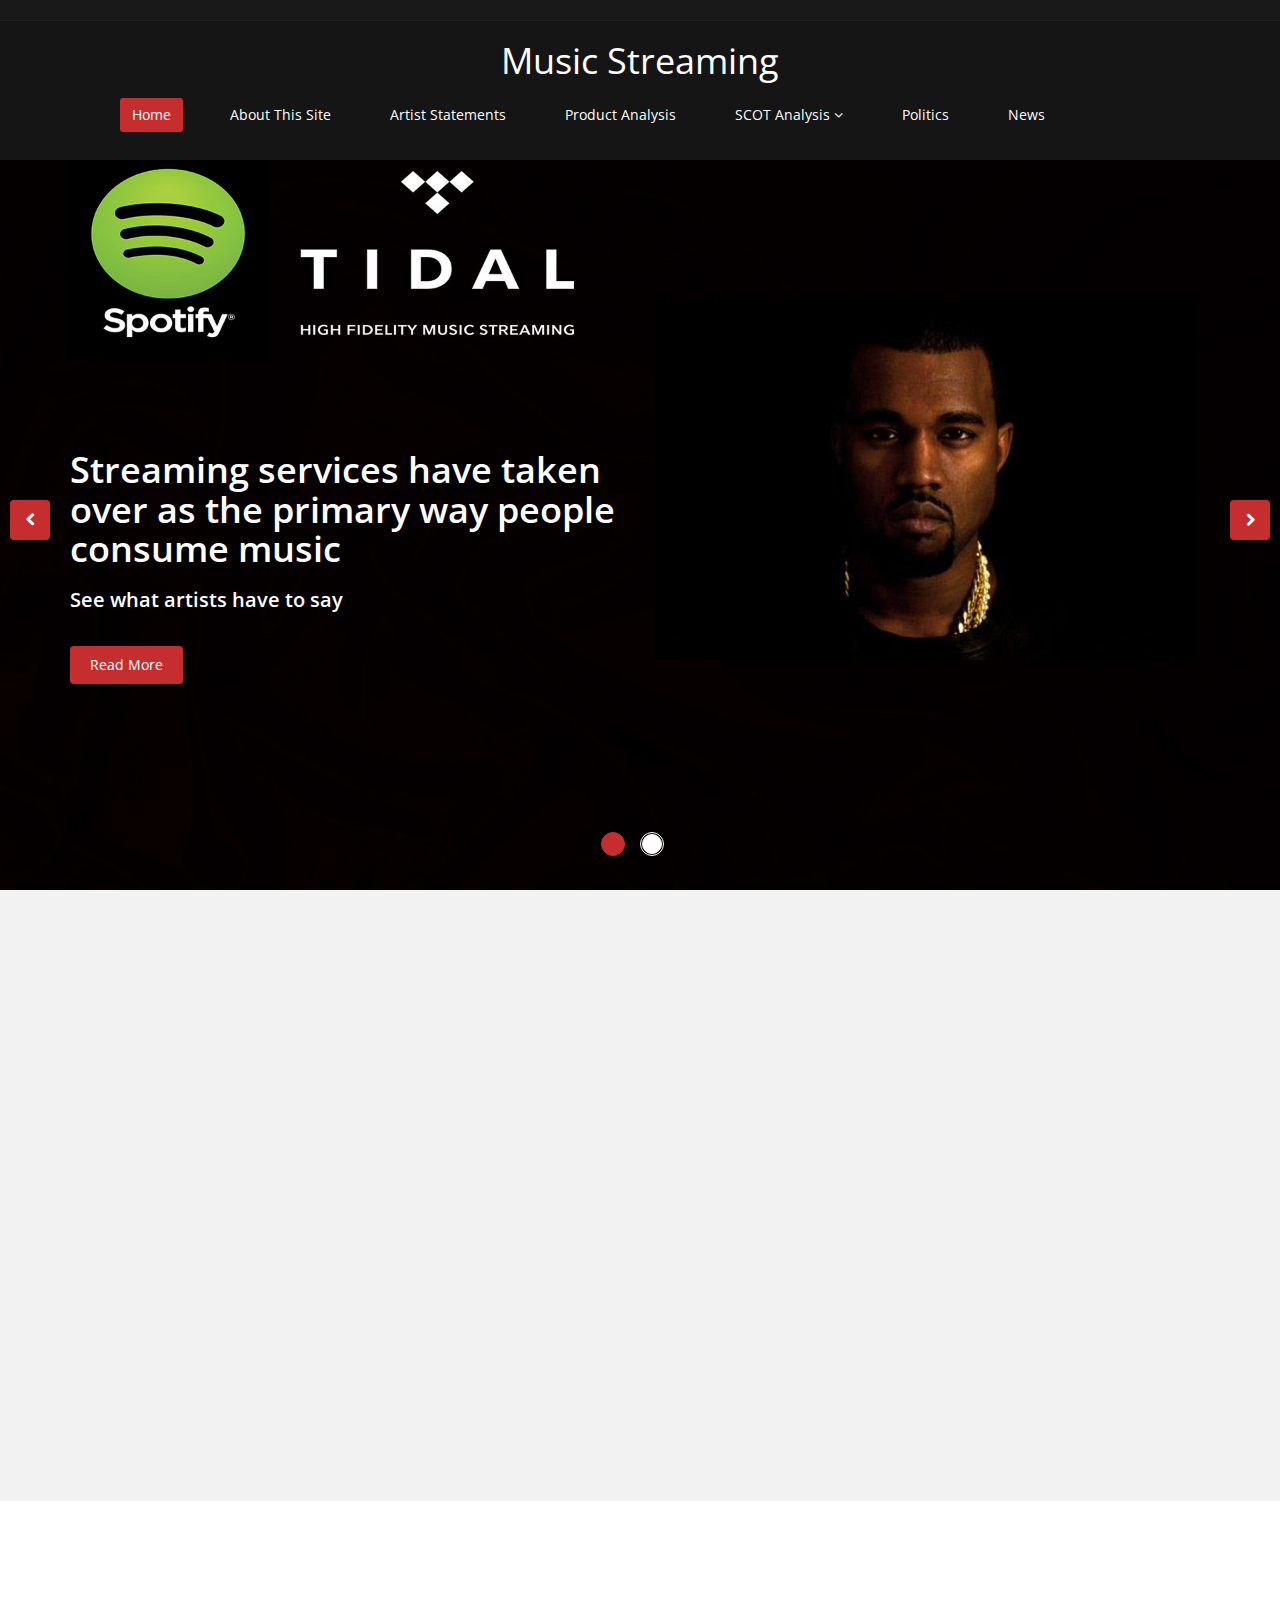
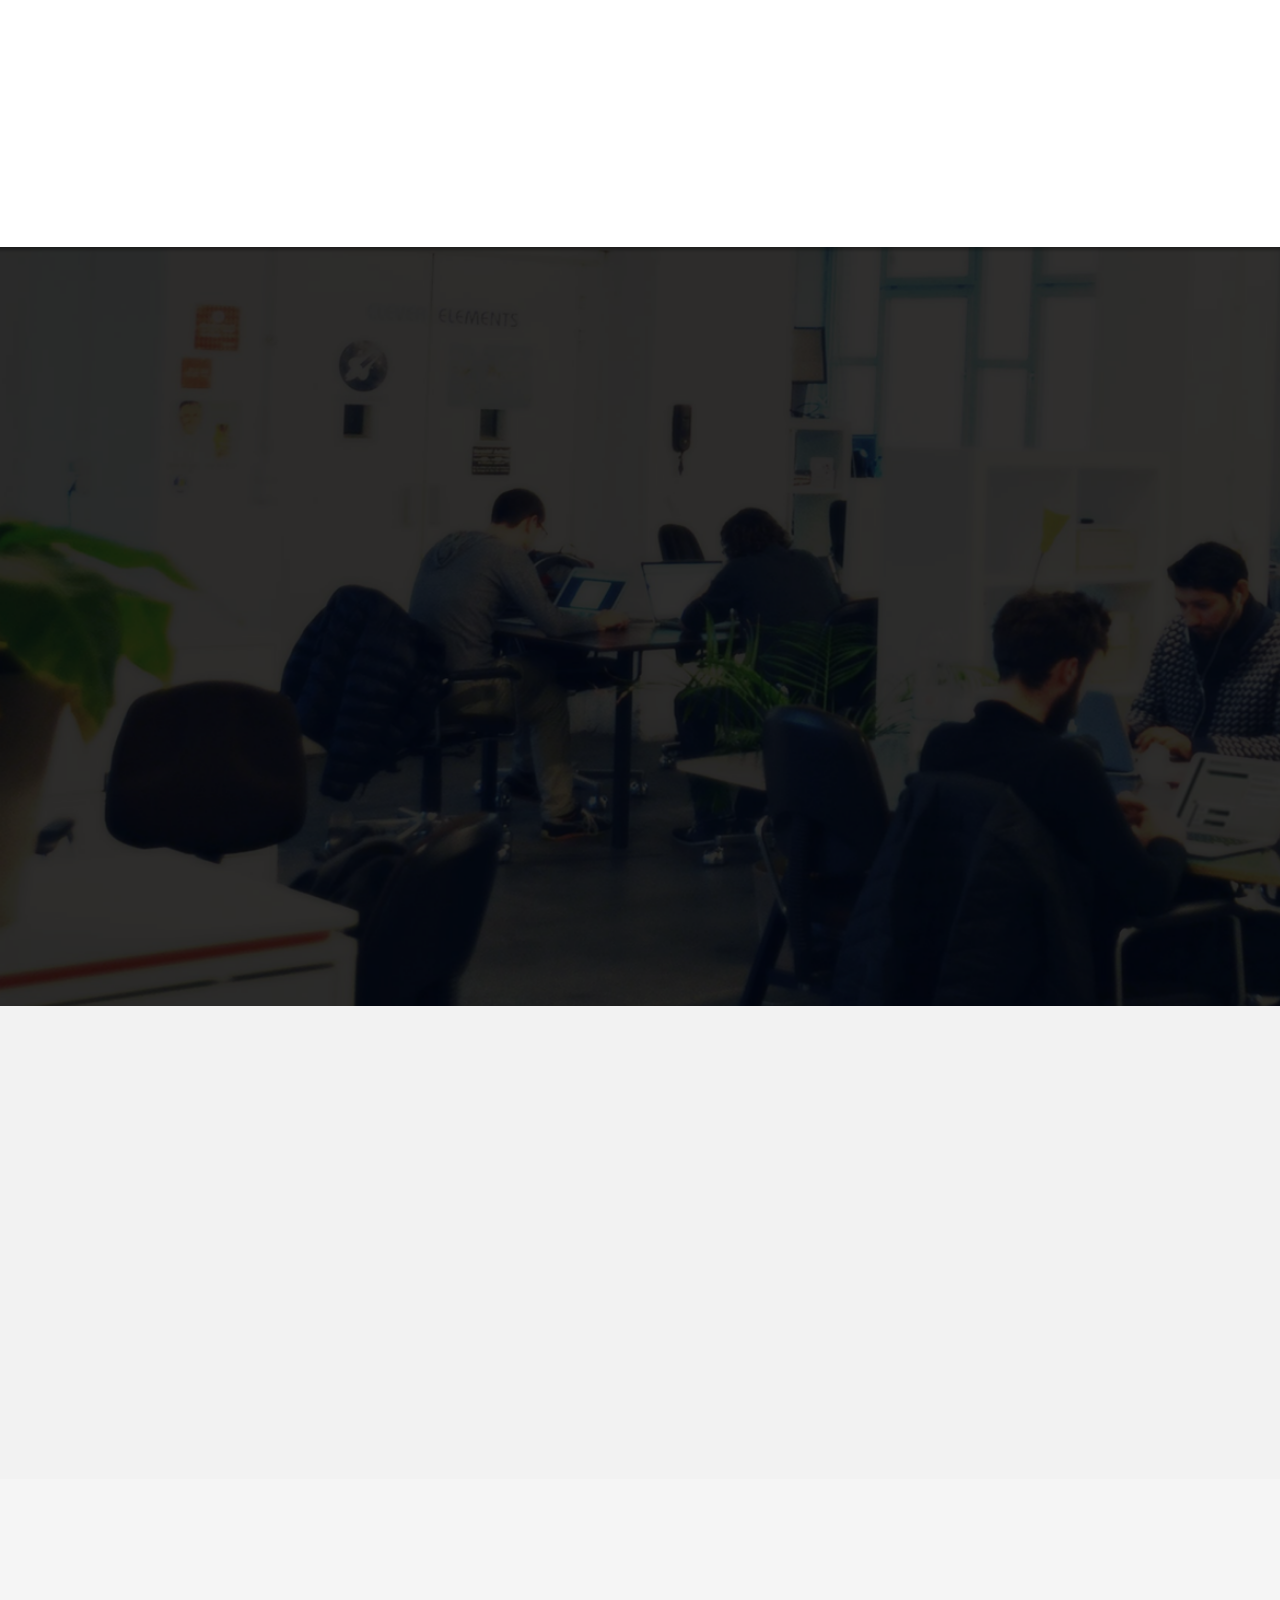
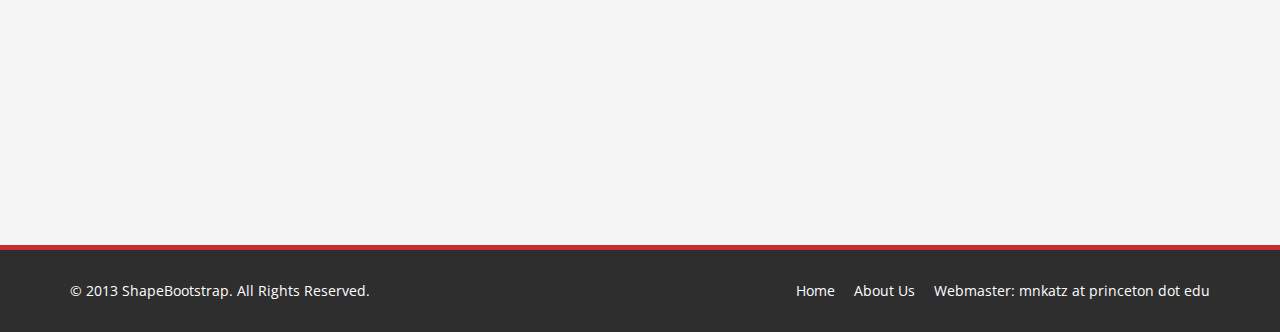
<file: index.html>
<!DOCTYPE html>
<html lang="en">
<head>
    <meta charset="utf-8">
    <meta name="viewport" content="width=device-width, initial-scale=1.0">
    <meta name="description" content="">
    <meta name="author" content="">
    <title>Home | Music Streaming Analysis</title>
	
	<!-- core CSS -->
    <link href="css/bootstrap.min.css" rel="stylesheet">
    <link href="css/font-awesome.min.css" rel="stylesheet">
    <link href="css/animate.min.css" rel="stylesheet">
    <link href="css/prettyPhoto.css" rel="stylesheet">
    <link href="css/main.css" rel="stylesheet">
    <link href="css/responsive.css" rel="stylesheet">
    <!--[if lt IE 9]>
    <script src="js/html5shiv.js"></script>
    <script src="js/respond.min.js"></script>
    <![endif]-->       
    <link rel="shortcut icon" href="images/ico/favicon.ico">
    <link rel="apple-touch-icon-precomposed" sizes="144x144" href="images/ico/apple-touch-icon-144-precomposed.png">
    <link rel="apple-touch-icon-precomposed" sizes="114x114" href="images/ico/apple-touch-icon-114-precomposed.png">
    <link rel="apple-touch-icon-precomposed" sizes="72x72" href="images/ico/apple-touch-icon-72-precomposed.png">
    <link rel="apple-touch-icon-precomposed" href="images/ico/apple-touch-icon-57-precomposed.png">
</head><!--/head-->

<body class="homepage">

    <header id="header">
        <div class="top-bar">
            <div class="container">
                <div class="row">
                </div>
            </div><!--/.container-->
        </div><!--/.top-bar-->

        <nav class="navbar navbar-inverse" role="banner">
            <div class="container">
                <div style="text-align: center">
                    <a class="navbar-brand" href="index.html">Music Streaming</a>
                </div>
				
                <div class="collapse navbar-collapse">
                    <ul class="nav navbar-nav">
                        <li class="active"><a href="index.html">Home</a></li>
                        <li><a href="about-site.html">About This Site</a></li>
                        <li><a href="artist-statements.html">Artist Statements</a></li>
                        <li><a href="product-analysis.html">Product Analysis</a></li>
                        <li class="dropdown">
                            <a href="#" class="dropdown-toggle" data-toggle="dropdown">SCOT Analysis <i class="fa fa-angle-down"></i></a>
                            <ul class="dropdown-menu">
                                <li><a href="what-is-scot.html">What is SCOT?</a></li>
                                <li><a href="streaming-services.html">Streaming Services</a></li>
                                <li><a href="artists.html">Artists</a></li>
                                <li><a href="consumers.html">Consumers</a></li>
                                <li><a href="record-companies.html">Record Companies</a></li>
                                <li><a href="regulatory-agencies.html">Regulatory Agencies</a></li>
                            </ul>
                        </li>
                        <li><a href="politics.html">Politics</a></li> 
                        <li><a href="news.html">News</a></li>                        
                    </ul>
                </div>
            </div><!--/.container-->
        </nav><!--/nav-->
		
    </header><!--/header-->

    <section id="main-slider" class="no-margin">
        <div class="carousel slide">
            <ol class="carousel-indicators">
                <li data-target="#main-slider" data-slide-to="0" class="active"></li>
                <li data-target="#main-slider" data-slide-to="1"></li>
            </ol>
            <div class="carousel-inner">

                <div class="item active" style="background-image: url(images/slider/black_photo.jpg)">
                    <div class="container">
                        <div class="row slide-margin">
                            <div class="col-sm-6">
                                <div class="carousel-content">
                                    <h1 class="animation animated-item-1">Streaming services have taken over as the primary way people consume music</h1>
                                    <h2 class="animation animated-item-2">See what artists have to say</h2>
                                    <a class="btn-slide animation animated-item-3" href="artist-statements.html">Read More</a>
                                </div>
                            </div>

                            <div class="col-sm-6 hidden-xs animation animated-item-4">
                                <div class="slider-img">
                                    <img src="images/slider/yeezy.png" class="img-responsive">
                                </div>
                            </div>

                        </div>
                    </div>
                </div><!--/.item-->

                <div class="item" style="background-image: url(images/slider/bg2.jpg)">
                    <div class="container">
                        <div class="row slide-margin">
                            <div class="col-sm-6">
                                <div class="carousel-content">
                                    <h1 class="animation animated-item-1">The development of streaming services affects everyone</h1>
                                    <h2 class="animation animated-item-2">See SCOT Analysis to research relevant social groups</h2>
                                    <a class="btn-slide animation animated-item-3" href="what-is-scot.html">Read More</a>
                                </div>
                            </div>

                            <div class="col-sm-6 hidden-xs animation animated-item-4">
                                <div class="slider-img">
                                    <img src="images/slider/img2.png" class="img-responsive">
                                </div>
                            </div>

                        </div>
                    </div>
                </div><!--/.item-->

            </div><!--/.carousel-inner-->
        </div><!--/.carousel-->
        <a class="prev hidden-xs" href="#main-slider" data-slide="prev">
            <i class="fa fa-chevron-left"></i>
        </a>
        <a class="next hidden-xs" href="#main-slider" data-slide="next">
            <i class="fa fa-chevron-right"></i>
        </a>
    </section><!--/#main-slider-->

    <section id="feature" >
        <div class="container">
           <div class="center wow fadeInDown">
                <h2>The Ideal Listening Technology</h2>
                <p class="lead">In order to understand the challenges that arise from music technologies, we must envision the features of the ideal technology that incorporates the concerns of all people</p>
            </div>

            <div class="row">
                <div class="features">
                    <div class="col-md-4 col-sm-6 wow fadeInDown" data-wow-duration="1000ms" data-wow-delay="600ms">
                        <div class="feature-wrap">
                            <img src="images/musician1.png"/>
                            <h2>Benefits Artists</h2>
                            <h3>The service "fairly" compensates artists</h3>
                        </div>
                    </div><!--/.col-md-4-->

                    <div class="col-md-4 col-sm-6 wow fadeInDown" data-wow-duration="1000ms" data-wow-delay="600ms">
                        <div class="feature-wrap">
                            <img src="images/music-note.png"/>
                            <h2>Large Library</h2>
                            <h3>The service has every song that consumers desire</h3>
                        </div>
                    </div><!--/.col-md-4-->

                    <div class="col-md-4 col-sm-6 wow fadeInDown" data-wow-duration="1000ms" data-wow-delay="600ms">
                        <div class="feature-wrap">
                            <img src="images/cheap.png"/>
                            <h2>Inexpensive</h2>
                            <h3>The service costs consumers little or nothing</h3>
                        </div>
                    </div><!--/.col-md-4-->
                
                    <div class="col-md-4 col-sm-6 wow fadeInDown" data-wow-duration="1000ms" data-wow-delay="600ms">
                        <div class="feature-wrap">
                            <img src="images/profit.png"/>
                            <h2>Profitable for Service</h2>
                            <h3>The service/company makes a profit</h3>
                        </div>
                    </div><!--/.col-md-4-->

                    <div class="col-md-4 col-sm-6 wow fadeInDown" data-wow-duration="1000ms" data-wow-delay="600ms">
                        <div class="feature-wrap">
                            <img src="images/record.png"/>
                            <h2>Record Company Compensation</h2>
                            <h3>Record companies profit off of distribution</h3>
                        </div>
                    </div><!--/.col-md-4-->

                    <div class="col-md-4 col-sm-6 wow fadeInDown" data-wow-duration="1000ms" data-wow-delay="600ms">
                        <div class="feature-wrap">
                            <img src="images/anywhere.png"/>
                            <h2>Accessible Anywhere</h2>
                            <h3>The service is accessible everywhere</h3>
                        </div>
                    </div><!--/.col-md-4-->
                </div><!--/.services-->
            </div><!--/.row-->    
        </div><!--/.container-->
    </section><!--/#feature-->

    <section id="recent-works">
        <div class="container">
            <div class="center wow fadeInDown">
                <h2>How Do We Make This Happen?</h2>
                <p class="lead">As you can see, fulfilling all of those needs is impossible. However, we can look at the <br> development of these technologies through various frameworks, and perhaps <br> take a look at how we might achieve "rhetorical closure."</p>
            </div><!--/.row-->
        </div><!--/.container-->
    </section><!--/#recent-works-->

    <section id="services" class="service-item">
	   <div class="container">
            <div class="center wow fadeInDown">
                <h2>SCOT Analysis</h2>
                 <p class="lead">We used the Social Construction of Technology framework to analyze the development of streaming technologies, <br> analyzing the desires of each relevant social group. Click <a href=what-is-scot.html>here </a> to read more about SCOT.</p>
            </div>

            <div class="row">

                <div class="col-sm-6 col-md-4">
                    <div class="media services-wrap wow fadeInDown">
                        <div class="pull-left">
                        </div>
                        <div class="media-body">
                            <h3 class="media-heading">Artists</h3>
                            <p>Read more about the artists' perspectives <a href="artists.html">here.</a></p>
                        </div>
                    </div>
                </div>

                <div class="col-sm-6 col-md-4">
                    <div class="media services-wrap wow fadeInDown">
                        <div class="pull-left">
                        </div>
                        <div class="media-body">
                            <h3 class="media-heading">Record Companies</h3>
                            <p>Check out the record companies' perspective <a href="record-companies.html">here.</a></p>
                        </div>
                    </div>
                </div>

                <div class="col-sm-6 col-md-4">
                    <div class="media services-wrap wow fadeInDown">
                        <div class="pull-left">
                        </div>
                        <div class="media-body">
                            <h3 class="media-heading">Regulatory Agencies</h3>
                            <p>Check out the regulatory agencies' perspective <a href="regulatory-agencies.html">here.</a></p>
                        </div>
                    </div>
                </div>  

                <div class="col-sm-6 col-md-4">
                    <div class="media services-wrap wow fadeInDown">
                        <div class="pull-left">
                        </div>
                        <div class="media-body">
                            <h3 class="media-heading">Streaming Services</h3>
                            <p>Read the streaming services' perspectives <a href="streaming-services.html">here.</a></p>
                        </div>
                    </div>
                </div>

                <div class="col-sm-6 col-md-4">
                    <div class="media services-wrap wow fadeInDown">
                        <div class="pull-left">
                        </div>
                        <div class="media-body">
                            <h3 class="media-heading">Consumers</h3>
                            <p>Check out the consumer's perspective <a href="consumers.html">here.</a></p>
                        </div>
                    </div>
                </div>                                               
            </div><!--/.row-->
        </div><!--/.container-->
    </section><!--/#services-->

    <section id="middle">
        <div class="container">
            <div class="center wow fadeInDown">
                <h2>Product Analysis</h2>
                 <p class="lead">Various streaming services have emerged in the effort to create the perfect music streaming technology. <br> Read about them <a href="product-analysis.html">here</a>.</p>
            </div>

             <div class="col-md-4 col-sm-6 wow fadeInDown" data-wow-duration="1000ms" data-wow-delay="600ms">
                <div class="feature-wrap">
                    <a href="http://www.spotify.com"><img src="images/spotify.png"/></a>
                </div>
            </div><!--/.col-md-4-->

             <div class="col-md-4 col-sm-6 wow fadeInDown" data-wow-duration="1000ms" data-wow-delay="600ms">
                <div class="feature-wrap">
                    <a href="http://www.tidal.com/us"><img src="images/tidal.png"/></a>
                </div>
            </div><!--/.col-md-4-->

             <div class="col-md-4 col-sm-6 wow fadeInDown" data-wow-duration="1000ms" data-wow-delay="600ms">
                <div class="feature-wrap">
                    <a href="http://www.soundcloud.com"><img src="images/soundcloud.png"/></a>
                </div>
            </div><!--/.col-md-4-->
        </div><!--/.container-->
    </section><!--/#middle-->


    <section id="bottom">
        <div class="container wow fadeInDown" data-wow-duration="1000ms" data-wow-delay="600ms">
            <div class="row">
                <div class="col-md-3 col-sm-6">
                    <div class="widget">
                        <h3>Site Links</h3>
                        <ul>
                            <li><a href="about-site.html">About The Site</a></li>
                            <li><a href="artist-statements.html">Artist Statements</a></li>
                            <li><a href="product-analysis.html">Product Analysis</a></li>
                            <li><a href="politics.html">Politics</a></li>
                            <li><a href="News">News</a></li>
                        </ul>
                    </div>    
                </div><!--/.col-md-3-->

                <div class="col-md-3 col-sm-6">
                    <div class="widget">
                        <h3>SCOT Resources</h3>
                        <ul>
                            <li><a href="what-is-scot.html">What Is SCOT?</a></li>
                            <li><a href="streaming-services.html">Streaming Services</a></li>
                            <li><a href="artists.html">Artists</a></li>
                            <li><a href="consumers.html">Consumers</a></li>
                            <li><a href="record-companies.html">Record Companies</a></li>
                            <li><a href="regulatory-agencies.html">Regulatory Agencies</a></li>
                        </ul>
                    </div>    
                </div><!--/.col-md-3-->

                <div class="col-md-3 col-sm-6">
                    <div class="widget">
                        <h3>Bibliography</h3>
                        <ul>
                            <li><a href="works-cited.html">Works Cited</a></li>
                            <li><a href="image-sources.html">Image Sources</a></li>
                        </ul>
                    </div>    
                </div><!--/.col-md-3-->
            </div>
        </div>
    </section><!--/#bottom-->

    <footer id="footer" class="midnight-blue">
        <div class="container">
            <div class="row">
                <div class="col-sm-6">
                    &copy; 2013 <a target="_blank" href="http://shapebootstrap.net/" title="Free Twitter Bootstrap WordPress Themes and HTML templates">ShapeBootstrap</a>. All Rights Reserved.
                </div>
                <div class="col-sm-6">
                    <ul class="pull-right">
                        <li><a href="#">Home</a></li>
                        <li><a href="about-site.html">About Us</a></li>
                        <li><a href="#">Webmaster: mnkatz at princeton dot edu</a></li>
                    </ul>
                </div>
            </div>
        </div>
    </footer><!--/#footer-->

    <script src="js/jquery.js"></script>
    <script src="js/bootstrap.min.js"></script>
    <script src="js/jquery.prettyPhoto.js"></script>
    <script src="js/jquery.isotope.min.js"></script>
    <script src="js/main.js"></script>
    <script src="js/wow.min.js"></script>
</body>
</html>
</file>
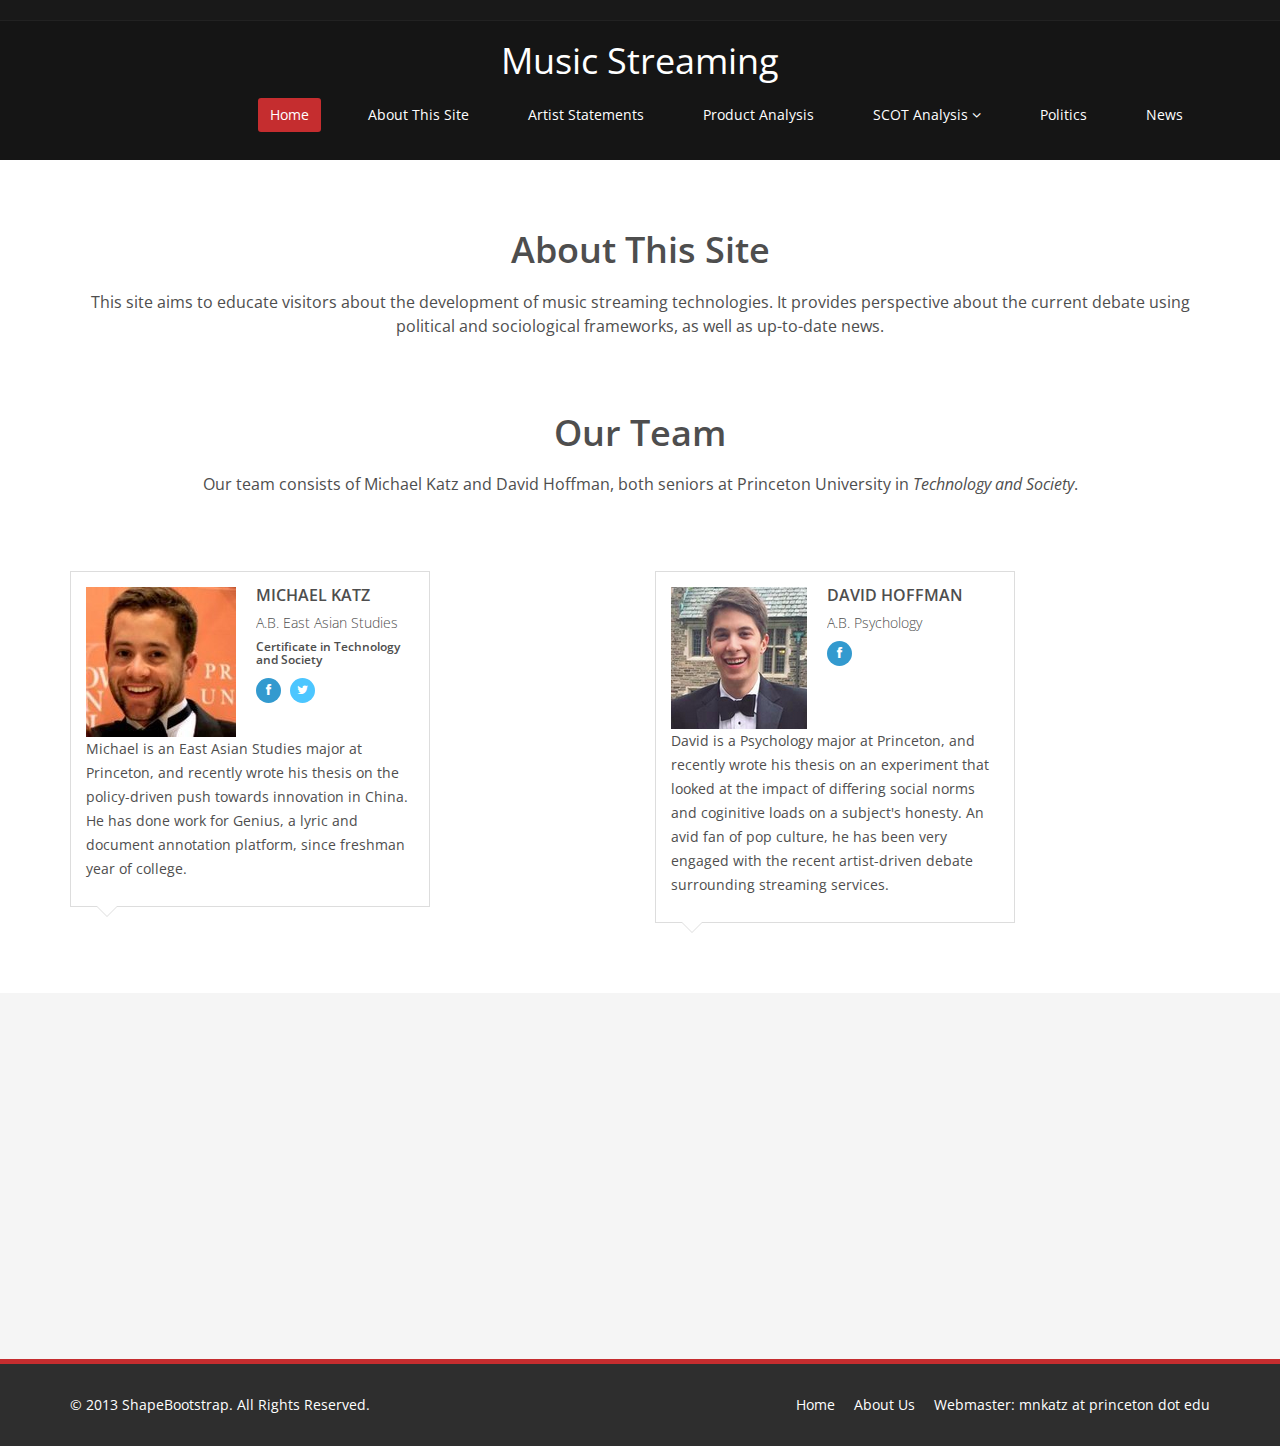
<file: about-site.html>
<!DOCTYPE html>
<html lang="en">
<head>
    <meta charset="utf-8">
    <meta name="viewport" content="width=device-width, initial-scale=1.0">
    <meta name="description" content="">
    <meta name="author" content="">
    <title>About Us | Corlate</title>
	
	<!-- core CSS -->
    <link href="css/bootstrap.min.css" rel="stylesheet">
    <link href="css/font-awesome.min.css" rel="stylesheet">
    <link href="css/prettyPhoto.css" rel="stylesheet">
    <link href="css/animate.min.css" rel="stylesheet">
	<link href="css/main.css" rel="stylesheet">
    <link href="css/responsive.css" rel="stylesheet">
	
    <!--[if lt IE 9]>
    <script src="js/html5shiv.js"></script>
    <script src="js/respond.min.js"></script>
    <![endif]-->       
    <link rel="shortcut icon" href="images/ico/favicon.ico">
    <link rel="apple-touch-icon-precomposed" sizes="144x144" href="images/ico/apple-touch-icon-144-precomposed.png">
    <link rel="apple-touch-icon-precomposed" sizes="114x114" href="images/ico/apple-touch-icon-114-precomposed.png">
    <link rel="apple-touch-icon-precomposed" sizes="72x72" href="images/ico/apple-touch-icon-72-precomposed.png">
    <link rel="apple-touch-icon-precomposed" href="images/ico/apple-touch-icon-57-precomposed.png">
</head><!--/head-->

<body>

    <header id="header">
        <div class="top-bar">
            <div class="container">
                <div class="row">
                </div>
            </div><!--/.container-->
        </div><!--/.top-bar-->

        <nav class="navbar navbar-inverse" role="banner">
            <div class="container">
                <div style="text-align: center">
                    <a class="navbar-brand" href="index.html">Music Streaming</a>
                </div>
				
                <div class="collapse navbar-collapse navbar-right">
                    <ul class="nav navbar-nav">
                        <li class="active"><a href="index.html">Home</a></li>
                        <li><a href="about-site.html">About This Site</a></li>
                        <li><a href="artist-statements.html">Artist Statements</a></li>
                        <li><a href="product-analysis.html">Product Analysis</a></li>
                        <li class="dropdown">
                            <a href="#" class="dropdown-toggle" data-toggle="dropdown">SCOT Analysis <i class="fa fa-angle-down"></i></a>
                            <ul class="dropdown-menu">
                                <li><a href="what-is-scot.html">What is SCOT?</a></li>
                                <li><a href="streaming-services.html">Streaming Services</a></li>
                                <li><a href="artists.html">Artists</a></li>
                                <li><a href="consumers.html">Consumers</a></li>
                                <li><a href="record-companies.html">Record Companies</a></li>
                                <li><a href="record-companies.html">Regulatory Agencies</a></li>
                            </ul>
                        </li>
                        <li><a href="politics.html">Politics</a></li> 
                        <li><a href="news.html">News</a></li>                        
                    </ul>
                </div>
            </div><!--/.container-->
        </nav><!--/nav-->
	</header><!--/header-->

    <section id="about-us">
        <div class="container">
			<div class="center wow fadeInDown">
				<h2>About This Site</h2>
				<p class="lead">This site aims to educate visitors about the development of music streaming technologies. It provides perspective about the current debate using political and sociological frameworks, as well as up-to-date news.</p>
			</div>
			

			<!-- our-team -->
			<div class="team">
				<div class="center wow fadeInDown">
					<h2>Our Team</h2>
					<p class="lead">Our team consists of Michael Katz and David Hoffman, both seniors at Princeton University in <em>Technology and Society</em>.</p>
				</div>

				<div class="row clearfix">
					<div class="col-md-4 col-sm-6">	
						<div class="single-profile-top wow fadeInDown" data-wow-duration="1000ms" data-wow-delay="300ms">
							<div class="media">
								<div class="pull-left">
									<a href="#"><img class="media-object" src="images/katz.jpg" alt=""></a>
								</div>
								<div class="media-body">
									<h4>Michael Katz</h4>
									<h5>A.B. East Asian Studies</h5>
									<h6>Certificate in Technology and Society</h6>
									
									<ul class="social_icons">
										<li><a href="facebook.com/mnkatz"><i class="fa fa-facebook"></i></a></li>
										<li><a href="twitter.com/MiguelKatz"><i class="fa fa-twitter"></i></a></li> 
									</ul>
								</div>
							</div><!--/.media -->
							<p>Michael is an East Asian Studies major at Princeton, and recently wrote his thesis on the policy-driven push towards innovation in China. He has done work for Genius, a lyric and document annotation platform, since freshman year of college.</p>
						</div>
					</div><!--/.col-lg-4 -->
					
					
					<div class="col-md-4 col-sm-6 col-md-offset-2">	
						<div class="single-profile-top wow fadeInDown" data-wow-duration="1000ms" data-wow-delay="300ms">
							<div class="media">
								<div class="pull-left">
									<a href="#"><img class="media-object" src="images/Hoffman.png" alt=""></a>
								</div>
								<div class="media-body">
									<h4>David Hoffman</h4>
									<h5>A.B. Psychology</h5>
									<ul class="social_icons">
										<li><a href="https://www.facebook.com/david.hoffman.908"><i class="fa fa-facebook"></i></a></li>
									</ul>
								</div>
							</div><!--/.media -->
							<p>David is a Psychology major at Princeton, and recently wrote his thesis on an experiment that looked at the impact of differing social norms and coginitive loads on a subject's honesty. An avid fan of pop culture, he has been very engaged with the recent artist-driven debate surrounding streaming services.</p>
						</div>
					</div><!--/.col-lg-4 -->					
				</div> <!--/.row -->    
			</div><!--section-->
		</div><!--/.container-->
    </section><!--/about-us-->
	
    <section id="bottom">
        <div class="container wow fadeInDown" data-wow-duration="1000ms" data-wow-delay="600ms">
            <div class="row">
                <div class="col-md-3 col-sm-6">
                    <div class="widget">
                        <h3>Site Links</h3>
                        <ul>
                            <li><a href="about-site.html">About The Site</a></li>
                            <li><a href="artist-statements.html">Artist Statements</a></li>
                            <li><a href="product-analysis.html">Product Analysis</a></li>
                            <li><a href="politics.html">Politics</a></li>
                            <li><a href="News">News</a></li>
                        </ul>
                    </div>    
                </div><!--/.col-md-3-->

                <div class="col-md-3 col-sm-6">
                    <div class="widget">
                        <h3>SCOT Resources</h3>
                        <ul>
                            <li><a href="what-is-scot.html">What Is SCOT?</a></li>
                            <li><a href="streaming-services.html">Streaming Services</a></li>
                            <li><a href="artists.html">Artists</a></li>
                            <li><a href="consumers.html">Consumers</a></li>
                            <li><a href="record-companies.html">Record Companies</a></li>
                            <li><a href="regulatory-agencies.html">Regulatory Agencies</a></li>
                        </ul>
                    </div>    
                </div><!--/.col-md-3-->

                <div class="col-md-3 col-sm-6">
                    <div class="widget">
                        <h3>Bibliography</h3>
                        <ul>
                            <li><a href="works-cited.html">Works Cited</a></li>
                            <li><a href="image-sources.html">Image Sources</a></li>
                        </ul>
                    </div>    
                </div><!--/.col-md-3-->
            </div>
        </div>
    </section><!--/#bottom-->

    <footer id="footer" class="midnight-blue">
        <div class="container">
            <div class="row">
                <div class="col-sm-6">
                    &copy; 2013 <a target="_blank" href="http://shapebootstrap.net/" title="Free Twitter Bootstrap WordPress Themes and HTML templates">ShapeBootstrap</a>. All Rights Reserved.
                </div>
                <div class="col-sm-6">
                    <ul class="pull-right">
                        <li><a href="#">Home</a></li>
                        <li><a href="about-site.html">About Us</a></li>
                        <li><a href="#">Webmaster: mnkatz at princeton dot edu</a></li>
                    </ul>
                </div>
            </div>
        </div>
    </footer><!--/#footer-->
    

    <script src="js/jquery.js"></script>
    <script type="text/javascript">
        $('.carousel').carousel()
    </script>
    <script src="js/bootstrap.min.js"></script>
    <script src="js/jquery.prettyPhoto.js"></script>
    <script src="js/jquery.isotope.min.js"></script>
    <script src="js/main.js"></script>
    <script src="js/wow.min.js"></script>
</body>
</html>
</file>
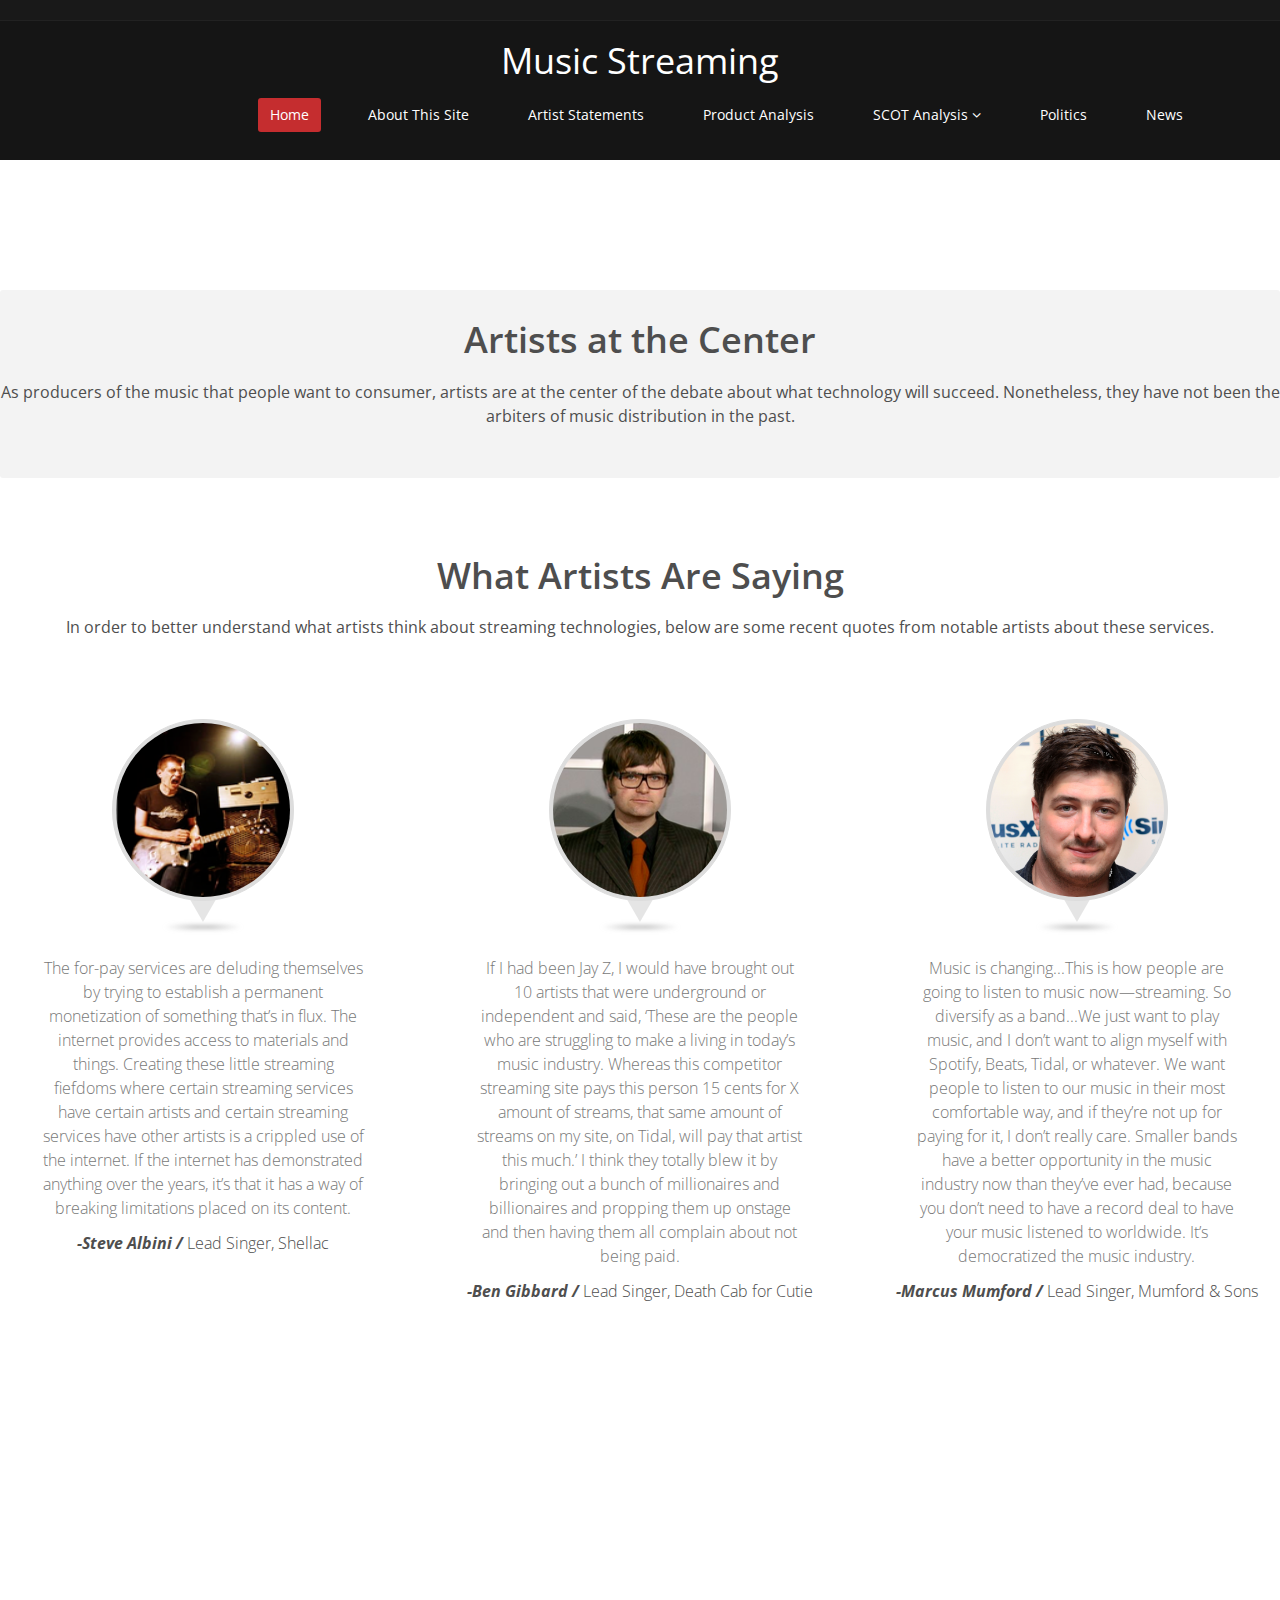
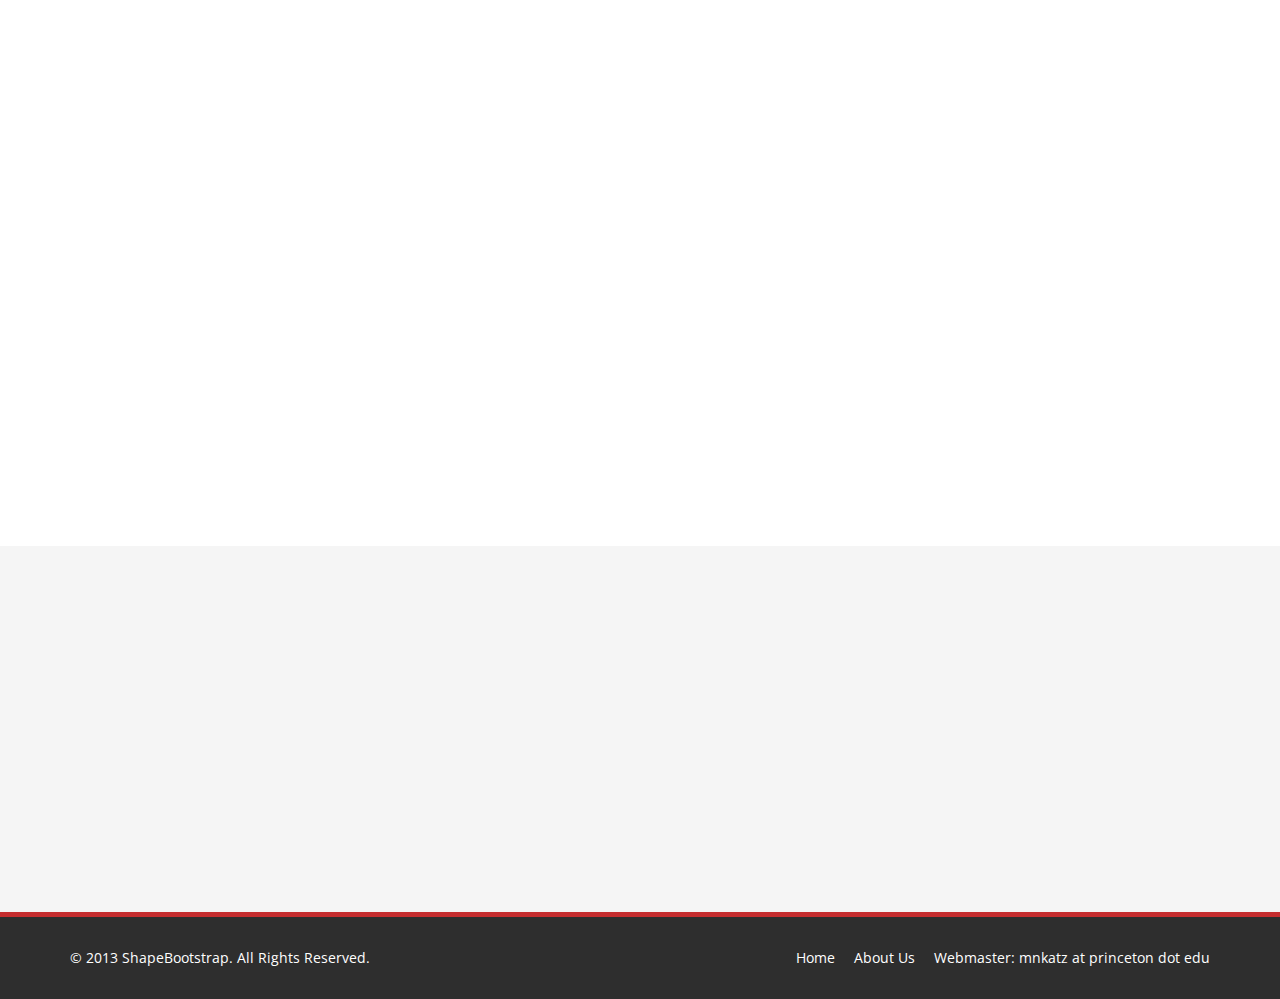
<file: artist-statements.html>
<!DOCTYPE html>
<html lang="en">
<head>
    <meta charset="utf-8">
    <meta name="viewport" content="width=device-width, initial-scale=1.0">
    <meta name="description" content="">
    <meta name="author" content="">
    <title>Services | Corlate</title>
    
    <!-- core CSS -->
    <link href="css/bootstrap.min.css" rel="stylesheet">
    <link href="css/font-awesome.min.css" rel="stylesheet">
    <link href="css/prettyPhoto.css" rel="stylesheet">
    <link href="css/animate.min.css" rel="stylesheet">
    <link href="css/main.css" rel="stylesheet">
    <link href="css/responsive.css" rel="stylesheet">
    
    <!--[if lt IE 9]>
    <script src="js/html5shiv.js"></script>
    <script src="js/respond.min.js"></script>
    <![endif]-->       
    <link rel="shortcut icon" href="images/ico/favicon.ico">
    <link rel="apple-touch-icon-precomposed" sizes="144x144" href="images/ico/apple-touch-icon-144-precomposed.png">
    <link rel="apple-touch-icon-precomposed" sizes="114x114" href="images/ico/apple-touch-icon-114-precomposed.png">
    <link rel="apple-touch-icon-precomposed" sizes="72x72" href="images/ico/apple-touch-icon-72-precomposed.png">
    <link rel="apple-touch-icon-precomposed" href="images/ico/apple-touch-icon-57-precomposed.png">
</head><!--/head-->

<body>

    <header id="header">
        <div class="top-bar">
            <div class="container">
                <div class="row">
                </div>
            </div><!--/.container-->
        </div><!--/.top-bar-->

        <nav class="navbar navbar-inverse" role="banner">
            <div class="container">
                <div style="text-align: center">
                    <a class="navbar-brand" href="index.html">Music Streaming</a>
                </div>
                
                <div class="collapse navbar-collapse navbar-right">
                    <ul class="nav navbar-nav">
                        <li class="active"><a href="index.html">Home</a></li>
                        <li><a href="about-site.html">About This Site</a></li>
                        <li><a href="artist-statements.html">Artist Statements</a></li>
                        <li><a href="product-analysis.html">Product Analysis</a></li>
                        <li class="dropdown">
                            <a href="#" class="dropdown-toggle" data-toggle="dropdown">SCOT Analysis <i class="fa fa-angle-down"></i></a>
                            <ul class="dropdown-menu">
                                <li><a href="what-is-scot.html">What is SCOT?</a></li>
                                <li><a href="streaming-services.html">Streaming Services</a></li>
                                <li><a href="artists.html">Artists</a></li>
                                <li><a href="consumers.html">Consumers</a></li>
                                <li><a href="record-companies.html">Record Companies</a></li>
                                <li><a href="regulatory-agencies.html">Regulatory Agencies</a></li>
                            </ul>
                        </li>
                        <li><a href="politics.html">Politics</a></li> 
                        <li><a href="news.html">News</a></li>                        
                    </ul>
                </div>
            </div><!--/.container-->
        </nav><!--/nav-->
        
    </header><!--/header-->

    <section id="feature" class="transparent-bg">

            <div class="get-started center wow fadeInDown">
                <h2>Artists at the Center</h2>
                <p class="lead">As producers of the music that people want to consumer, artists are at the center of the debate about what technology will succeed. Nonetheless, they have not been the arbiters of music distribution in the past.</p>
            </div><!--/.get-started-->

            <div class="clients-area center wow fadeInDown">
                <h2>What Artists Are Saying</h2>
                <p class="lead">In order to better understand what artists think about streaming technologies, below are some recent quotes from notable artists about these services.</p>
            </div>

            <div class="row">
                <div class="col-md-4 wow fadeInDown">
                    <div class="clients-comments text-center">
                        <img src="images/albini.png" class="img-circle" alt="">
                        <h3>The for-pay services are deluding themselves by trying to establish a permanent monetization of something that’s in flux. The internet provides access to materials and things. Creating these little streaming fiefdoms where certain streaming services have certain artists and certain streaming services have other artists is a crippled use of the internet. If the internet has demonstrated anything over the years, it’s that it has a way of breaking limitations placed on its content.</h3>
                        <h4><span>-Steve Albini /</span> Lead Singer, Shellac </h4>
                    </div>
                </div>
                <div class="col-md-4 wow fadeInDown">
                    <div class="clients-comments text-center">
                        <img src="images/gibbard-circle.png" class="img-circle" alt="">
                        <h3>If I had been Jay Z, I would have brought out 10 artists that were underground or independent and said, ‘These are the people who are struggling to make a living in today’s music industry. Whereas this competitor streaming site pays this person 15 cents for X amount of streams, that same amount of streams on my site, on Tidal, will pay that artist this much.’ I think they totally blew it by bringing out a bunch of millionaires and billionaires and propping them up onstage and then having them all complain about not being paid.</h3>
                        <h4><span>-Ben Gibbard /</span>  Lead Singer, Death Cab for Cutie</h4>
                    </div>
                </div>
                <div class="col-md-4 wow fadeInDown">
                    <div class="clients-comments text-center">
                        <img src="images/mumford.png" class="img-circle" alt="">
                        <h3>Music is changing...This is how people are going to listen to music now—streaming. So diversify as a band...We just want to play music, and I don’t want to align myself with Spotify, Beats, Tidal, or whatever. We want people to listen to our music in their most comfortable way, and if they’re not up for paying for it, I don’t really care. Smaller bands have a better opportunity in the music industry now than they’ve ever had, because you don’t need to have a record deal to have your music listened to worldwide. It’s democratized the music industry.</h3>
                        <h4><span>-Marcus Mumford /</span>  Lead Singer, Mumford & Sons </h4>
                    </div>
                </div>
           </div>

           <div class="row">
                <div class="col-md-4 wow fadeInDown">
                    <div class="clients-comments text-center">
                        <img src="images/yorke.png" class="img-circle" alt="">
                        <h3>"I feel like as musicians we need to fight the Spotify thing. I feel that in some ways what's happening in the mainstream is the last gasp of the old industry. Once that does finally die, which it will, something else will happen...To me this isn't the mainstream, this is is like the last fart, the last desperate fart of a dying corpse. What happens next is the important part. It's like this mind trick going on, people are like 'with technology, it's all going to become one in the cloud and all creativity is going to become one thing and no one is going to get paid and it's this big super intelligent thing'. Bullshit.</h3>
                        <h4><span>-Thom Yorke /</span>  Lead Singer, Radiohead</h4>
                    </div>
                </div>
                <div class="col-md-4 wow fadeInDown">
                    <div class="clients-comments text-center">
                        <img src="images/bjork.png" class="img-circle" alt="">
                        <h3>To work on something for two or three years and then just, Oh, here it is for free. It’s not about the money; it’s about respect, you know? Respect for the craft and the amount of work you put into it. But maybe Netflix is a good model. You go first to the cinema and after a while it will come on ­Netflix. Maybe that’s the way to go with streaming. It’s first physical and then maybe you can stream it later.</h3>
                        <h4><span>-Bjork </span></h4>
                    </div>
                </div>
                <div class="col-md-4 wow fadeInDown">
                    <div class="clients-comments text-center">
                        <img src="images/grimes.png" class="img-circle" alt="">
                        <h3>People have characterized tidal negatively but I promise it’s 100% artist friendly, and fan friendly since yall have the option to pay the same rate as other streaming...respect to everyone involved for doing the right thing for struggling artists – this kind of thing is so important, especially for indie music!</h3>
                        <h4><span>-Grimes </span></h4>
                    </div>
                </div>
           </div>

        </div><!--/.container-->
    </section><!--/#feature-->


    <section id="bottom">
        <div class="container wow fadeInDown" data-wow-duration="1000ms" data-wow-delay="600ms">
            <div class="row">
                <div class="col-md-3 col-sm-6">
                    <div class="widget">
                        <h3>Site Links</h3>
                        <ul>
                            <li><a href="about-site.html">About The Site</a></li>
                            <li><a href="artist-statements.html">Artist Statements</a></li>
                            <li><a href="product-analysis.html">Product Analysis</a></li>
                            <li><a href="politics.html">Politics</a></li>
                            <li><a href="News">News</a></li>
                        </ul>
                    </div>    
                </div><!--/.col-md-3-->

                <div class="col-md-3 col-sm-6">
                    <div class="widget">
                        <h3>SCOT Resources</h3>
                        <ul>
                            <li><a href="what-is-scot.html">What Is SCOT?</a></li>
                            <li><a href="streaming-services.html">Streaming Services</a></li>
                            <li><a href="artists.html">Artists</a></li>
                            <li><a href="consumers.html">Consumers</a></li>
                            <li><a href="record-companies.html">Record Companies</a></li>
                            <li><a href="regulatory-agencies.html">Regulatory Agencies</a></li>
                        </ul>
                    </div>    
                </div><!--/.col-md-3-->

                <div class="col-md-3 col-sm-6">
                    <div class="widget">
                        <h3>Bibliography</h3>
                        <ul>
                            <li><a href="works-cited.html">Works Cited</a></li>
                            <li><a href="image-sources.html">Image Sources</a></li>
                        </ul>
                    </div>    
                </div><!--/.col-md-3-->
            </div>
        </div>
    </section><!--/#bottom-->

    <footer id="footer" class="midnight-blue">
        <div class="container">
            <div class="row">
                <div class="col-sm-6">
                    &copy; 2013 <a target="_blank" href="http://shapebootstrap.net/" title="Free Twitter Bootstrap WordPress Themes and HTML templates">ShapeBootstrap</a>. All Rights Reserved.
                </div>
                <div class="col-sm-6">
                    <ul class="pull-right">
                        <li><a href="#">Home</a></li>
                        <li><a href="about-site.html">About Us</a></li>
                        <li><a href="#">Webmaster: mnkatz at princeton dot edu</a></li>
                    </ul>
                </div>
            </div>
        </div>
    </footer><!--/#footer-->

    <script src="js/jquery.js"></script>
    <script src="js/bootstrap.min.js"></script>
    <script src="js/jquery.prettyPhoto.js"></script>
    <script src="js/jquery.isotope.min.js"></script>
    <script src="js/main.js"></script>
    <script src="js/wow.min.js"></script>
</body>
</html>
</file>
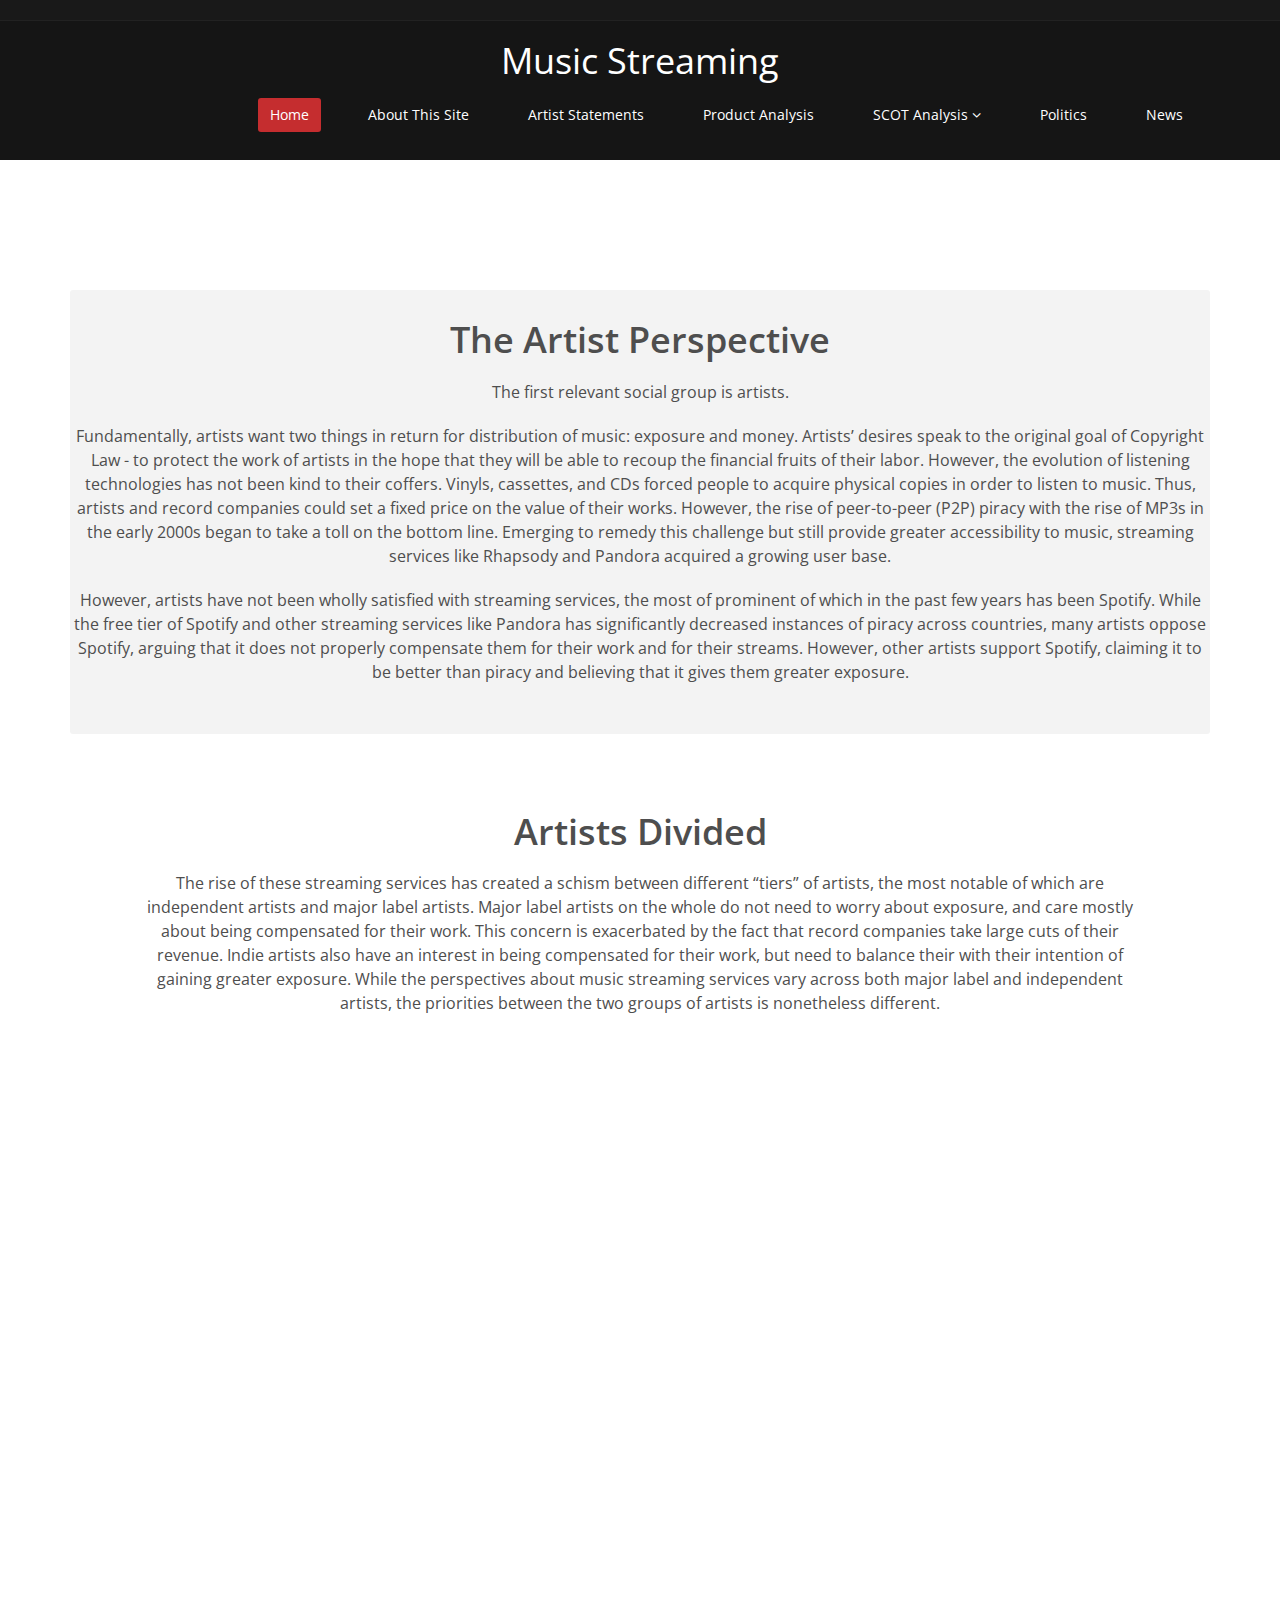
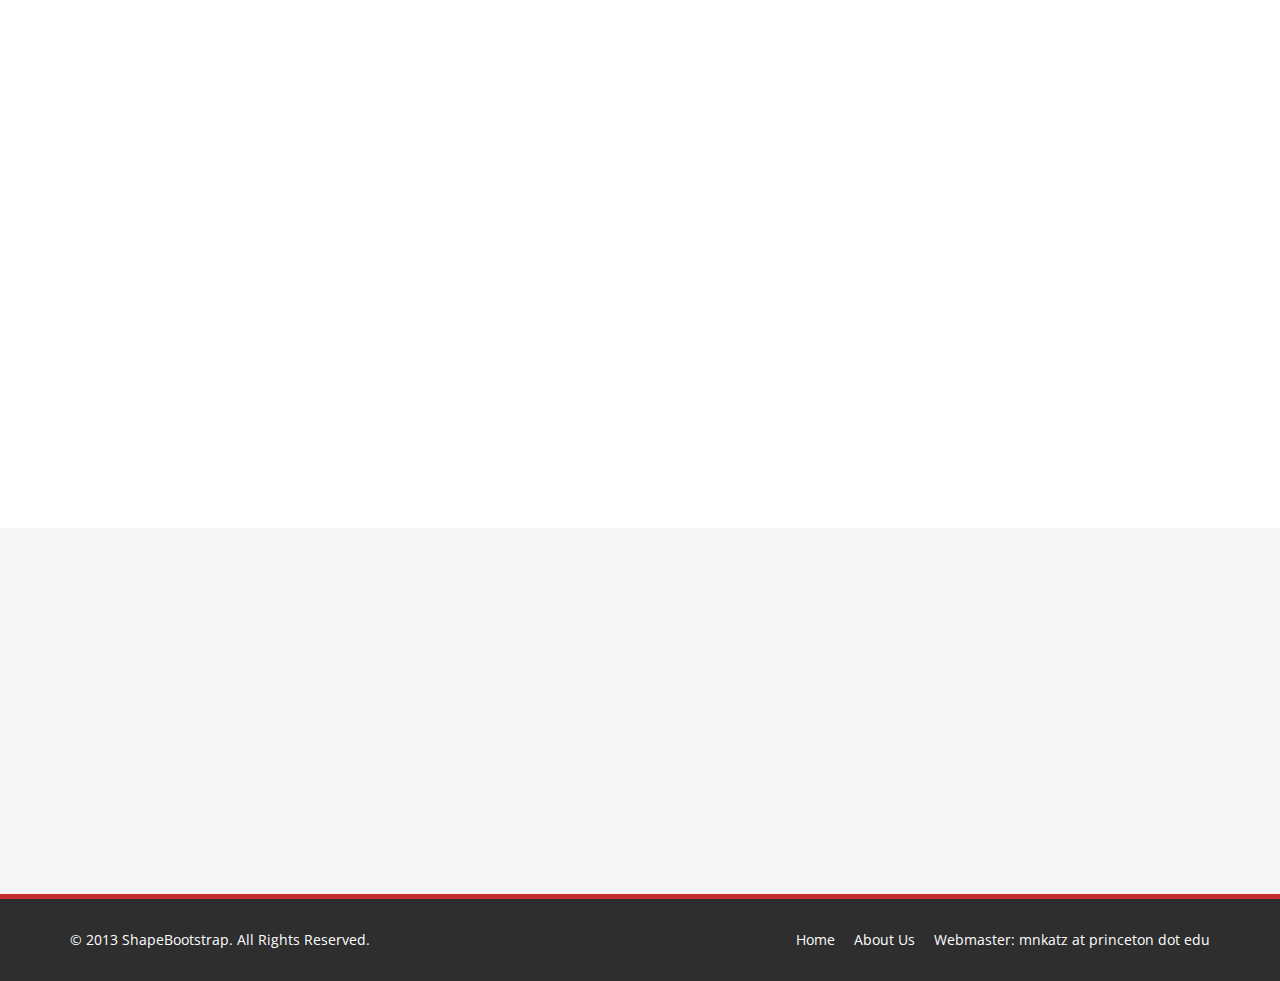
<file: artists.html>
<!DOCTYPE html>
<html lang="en">
<head>
    <meta charset="utf-8">
    <meta name="viewport" content="width=device-width, initial-scale=1.0">
    <meta name="description" content="">
    <meta name="author" content="">
    <title>Artists</title>
    
    <!-- core CSS -->
    <link href="css/bootstrap.min.css" rel="stylesheet">
    <link href="css/font-awesome.min.css" rel="stylesheet">
    <link href="css/prettyPhoto.css" rel="stylesheet">
    <link href="css/animate.min.css" rel="stylesheet">
    <link href="css/main.css" rel="stylesheet">
    <link href="css/responsive.css" rel="stylesheet">
    
    <!--[if lt IE 9]>
    <script src="js/html5shiv.js"></script>
    <script src="js/respond.min.js"></script>
    <![endif]-->       
    <link rel="shortcut icon" href="images/ico/favicon.ico">
    <link rel="apple-touch-icon-precomposed" sizes="144x144" href="images/ico/apple-touch-icon-144-precomposed.png">
    <link rel="apple-touch-icon-precomposed" sizes="114x114" href="images/ico/apple-touch-icon-114-precomposed.png">
    <link rel="apple-touch-icon-precomposed" sizes="72x72" href="images/ico/apple-touch-icon-72-precomposed.png">
    <link rel="apple-touch-icon-precomposed" href="images/ico/apple-touch-icon-57-precomposed.png">
</head><!--/head-->

<body>

    <header id="header">
        <div class="top-bar">
            <div class="container">
                <div class="row">
                </div>
            </div><!--/.container-->
        </div><!--/.top-bar-->

        <nav class="navbar navbar-inverse" role="banner">
            <div class="container">
                <div style="text-align: center">
                    <a class="navbar-brand" href="index.html">Music Streaming</a>
                </div>
                
                <div class="collapse navbar-collapse navbar-right">
                    <ul class="nav navbar-nav">
                        <li class="active"><a href="index.html">Home</a></li>
                        <li><a href="about-site.html">About This Site</a></li>
                        <li><a href="artist-statements.html">Artist Statements</a></li>
                        <li><a href="product-analysis.html">Product Analysis</a></li>
                        <li class="dropdown">
                            <a href="#" class="dropdown-toggle" data-toggle="dropdown">SCOT Analysis <i class="fa fa-angle-down"></i></a>
                            <ul class="dropdown-menu">
                                <li><a href="what-is-scot.html">What is SCOT?</a></li>
                                <li><a href="streaming-services.html">Streaming Services</a></li>
                                <li><a href="artists.html">Artists</a></li>
                                <li><a href="consumers.html">Consumers</a></li>
                                <li><a href="record-companies.html">Record Companies</a></li>
                                <li><a href="regulatory-agencies.html">Regulatory Agencies</a></li>
                            </ul>
                        </li>
                        <li><a href="politics.html">Politics</a></li> 
                        <li><a href="news.html">News</a></li>                        
                    </ul>
                </div>
            </div><!--/.container-->
        </nav><!--/nav-->
        
    </header><!--/header-->
        
        <section id="feature" class="transparent-bg">
         <div class="container">
            <div class="get-started center wow fadeInDown">
                <h2>The Artist Perspective</h2>
                <p class="lead">The first relevant social group is artists. </P>
                <p class="lead">Fundamentally, artists want two things in return for distribution of music: exposure and money. Artists’ desires speak to the original goal of Copyright Law - to protect the work of artists in the hope that they will be able to recoup the financial fruits of their labor. However, the evolution of listening technologies has not been kind to their coffers. Vinyls, cassettes, and CDs forced people to acquire physical copies in order to listen to music. Thus, artists and record companies could set a fixed price on the value of their works. However, the rise of peer-to-peer (P2P) piracy with the rise of MP3s in the early 2000s began to take a toll on the bottom line. Emerging to remedy this challenge but still provide greater accessibility to music, streaming services like Rhapsody and Pandora acquired a growing user base.</p>

                <p class ="lead">However, artists have not been wholly satisfied with streaming services, the most of prominent of which in the past few years has been Spotify. While the free tier of Spotify and other streaming services like Pandora has significantly decreased instances of piracy across countries, many artists oppose Spotify, arguing that it does not properly compensate them for their work and for their streams. However, other artists support Spotify, claiming it to be better than piracy and believing that it gives them greater exposure.</p>
            </div><!--/.get-started-->

            <div class="clients-area center wow fadeInDown">
                <h2>Artists Divided</h2>
                <p class="lead">The rise of these streaming services has created a schism between different “tiers” of artists, the most notable of which are independent artists and major label artists. Major label artists on the whole do not need to worry about exposure, and care mostly about being compensated for their work. This concern is exacerbated by the fact that record companies take large cuts of their revenue. Indie artists also have an interest in being compensated for their work, but need to balance their with their intention of gaining greater exposure. While the perspectives about music streaming services vary across both major label and independent artists, the priorities between the two groups of artists is nonetheless different.</p>
            </div>

        <div class="get-started center wow fadeInDown">
                <h2>How Spotify and Tidal Fit into the Artist Narrative</h2>
                <p class="lead">Access to music through streaming services reduced piracy, but Spotify did not satisfy all artists. Criticism emerged that Spotify did not fairly compensate artists, leading Thom Yorke to take off some of his catalogue and Taylor Swift to take her entire catalogue off of Spotify. In March 2014, a band called Vulfpeck released an entirely album called Sleepify, and said that if their fans streamed the album so much that it reached $20,000 in streaming royalties, they would put on a free tour. While they ended up making the 20k, Spotify removed the album and said it violated unspecified terms. The debate between artists and Spotify has continued since.</p>
                <p class="lead">However, in early 2015, Jay-Z acquired a music streaming service which he renamed Tidal. Tidal advertised better artist compensation, and had an online launch event during which many prominent artists went on stage and proclaimed all artists “co-owners” of Tidal. However, as “mindie” (mainstream indie) artists like Ben Gibbard and Lily Allen described, Tidal made a mistake by placing only rich artists on stage during their debut event. Additionally, Tidal only accommodates listeners who can afford to pay for music streaming, excluding the patronage of those who do not have the means to pay for such a service.</p>
                <p class="lead">We will have to see how the competition between Spotify and Tidal, along with the emergence of other technologies, plays out. Additionally, Apple acquired Beats, and looks to start another paid service.</p>
        </div><!--/.get-started-->

        <div class="clients-area center wow fadeInDown">
            <h2>More Info</h2>
            <p class="lead">To see how various artists feel about these services, go to the <a href="artist-statements.html">Artist Statements </a>page.</p>
        </div>

        <div class="clients-area center wow fadeInDown">
            <h2>Next</h2>
            <p class="lead">Click <a href="record-companies.html">here </a>to go to the next page - <a href="consumers.html">consumers</a>.</p>
        </div>
        </div>
    </section>
           
    <section id="bottom">
        <div class="container wow fadeInDown" data-wow-duration="1000ms" data-wow-delay="600ms">
            <div class="row">
                <div class="col-md-3 col-sm-6">
                    <div class="widget">
                        <h3>Site Links</h3>
                        <ul>
                            <li><a href="about-site.html">About The Site</a></li>
                            <li><a href="artist-statements.html">Artist Statements</a></li>
                            <li><a href="product-analysis.html">Product Analysis</a></li>
                            <li><a href="politics.html">Politics</a></li>
                            <li><a href="News">News</a></li>
                        </ul>
                    </div>    
                </div><!--/.col-md-3-->

                <div class="col-md-3 col-sm-6">
                    <div class="widget">
                        <h3>SCOT Resources</h3>
                        <ul>
                            <li><a href="what-is-scot.html">What Is SCOT?</a></li>
                            <li><a href="streaming-services.html">Streaming Services</a></li>
                            <li><a href="artists.html">Artists</a></li>
                            <li><a href="consumers.html">Consumers</a></li>
                            <li><a href="record-companies.html">Record Companies</a></li>
                            <li><a href="regulatory-agencies.html">Regulatory Agencies</a></li>
                        </ul>
                    </div>    
                </div><!--/.col-md-3-->

                <div class="col-md-3 col-sm-6">
                    <div class="widget">
                        <h3>Bibliography</h3>
                        <ul>
                            <li><a href="works-cited.html">Works Cited</a></li>
                            <li><a href="image-sources.html">Image Sources</a></li>
                        </ul>
                    </div>    
                </div><!--/.col-md-3-->
            </div>
        </div>
    </section><!--/#bottom-->

    <footer id="footer" class="midnight-blue">
        <div class="container">
            <div class="row">
                <div class="col-sm-6">
                    &copy; 2013 <a target="_blank" href="http://shapebootstrap.net/" title="Free Twitter Bootstrap WordPress Themes and HTML templates">ShapeBootstrap</a>. All Rights Reserved.
                </div>
                <div class="col-sm-6">
                    <ul class="pull-right">
                        <li><a href="#">Home</a></li>
                        <li><a href="about-site.html">About Us</a></li>
                        <li><a href="#">Webmaster: mnkatz at princeton dot edu</a></li>
                    </ul>
                </div>
            </div>
        </div>
    </footer><!--/#footer-->

    <script src="js/jquery.js"></script>
    <script type="text/javascript">
        $('.carousel').carousel()
    </script>
    <script src="js/bootstrap.min.js"></script>
    <script src="js/jquery.prettyPhoto.js"></script>
    <script src="js/jquery.isotope.min.js"></script>
    <script src="js/main.js"></script>
    <script src="js/wow.min.js"></script>
</body>
</html>
</file>
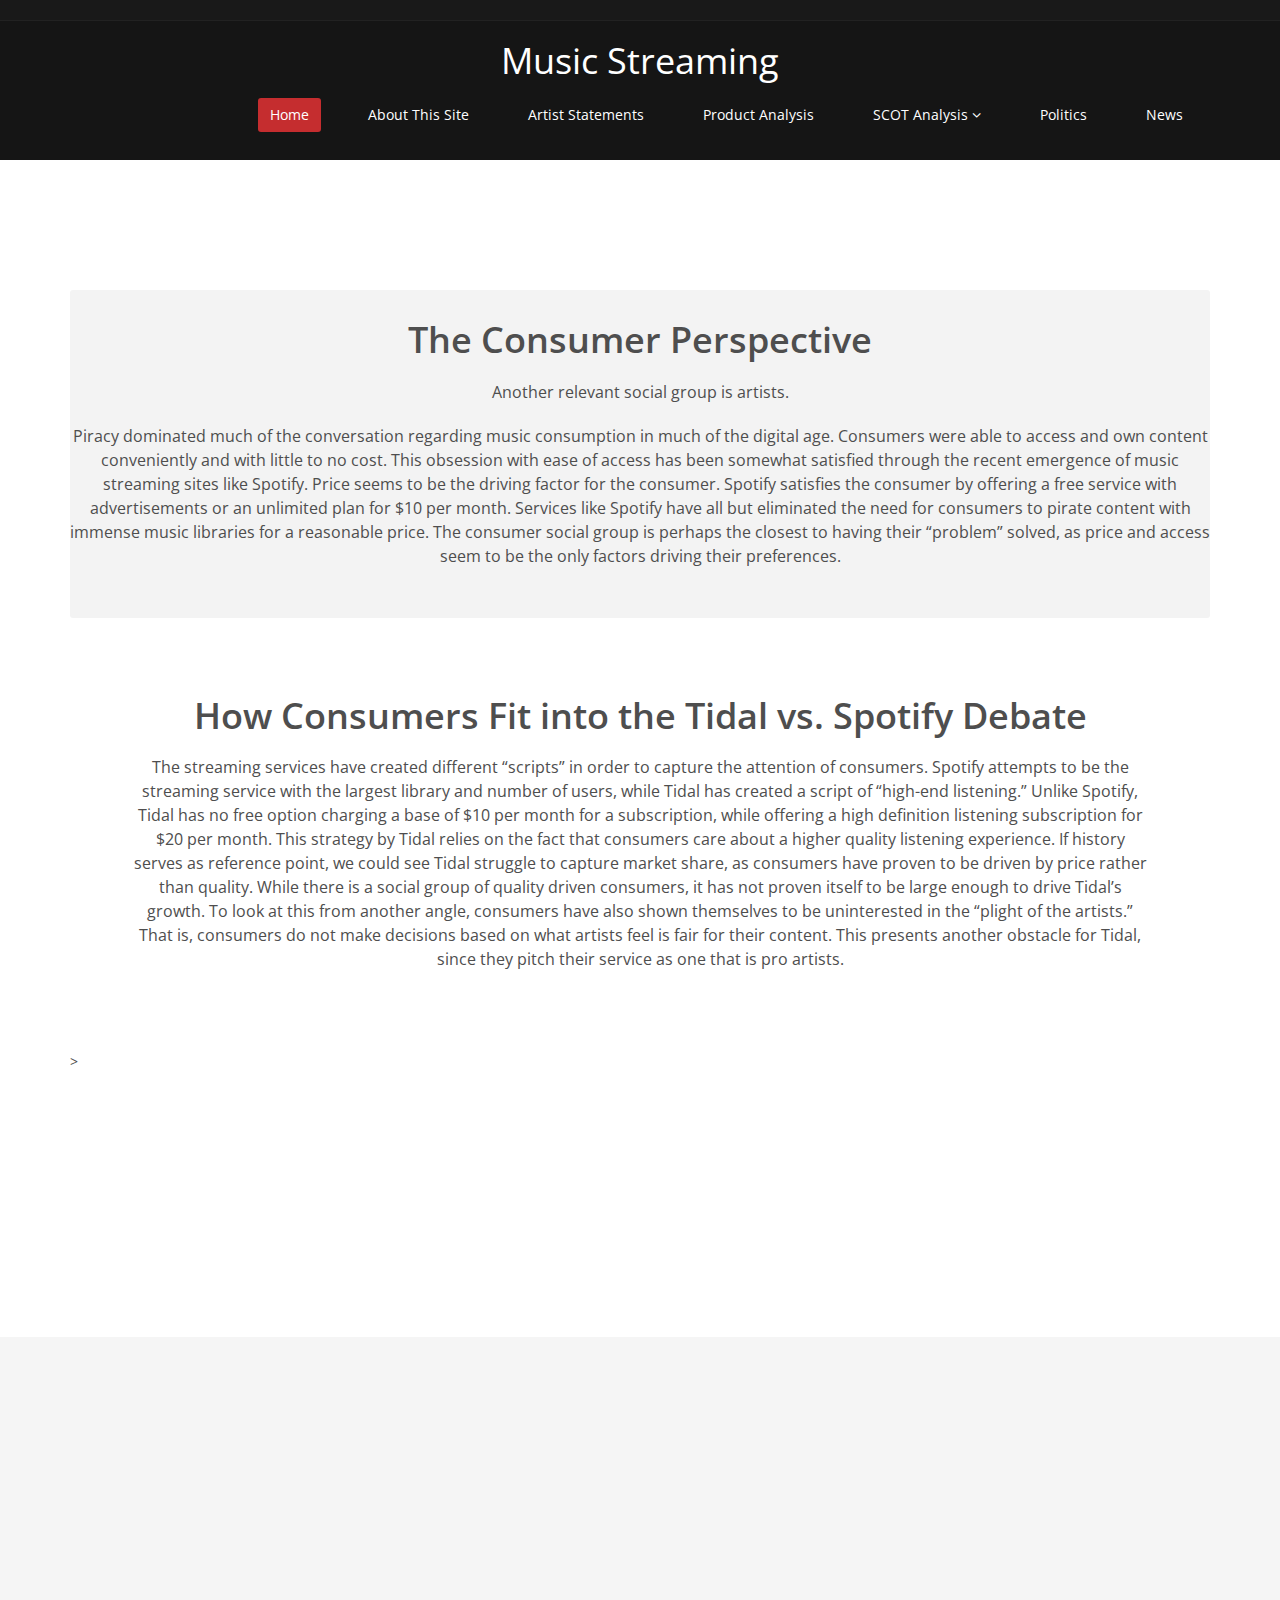
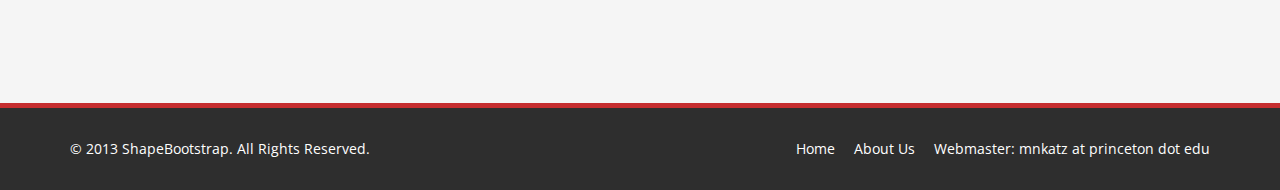
<file: consumers.html>
<!DOCTYPE html>
<html lang="en">
<head>
    <meta charset="utf-8">
    <meta name="viewport" content="width=device-width, initial-scale=1.0">
    <meta name="description" content="">
    <meta name="author" content="">
    <title>404 | Corlate</title>
    <link href="css/bootstrap.min.css" rel="stylesheet">
    <link href="css/font-awesome.min.css" rel="stylesheet">
    <link href="css/prettyPhoto.css" rel="stylesheet">
    <link href="css/animate.min.css" rel="stylesheet">
    <link href="css/main.css" rel="stylesheet">
    <link href="css/responsive.css" rel="stylesheet">
    <!--[if lt IE 9]>
    <script src="js/html5shiv.js"></script>
    <script src="js/respond.min.js"></script>
    <![endif]-->       
    <link rel="shortcut icon" href="images/ico/favicon.ico">
    <link rel="apple-touch-icon-precomposed" sizes="144x144" href="images/ico/apple-touch-icon-144-precomposed.png">
    <link rel="apple-touch-icon-precomposed" sizes="114x114" href="images/ico/apple-touch-icon-114-precomposed.png">
    <link rel="apple-touch-icon-precomposed" sizes="72x72" href="images/ico/apple-touch-icon-72-precomposed.png">
    <link rel="apple-touch-icon-precomposed" href="images/ico/apple-touch-icon-57-precomposed.png">
</head><!--/head-->
<body>

    <header id="header">
        <div class="top-bar">
            <div class="container">
                <div class="row">
                </div>
            </div><!--/.container-->
        </div><!--/.top-bar-->

        <nav class="navbar navbar-inverse" role="banner">
            <div class="container">
                <div style="text-align: center">
                    <a class="navbar-brand" href="index.html">Music Streaming</a>
                </div>
                
                <div class="collapse navbar-collapse navbar-right">
                    <ul class="nav navbar-nav">
                        <li class="active"><a href="index.html">Home</a></li>
                        <li><a href="about-site.html">About This Site</a></li>
                        <li><a href="artist-statements.html">Artist Statements</a></li>
                        <li><a href="product-analysis.html">Product Analysis</a></li>
                        <li class="dropdown">
                            <a href="#" class="dropdown-toggle" data-toggle="dropdown">SCOT Analysis <i class="fa fa-angle-down"></i></a>
                            <ul class="dropdown-menu">
                                <li><a href="what-is-scot.html">What is SCOT?</a></li>
                                <li><a href="streaming-services.html">Streaming Services</a></li>
                                <li><a href="artists.html">Artists</a></li>
                                <li><a href="consumers.html">Consumers</a></li>
                                <li><a href="record-companies.html">Record Companies</a></li>
                                <li><a href="regulatory-agencies.html">Regulatory Agencies</a></li>
                            </ul>
                        </li>
                        <li><a href="politics.html">Politics</a></li> 
                        <li><a href="news.html">News</a></li>                        
                    </ul>
                </div>
            </div><!--/.container-->
        </nav><!--/nav-->
        
    </header><!--/header-->
        
        <section id="feature" class="transparent-bg">
         <div class="container">
            <div class="get-started center wow fadeInDown">
                <h2>The Consumer Perspective</h2>
                <p class="lead">Another relevant social group is artists. </P>
                <p class="lead">Piracy dominated much of the conversation regarding music consumption in much of the digital age. Consumers were able to access and own content conveniently and with little to no cost. This obsession with ease of access has been somewhat satisfied through the recent emergence of music streaming sites like Spotify. Price seems to be the driving factor for the consumer. Spotify satisfies the consumer by offering a free service with advertisements or an unlimited plan for $10 per month. Services like Spotify have all but eliminated the need for consumers to pirate content with immense music libraries for a reasonable price. The consumer social group is perhaps the closest to having their “problem” solved, as price and access seem to be the only factors driving their preferences. </p>
            </div><!--/.get-started-->

            <div class="clients-area center wow fadeInDown">
                <h2>How Consumers Fit into the Tidal vs. Spotify Debate</h2>
                <p class="lead">The streaming services have created different “scripts” in order to capture the attention of consumers. Spotify attempts to be the streaming service with the largest library and number of users, while Tidal has created a script of “high-end listening.” Unlike Spotify, Tidal has no free option charging a base of $10 per month for a subscription, while offering a high definition listening subscription for $20 per month. This strategy by Tidal relies on the fact that consumers care about a higher quality listening experience. If history serves as reference point, we could see Tidal struggle to capture market share, as consumers have proven to be driven by price rather than quality. While there is a social group of quality driven consumers, it has not proven itself to be large enough to drive Tidal’s growth. To look at this from another angle, consumers have also shown themselves to be uninterested in the “plight of the artists.” That is, consumers do not make decisions based on what artists feel is fair for their content. This presents another obstacle for Tidal, since they pitch their service as one that is pro artists. </p>
            </div>>

        <div class="clients-area center wow fadeInDown">
            <h2>Next</h2>
            <p class="lead">Click <a href="record-companies.html">here </a>to go to the next page - <a href="record-companies.html">record companies</a>.</p>
        </div>
        </div>
    </section>

    <section id="bottom">
        <div class="container wow fadeInDown" data-wow-duration="1000ms" data-wow-delay="600ms">
            <div class="row">
                <div class="col-md-3 col-sm-6">
                    <div class="widget">
                        <h3>Site Links</h3>
                        <ul>
                            <li><a href="about-site.html">About The Site</a></li>
                            <li><a href="artist-statements.html">Artist Statements</a></li>
                            <li><a href="product-analysis.html">Product Analysis</a></li>
                            <li><a href="politics.html">Politics</a></li>
                            <li><a href="News">News</a></li>
                        </ul>
                    </div>    
                </div><!--/.col-md-3-->

                <div class="col-md-3 col-sm-6">
                    <div class="widget">
                        <h3>SCOT Resources</h3>
                        <ul>
                            <li><a href="what-is-scot.html">What Is SCOT?</a></li>
                            <li><a href="streaming-services.html">Streaming Services</a></li>
                            <li><a href="artists.html">Artists</a></li>
                            <li><a href="consumers.html">Consumers</a></li>
                            <li><a href="record-companies.html">Record Companies</a></li>
                            <li><a href="regulatory-agencies.html">Regulatory Agencies</a></li>
                        </ul>
                    </div>    
                </div><!--/.col-md-3-->

                <div class="col-md-3 col-sm-6">
                    <div class="widget">
                        <h3>Bibliography</h3>
                        <ul>
                            <li><a href="works-cited.html">Works Cited</a></li>
                            <li><a href="image-sources.html">Image Sources</a></li>
                        </ul>
                    </div>    
                </div><!--/.col-md-3-->
            </div>
        </div>
    </section><!--/#bottom-->

    <footer id="footer" class="midnight-blue">
        <div class="container">
            <div class="row">
                <div class="col-sm-6">
                    &copy; 2013 <a target="_blank" href="http://shapebootstrap.net/" title="Free Twitter Bootstrap WordPress Themes and HTML templates">ShapeBootstrap</a>. All Rights Reserved.
                </div>
                <div class="col-sm-6">
                    <ul class="pull-right">
                        <li><a href="#">Home</a></li>
                        <li><a href="about-site.html">About Us</a></li>
                        <li><a href="#">Webmaster: mnkatz at princeton dot edu</a></li>
                    </ul>
                </div>
            </div>
        </div>
    </footer><!--/#footer-->

    <script src="js/jquery.js"></script>
    <script src="js/bootstrap.min.js"></script>
    <script src="js/jquery.prettyPhoto.js"></script>
    <script src="js/jquery.isotope.min.js"></script>
    <script src="js/main.js"></script>
    <script src="js/wow.min.js"></script>
</body>
</html>
</file>
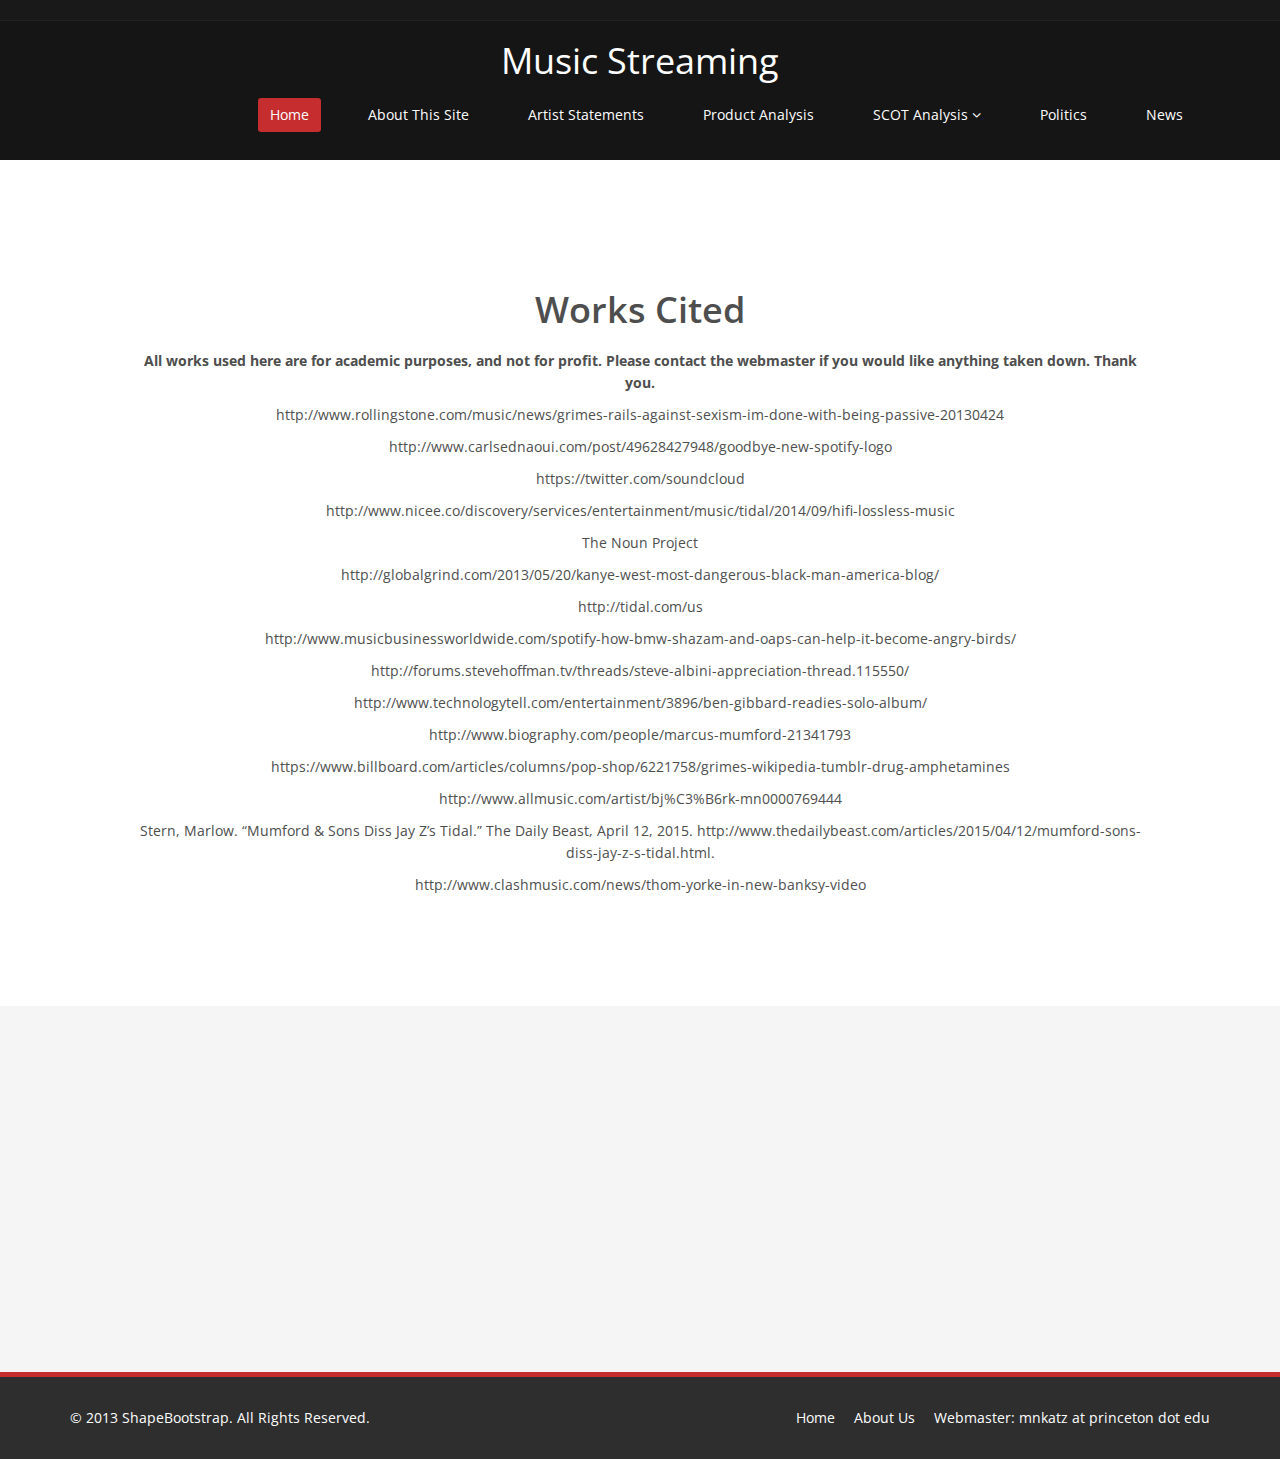
<file: image-sources.html>
<!DOCTYPE html>
<html lang="en">
<head>
    <meta charset="utf-8">
    <meta name="viewport" content="width=device-width, initial-scale=1.0">
    <meta name="description" content="">
    <meta name="author" content="">
    <title>Image Sources</title>
    
    <!-- core CSS -->
    <link href="css/bootstrap.min.css" rel="stylesheet">
    <link href="css/font-awesome.min.css" rel="stylesheet">
    <link href="css/prettyPhoto.css" rel="stylesheet">
    <link href="css/animate.min.css" rel="stylesheet">
    <link href="css/main.css" rel="stylesheet">
    <link href="css/responsive.css" rel="stylesheet">
    
    <!--[if lt IE 9]>
    <script src="js/html5shiv.js"></script>
    <script src="js/respond.min.js"></script>
    <![endif]-->       
    <link rel="shortcut icon" href="images/ico/favicon.ico">
    <link rel="apple-touch-icon-precomposed" sizes="144x144" href="images/ico/apple-touch-icon-144-precomposed.png">
    <link rel="apple-touch-icon-precomposed" sizes="114x114" href="images/ico/apple-touch-icon-114-precomposed.png">
    <link rel="apple-touch-icon-precomposed" sizes="72x72" href="images/ico/apple-touch-icon-72-precomposed.png">
    <link rel="apple-touch-icon-precomposed" href="images/ico/apple-touch-icon-57-precomposed.png">
</head><!--/head-->

<body>

    <header id="header">
        <div class="top-bar">
            <div class="container">
                <div class="row">
                </div>
            </div><!--/.container-->
        </div><!--/.top-bar-->

        <nav class="navbar navbar-inverse" role="banner">
            <div class="container">
                <div style="text-align: center">
                    <a class="navbar-brand" href="index.html">Music Streaming</a>
                </div>
                
                <div class="collapse navbar-collapse navbar-right">
                    <ul class="nav navbar-nav">
                        <li class="active"><a href="index.html">Home</a></li>
                        <li><a href="about-site.html">About This Site</a></li>
                        <li><a href="artist-statements.html">Artist Statements</a></li>
                        <li><a href="product-analysis.html">Product Analysis</a></li>
                        <li class="dropdown">
                            <a href="#" class="dropdown-toggle" data-toggle="dropdown">SCOT Analysis <i class="fa fa-angle-down"></i></a>
                            <ul class="dropdown-menu">
                                <li><a href="what-is-scot.html">What is SCOT?</a></li>
                                <li><a href="streaming-services.html">Streaming Services</a></li>
                                <li><a href="artists.html">Artists</a></li>
                                <li><a href="consumers.html">Consumers</a></li>
                                <li><a href="record-companies.html">Record Companies</a></li>
                                <li><a href="regulatory-agencies.html">Regulatory Agencies</a></li>
                            </ul>
                        </li>
                        <li><a href="politics.html">Politics</a></li> 
                        <li><a href="news.html">News</a></li>                        
                    </ul>
                </div>
            </div><!--/.container-->
        </nav><!--/nav-->
        
    </header><!--/header-->
        
        <section id="feature" class="transparent-bg">
         <div class="container">
            <div class="clients-area center wow fadeInDown">
                <h2>Works Cited</h2>
                <p> <b>All works used here are for academic purposes, and not for profit. Please contact the webmaster if you would like anything taken down. Thank you.</b>

                <p> http://www.rollingstone.com/music/news/grimes-rails-against-sexism-im-done-with-being-passive-20130424</p>

                <p>http://www.carlsednaoui.com/post/49628427948/goodbye-new-spotify-logo</p>

                <p>https://twitter.com/soundcloud</p>

                <p>http://www.nicee.co/discovery/services/entertainment/music/tidal/2014/09/hifi-lossless-music</p>

                <p>The Noun Project</p>

                <p>http://globalgrind.com/2013/05/20/kanye-west-most-dangerous-black-man-america-blog/</p>

                <p>http://tidal.com/us</p>

                <p>http://www.musicbusinessworldwide.com/spotify-how-bmw-shazam-and-oaps-can-help-it-become-angry-birds/</p>

                <p>http://forums.stevehoffman.tv/threads/steve-albini-appreciation-thread.115550/</p>

                <p>http://www.technologytell.com/entertainment/3896/ben-gibbard-readies-solo-album/</p>

                <p>http://www.biography.com/people/marcus-mumford-21341793</p>

                <p>https://www.billboard.com/articles/columns/pop-shop/6221758/grimes-wikipedia-tumblr-drug-amphetamines</p>

                <p>http://www.allmusic.com/artist/bj%C3%B6rk-mn0000769444</p>

                <p>Stern, Marlow. “Mumford & Sons Diss Jay Z’s Tidal.” The Daily Beast, April 12, 2015. http://www.thedailybeast.com/articles/2015/04/12/mumford-sons-diss-jay-z-s-tidal.html.</p>

                <p>http://www.clashmusic.com/news/thom-yorke-in-new-banksy-video</p>

        </div>
    </section>

           
    <section id="bottom">
        <div class="container wow fadeInDown" data-wow-duration="1000ms" data-wow-delay="600ms">
            <div class="row">
                <div class="col-md-3 col-sm-6">
                    <div class="widget">
                        <h3>Site Links</h3>
                        <ul>
                            <li><a href="about-site.html">About The Site</a></li>
                            <li><a href="artist-statements.html">Artist Statements</a></li>
                            <li><a href="product-analysis.html">Product Analysis</a></li>
                            <li><a href="politics.html">Politics</a></li>
                            <li><a href="News">News</a></li>
                        </ul>
                    </div>    
                </div><!--/.col-md-3-->

                <div class="col-md-3 col-sm-6">
                    <div class="widget">
                        <h3>SCOT Resources</h3>
                        <ul>
                            <li><a href="what-is-scot.html">What Is SCOT?</a></li>
                            <li><a href="streaming-services.html">Streaming Services</a></li>
                            <li><a href="artists.html">Artists</a></li>
                            <li><a href="consumers.html">Consumers</a></li>
                            <li><a href="record-companies.html">Record Companies</a></li>
                            <li><a href="regulatory-agencies.html">Regulatory Agencies</a></li>
                        </ul>
                    </div>    
                </div><!--/.col-md-3-->

                <div class="col-md-3 col-sm-6">
                    <div class="widget">
                        <h3>Bibliography</h3>
                        <ul>
                            <li><a href="works-cited.html">Works Cited</a></li>
                            <li><a href="image-sources.html">Image Sources</a></li>
                        </ul>
                    </div>    
                </div><!--/.col-md-3-->
            </div>
        </div>
    </section><!--/#bottom-->

    <footer id="footer" class="midnight-blue">
        <div class="container">
            <div class="row">
                <div class="col-sm-6">
                    &copy; 2013 <a target="_blank" href="http://shapebootstrap.net/" title="Free Twitter Bootstrap WordPress Themes and HTML templates">ShapeBootstrap</a>. All Rights Reserved.
                </div>
                <div class="col-sm-6">
                    <ul class="pull-right">
                        <li><a href="#">Home</a></li>
                        <li><a href="about-site.html">About Us</a></li>
                        <li><a href="#">Webmaster: mnkatz at princeton dot edu</a></li>
                    </ul>
                </div>
            </div>
        </div>
    </footer><!--/#footer-->

    <script src="js/jquery.js"></script>
    <script type="text/javascript">
        $('.carousel').carousel()
    </script>
    <script src="js/bootstrap.min.js"></script>
    <script src="js/jquery.prettyPhoto.js"></script>
    <script src="js/jquery.isotope.min.js"></script>
    <script src="js/main.js"></script>
    <script src="js/wow.min.js"></script>
</body>
</html>
</file>
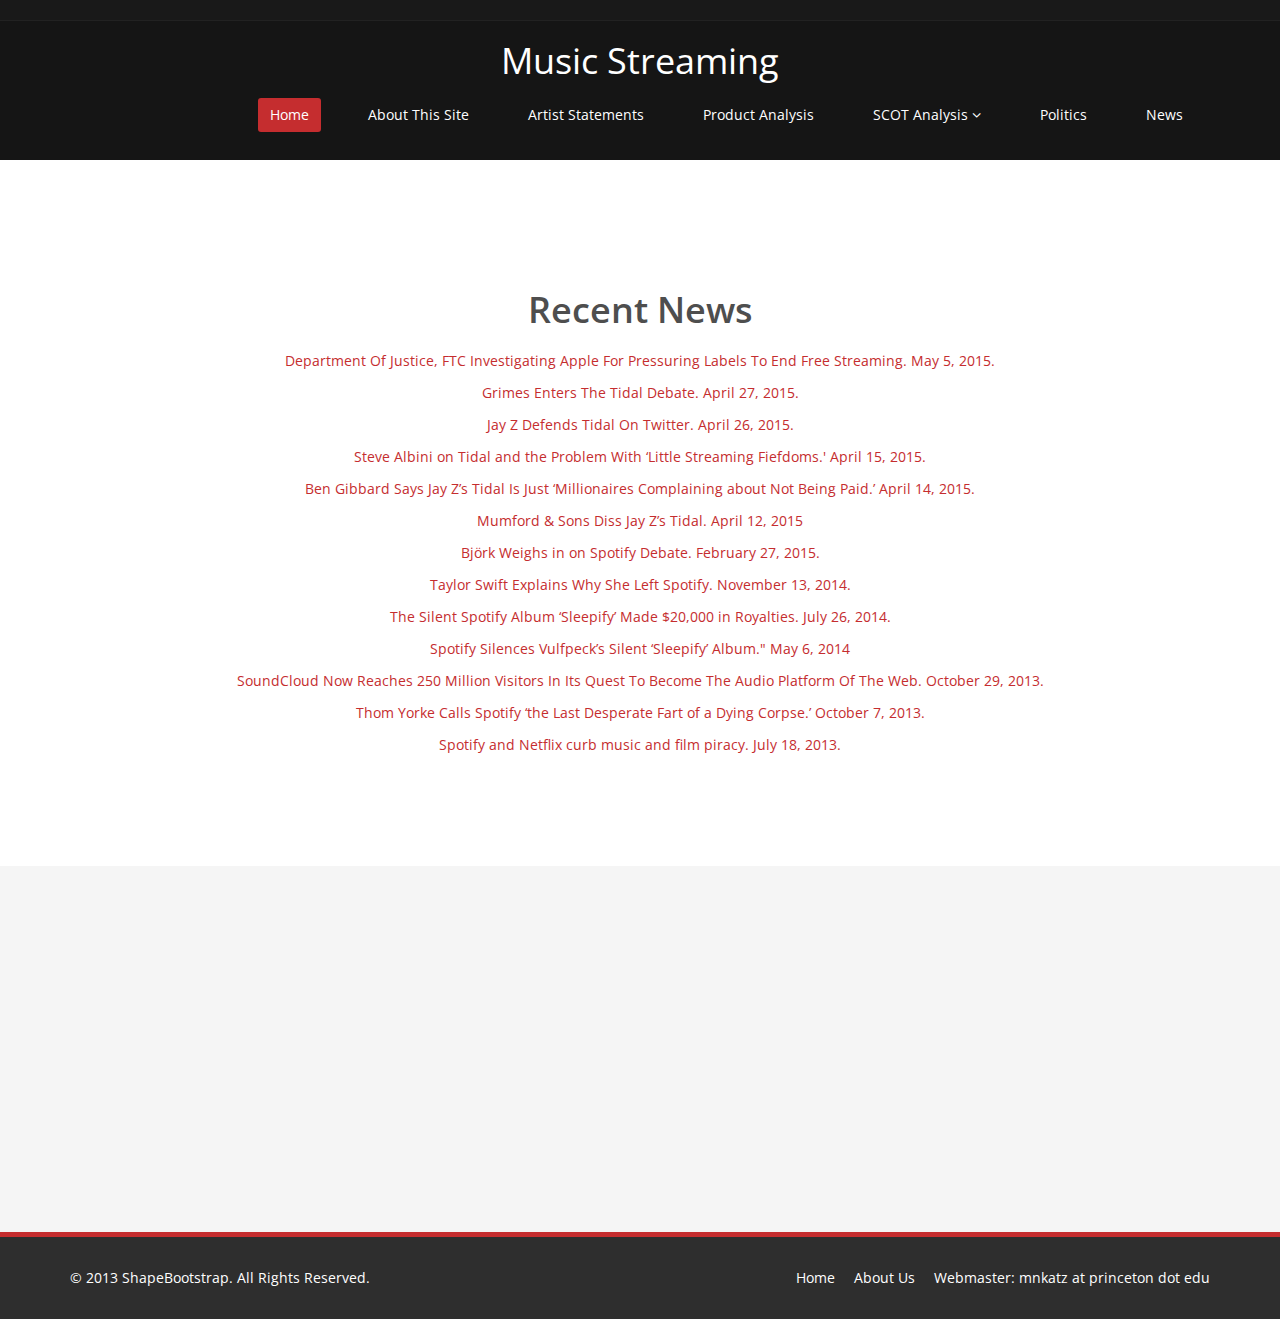
<file: news.html>
<!DOCTYPE html>
<html lang="en">
<head>
    <meta charset="utf-8">
    <meta name="viewport" content="width=device-width, initial-scale=1.0">
    <meta name="description" content="">
    <meta name="author" content="">
    <title>Blog Single | Corlate</title>
    
    <!-- core CSS -->
    <link href="css/bootstrap.min.css" rel="stylesheet">
    <link href="css/font-awesome.min.css" rel="stylesheet">
    <link href="css/prettyPhoto.css" rel="stylesheet">
    <link href="css/animate.min.css" rel="stylesheet">
    <link href="css/main.css" rel="stylesheet">
    <link href="css/responsive.css" rel="stylesheet">
    
    <!--[if lt IE 9]>
    <script src="js/html5shiv.js"></script>
    <script src="js/respond.min.js"></script>
    <![endif]-->       
    <link rel="shortcut icon" href="images/ico/favicon.ico">
    <link rel="apple-touch-icon-precomposed" sizes="144x144" href="images/ico/apple-touch-icon-144-precomposed.png">
    <link rel="apple-touch-icon-precomposed" sizes="114x114" href="images/ico/apple-touch-icon-114-precomposed.png">
    <link rel="apple-touch-icon-precomposed" sizes="72x72" href="images/ico/apple-touch-icon-72-precomposed.png">
    <link rel="apple-touch-icon-precomposed" href="images/ico/apple-touch-icon-57-precomposed.png">
</head><!--/head-->

<body>

    <header id="header">
        <div class="top-bar">
            <div class="container">
                <div class="row">
                </div>
            </div><!--/.container-->
        </div><!--/.top-bar-->

        <nav class="navbar navbar-inverse" role="banner">
            <div class="container">
                <div style="text-align: center">
                    <a class="navbar-brand" href="index.html">Music Streaming</a>
                </div>
                
                <div class="collapse navbar-collapse navbar-right">
                    <ul class="nav navbar-nav">
                        <li class="active"><a href="index.html">Home</a></li>
                        <li><a href="about-site.html">About This Site</a></li>
                        <li><a href="artist-statements.html">Artist Statements</a></li>
                        <li><a href="product-analysis.html">Product Analysis</a></li>
                        <li class="dropdown">
                            <a href="#" class="dropdown-toggle" data-toggle="dropdown">SCOT Analysis <i class="fa fa-angle-down"></i></a>
                            <ul class="dropdown-menu">
                                <li><a href="what-is-scot.html">What is SCOT?</a></li>
                                <li><a href="streaming-services.html">Streaming Services</a></li>
                                <li><a href="artists.html">Artists</a></li>
                                <li><a href="consumers.html">Consumers</a></li>
                                <li><a href="record-companies.html">Record Companies</a></li>
                                <li><a href="record-companies.html">Regulatory Agencies</a></li>
                            </ul>
                        </li>
                        <li><a href="politics.html">Politics</a></li> 
                        <li><a href="news.html">News</a></li>                        
                    </ul>
                </div>
            </div><!--/.container-->
        </nav><!--/nav-->
    </header><!--/header-->
    <section id="feature" class="transparent-bg">
         <div class="container">
            <div class="clients-area center wow fadeInDown">
                <h2>Recent News</h2>

                <p><a href="http://www.stereogum.com/1799667/department-of-justice-ftc-investigating-apple-for-pressuring-labels-to-end-free-streaming/news/"> Department Of Justice, FTC Investigating Apple For Pressuring Labels To End Free Streaming. May 5, 2015.</a></p>

                <p><a href="http://www.stereogum.com/1797148/grimes-enters-the-tidal-debate/news/"> Grimes Enters The Tidal Debate. April 27, 2015.</a></p>

                <p><a href="http://www.stereogum.com/1797086/jay-z-defends-tidal-on-twitter-we-are-here-for-the-long-haul/news/"> Jay Z Defends Tidal On Twitter.  April 26, 2015.</a></p>

                <p><a href="http://www.vulture.com/2015/04/steve-albini-on-tidal.html.">Steve Albini on Tidal and the Problem With ‘Little Streaming Fiefdoms.' April 15, 2015. <a/></p>

                <p><a href="http://www.nme.com/news/death-cab-for-cutie/84516">Ben Gibbard Says Jay Z’s Tidal Is Just ‘Millionaires Complaining about Not Being Paid.’ April 14, 2015.</a> </p>

                <p><a href="http://www.thedailybeast.com/articles/2015/04/12/mumford-sons-diss-jay-z-s-tidal.html"> Mumford & Sons Diss Jay Z’s Tidal. April 12, 2015</a></p>

                <p><a href="http://www.stereogum.com/1783892/bjork-weighs-in-on-spotify-debate/news/">Björk Weighs in on Spotify Debate. February 27, 2015.</a></p>

                <p><a href="http://www.businessinsider.com/taylor-swift-explains-why-she-left-spotify-2014-11">Taylor Swift Explains Why She Left Spotify. November 13, 2014.</a></p>

                <p><a href="http://motherboard.vice.com/read/the-silent-spotify-album-sleepify-made-20000-in-royalties"> The Silent Spotify Album ‘Sleepify’ Made $20,000 in Royalties. July 26, 2014.</a> </p>

                <p><a href="http://www.billboard.com/biz/articles/news/digital-and-mobile/6077573/spotify-silences-vulfpecks-silent-sleepify-album">Spotify Silences Vulfpeck’s Silent ‘Sleepify’ Album." May 6, 2014 </a></p>

                <p><a href="http://techcrunch.com/2013/10/29/soundcloud-now-reaches-250-million-listeners-in-its-quest-to-become-the-audio-platform-of-the-web/">SoundCloud Now Reaches 250 Million Visitors In Its Quest To Become The Audio Platform Of The Web. October 29, 2013.</s></p>

                <p><a href="http://www.theguardian.com/technology/2013/oct/07/spotify-thom-yorke-dying-corpse">Thom Yorke Calls Spotify ‘the Last Desperate Fart of a Dying Corpse.’ October 7, 2013.</a> </p>

                <p><a href="http://www.telegraph.co.uk/technology/news/10187400/Spotify-and-Netflix-curb-music-and-film-piracy.html">Spotify and Netflix curb music and film piracy. July 18, 2013.</a></p>

            </div>
        </section>

    <section id="bottom">
        <div class="container wow fadeInDown" data-wow-duration="1000ms" data-wow-delay="600ms">
            <div class="row">
                <div class="col-md-3 col-sm-6">
                    <div class="widget">
                        <h3>Site Links</h3>
                        <ul>
                            <li><a href="about-site.html">About The Site</a></li>
                            <li><a href="artist-statements.html">Artist Statements</a></li>
                            <li><a href="product-analysis.html">Product Analysis</a></li>
                            <li><a href="politics.html">Politics</a></li>
                            <li><a href="News">News</a></li>
                        </ul>
                    </div>    
                </div><!--/.col-md-3-->

                <div class="col-md-3 col-sm-6">
                    <div class="widget">
                        <h3>SCOT Resources</h3>
                        <ul>
                            <li><a href="what-is-scot.html">What Is SCOT?</a></li>
                            <li><a href="streaming-services.html">Streaming Services</a></li>
                            <li><a href="artists.html">Artists</a></li>
                            <li><a href="consumers.html">Consumers</a></li>
                            <li><a href="record-companies.html">Record Companies</a></li>
                            <li><a href="regulatory-agencies.html">Regulatory Agencies</a></li>
                        </ul>
                    </div>    
                </div><!--/.col-md-3-->

                <div class="col-md-3 col-sm-6">
                    <div class="widget">
                        <h3>Bibliography</h3>
                        <ul>
                            <li><a href="works-cited.html">Works Cited</a></li>
                            <li><a href="image-sources.html">Image Sources</a></li>
                        </ul>
                    </div>    
                </div><!--/.col-md-3-->
            </div>
        </div>
    </section><!--/#bottom-->

    <footer id="footer" class="midnight-blue">
        <div class="container">
            <div class="row">
                <div class="col-sm-6">
                    &copy; 2013 <a target="_blank" href="http://shapebootstrap.net/" title="Free Twitter Bootstrap WordPress Themes and HTML templates">ShapeBootstrap</a>. All Rights Reserved.
                </div>
                <div class="col-sm-6">
                    <ul class="pull-right">
                        <li><a href="#">Home</a></li>
                        <li><a href="about-site.html">About Us</a></li>
                        <li><a href="#">Webmaster: mnkatz at princeton dot edu</a></li>
                    </ul>
                </div>
            </div>
        </div>
    </footer><!--/#footer-->

    <script src="js/jquery.js"></script>
    <script src="js/bootstrap.min.js"></script>
    <script src="js/jquery.prettyPhoto.js"></script>
    <script src="js/jquery.isotope.min.js"></script>
    <script src="js/main.js"></script>
    <script src="js/wow.min.js"></script>
</body>
</html>
</file>
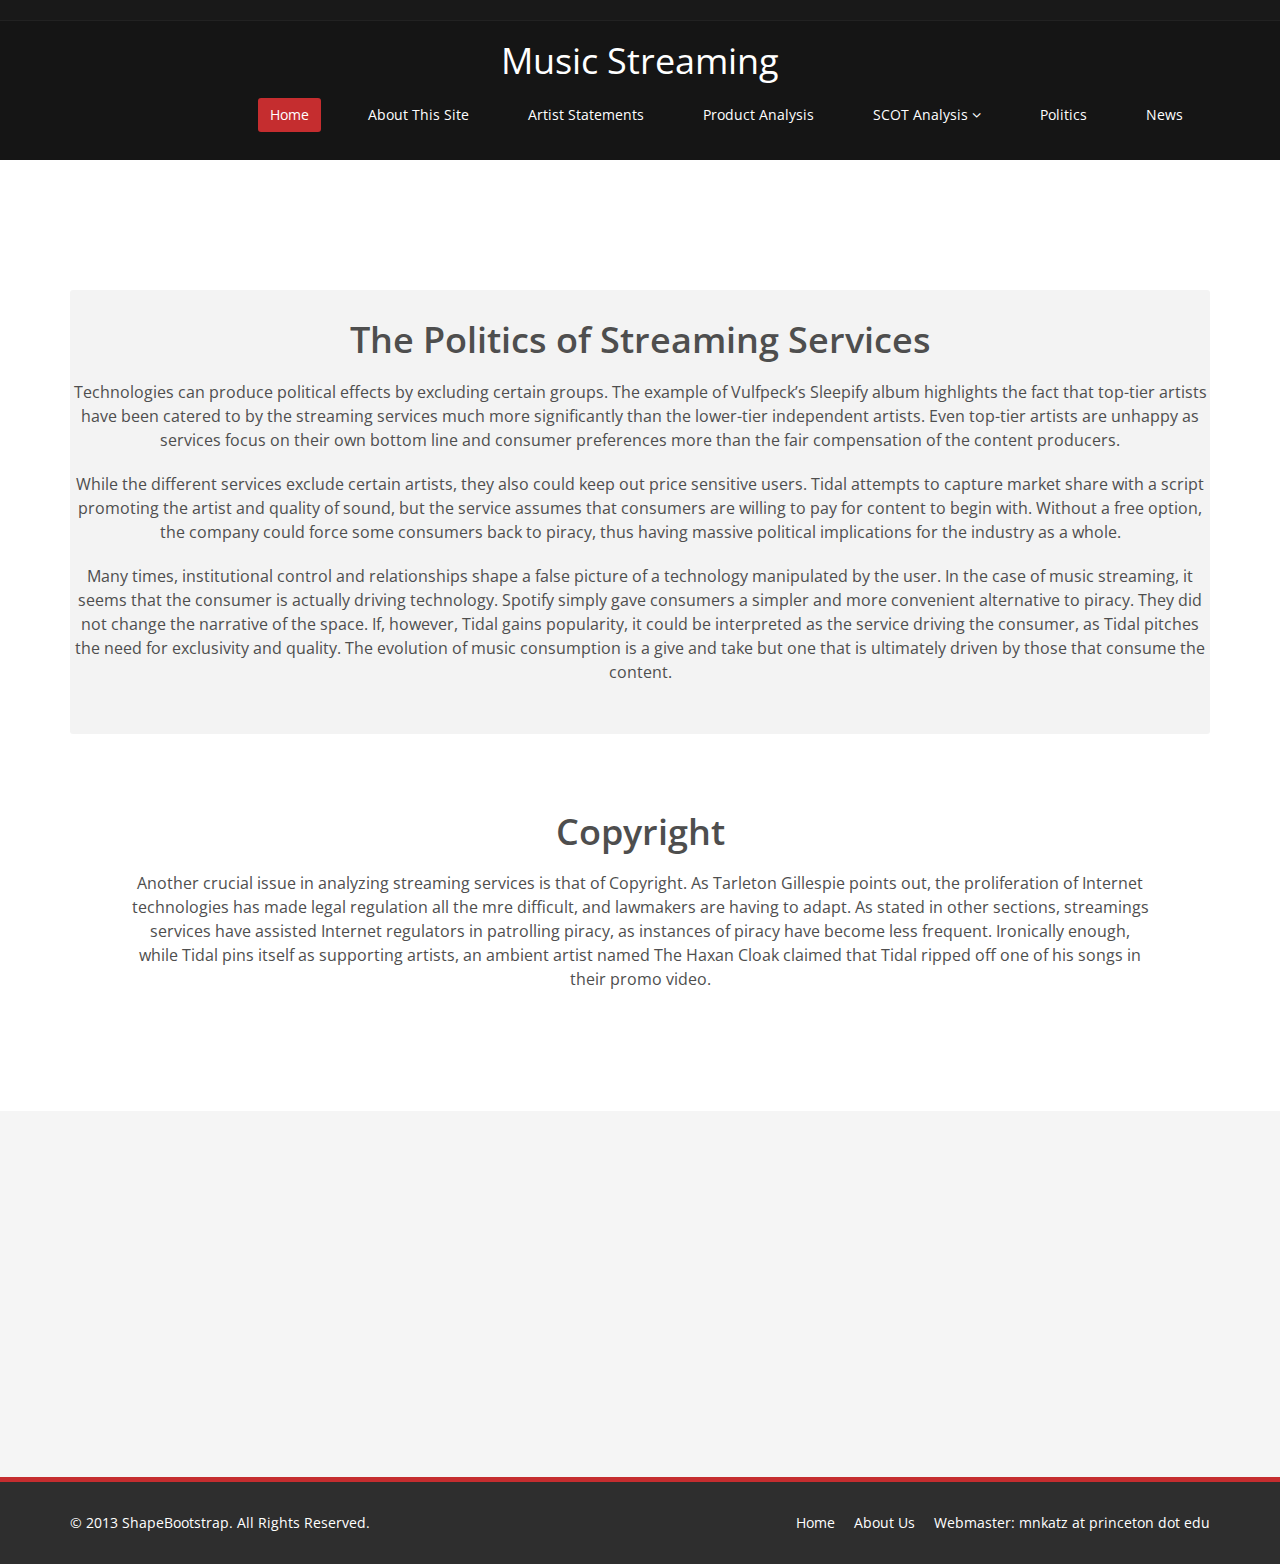
<file: politics.html>
<!DOCTYPE html>
<html lang="en">
<head>
    <meta charset="utf-8">
    <meta name="viewport" content="width=device-width, initial-scale=1.0">
    <meta name="description" content="">
    <meta name="author" content="">
    <title>Blog | Corlate</title>
    
    <!-- core CSS -->
    <link href="css/bootstrap.min.css" rel="stylesheet">
    <link href="css/font-awesome.min.css" rel="stylesheet">
    <link href="css/prettyPhoto.css" rel="stylesheet">
    <link href="css/animate.min.css" rel="stylesheet">
    <link href="css/main.css" rel="stylesheet">
    <link href="css/responsive.css" rel="stylesheet">
    
    <!--[if lt IE 9]>
    <script src="js/html5shiv.js"></script>
    <script src="js/respond.min.js"></script>
    <![endif]-->       
    <link rel="shortcut icon" href="images/ico/favicon.ico">
    <link rel="apple-touch-icon-precomposed" sizes="144x144" href="images/ico/apple-touch-icon-144-precomposed.png">
    <link rel="apple-touch-icon-precomposed" sizes="114x114" href="images/ico/apple-touch-icon-114-precomposed.png">
    <link rel="apple-touch-icon-precomposed" sizes="72x72" href="images/ico/apple-touch-icon-72-precomposed.png">
    <link rel="apple-touch-icon-precomposed" href="images/ico/apple-touch-icon-57-precomposed.png">
</head><!--/head-->

<body>

    <header id="header">
        <div class="top-bar">
            <div class="container">
                <div class="row">
                </div>
            </div><!--/.container-->
        </div><!--/.top-bar-->

        <nav class="navbar navbar-inverse" role="banner">
            <div class="container">
                <div style="text-align: center">
                    <a class="navbar-brand" href="index.html">Music Streaming</a>
                </div>
                
                <div class="collapse navbar-collapse navbar-right">
                    <ul class="nav navbar-nav">
                        <li class="active"><a href="index.html">Home</a></li>
                        <li><a href="about-site.html">About This Site</a></li>
                        <li><a href="artist-statements.html">Artist Statements</a></li>
                        <li><a href="product-analysis.html">Product Analysis</a></li>
                        <li class="dropdown">
                            <a href="#" class="dropdown-toggle" data-toggle="dropdown">SCOT Analysis <i class="fa fa-angle-down"></i></a>
                            <ul class="dropdown-menu">
                                <li><a href="what-is-scot.html">What is SCOT?</a></li>
                                <li><a href="streaming-services.html">Streaming Services</a></li>
                                <li><a href="artists.html">Artists</a></li>
                                <li><a href="consumers.html">Consumers</a></li>
                                <li><a href="record-companies.html">Record Companies</a></li>
                                <li><a href="record-companies.html">Regulatory Agencies</a></li>
                            </ul>
                        </li>
                        <li><a href="politics.html">Politics</a></li> 
                        <li><a href="news.html">News</a></li>                        
                    </ul>
                </div>
            </div><!--/.container-->
        </nav><!--/nav-->
        
    </header><!--/header-->

    <section id="feature" class="transparent-bg">
         <div class="container">
            <div class="get-started center wow fadeInDown">
                <h2>The Politics of Streaming Services</h2>
                <p class="lead">Technologies can produce political effects by excluding certain groups. The example of Vulfpeck’s Sleepify album highlights the fact that top-tier artists have been catered to by the streaming services much more significantly than the lower-tier independent artists. Even top-tier artists are unhappy as services focus on their own bottom line and consumer preferences more than the fair compensation of the content producers. </p>

                <p class="lead">While the different services exclude certain artists, they also could keep out price sensitive users. Tidal attempts to capture market share with a script promoting the artist and quality of sound, but the service assumes that consumers are willing to pay for content to begin with. Without a free option, the company could force some consumers back to piracy, thus having massive political implications for the industry as a whole.</p>

                <p class ="lead">Many times, institutional control and relationships shape a false picture of a technology manipulated by the user. In the case of music streaming, it seems that the consumer is actually driving technology. Spotify simply gave consumers a simpler and more convenient alternative to piracy. They did not change the narrative of the space. If, however, Tidal gains popularity, it could be interpreted as the service driving the consumer, as Tidal pitches the need for exclusivity and quality. The evolution of music consumption is a give and take but one that is ultimately driven by those that consume the content. </p>
            </div><!--/.get-started-->

            <div class="clients-area center wow fadeInDown">
                <h2>Copyright</h2>
                <p class="lead">Another crucial issue in analyzing streaming services is that of Copyright. As Tarleton Gillespie points out, the proliferation of Internet technologies has made legal regulation all the mre difficult, and lawmakers are having to adapt. As stated in other sections, streamings services have assisted Internet regulators in patrolling piracy, as instances of piracy have become less frequent. Ironically enough, while Tidal pins itself as supporting artists, an ambient artist named The Haxan Cloak claimed that Tidal ripped off one of his songs in their promo video.</p>
            </div>
        </div>
    </section>

    <section id="bottom">
        <div class="container wow fadeInDown" data-wow-duration="1000ms" data-wow-delay="600ms">
            <div class="row">
                <div class="col-md-3 col-sm-6">
                    <div class="widget">
                        <h3>Site Links</h3>
                        <ul>
                            <li><a href="about-site.html">About The Site</a></li>
                            <li><a href="artist-statements.html">Artist Statements</a></li>
                            <li><a href="product-analysis.html">Product Analysis</a></li>
                            <li><a href="politics.html">Politics</a></li>
                            <li><a href="News">News</a></li>
                        </ul>
                    </div>    
                </div><!--/.col-md-3-->

                <div class="col-md-3 col-sm-6">
                    <div class="widget">
                        <h3>SCOT Resources</h3>
                        <ul>
                            <li><a href="what-is-scot.html">What Is SCOT?</a></li>
                            <li><a href="streaming-services.html">Streaming Services</a></li>
                            <li><a href="artists.html">Artists</a></li>
                            <li><a href="consumers.html">Consumers</a></li>
                            <li><a href="record-companies.html">Record Companies</a></li>
                            <li><a href="regulatory-agencies.html">Regulatory Agencies</a></li>
                        </ul>
                    </div>    
                </div><!--/.col-md-3-->

                <div class="col-md-3 col-sm-6">
                    <div class="widget">
                        <h3>Bibliography</h3>
                        <ul>
                            <li><a href="works-cited.html">Works Cited</a></li>
                            <li><a href="image-sources.html">Image Sources</a></li>
                        </ul>
                    </div>    
                </div><!--/.col-md-3-->
            </div>
        </div>
    </section><!--/#bottom-->

    <footer id="footer" class="midnight-blue">
        <div class="container">
            <div class="row">
                <div class="col-sm-6">
                    &copy; 2013 <a target="_blank" href="http://shapebootstrap.net/" title="Free Twitter Bootstrap WordPress Themes and HTML templates">ShapeBootstrap</a>. All Rights Reserved.
                </div>
                <div class="col-sm-6">
                    <ul class="pull-right">
                        <li><a href="#">Home</a></li>
                        <li><a href="about-site.html">About Us</a></li>
                        <li><a href="#">Webmaster: mnkatz at princeton dot edu</a></li>
                    </ul>
                </div>
            </div>
        </div>
    </footer><!--/#footer-->

    <script src="js/jquery.js"></script>
    <script src="js/bootstrap.min.js"></script>
    <script src="js/jquery.prettyPhoto.js"></script>
    <script src="js/jquery.isotope.min.js"></script>
    <script src="js/main.js"></script>
    <script src="js/wow.min.js"></script>
</body>
</html>
</file>
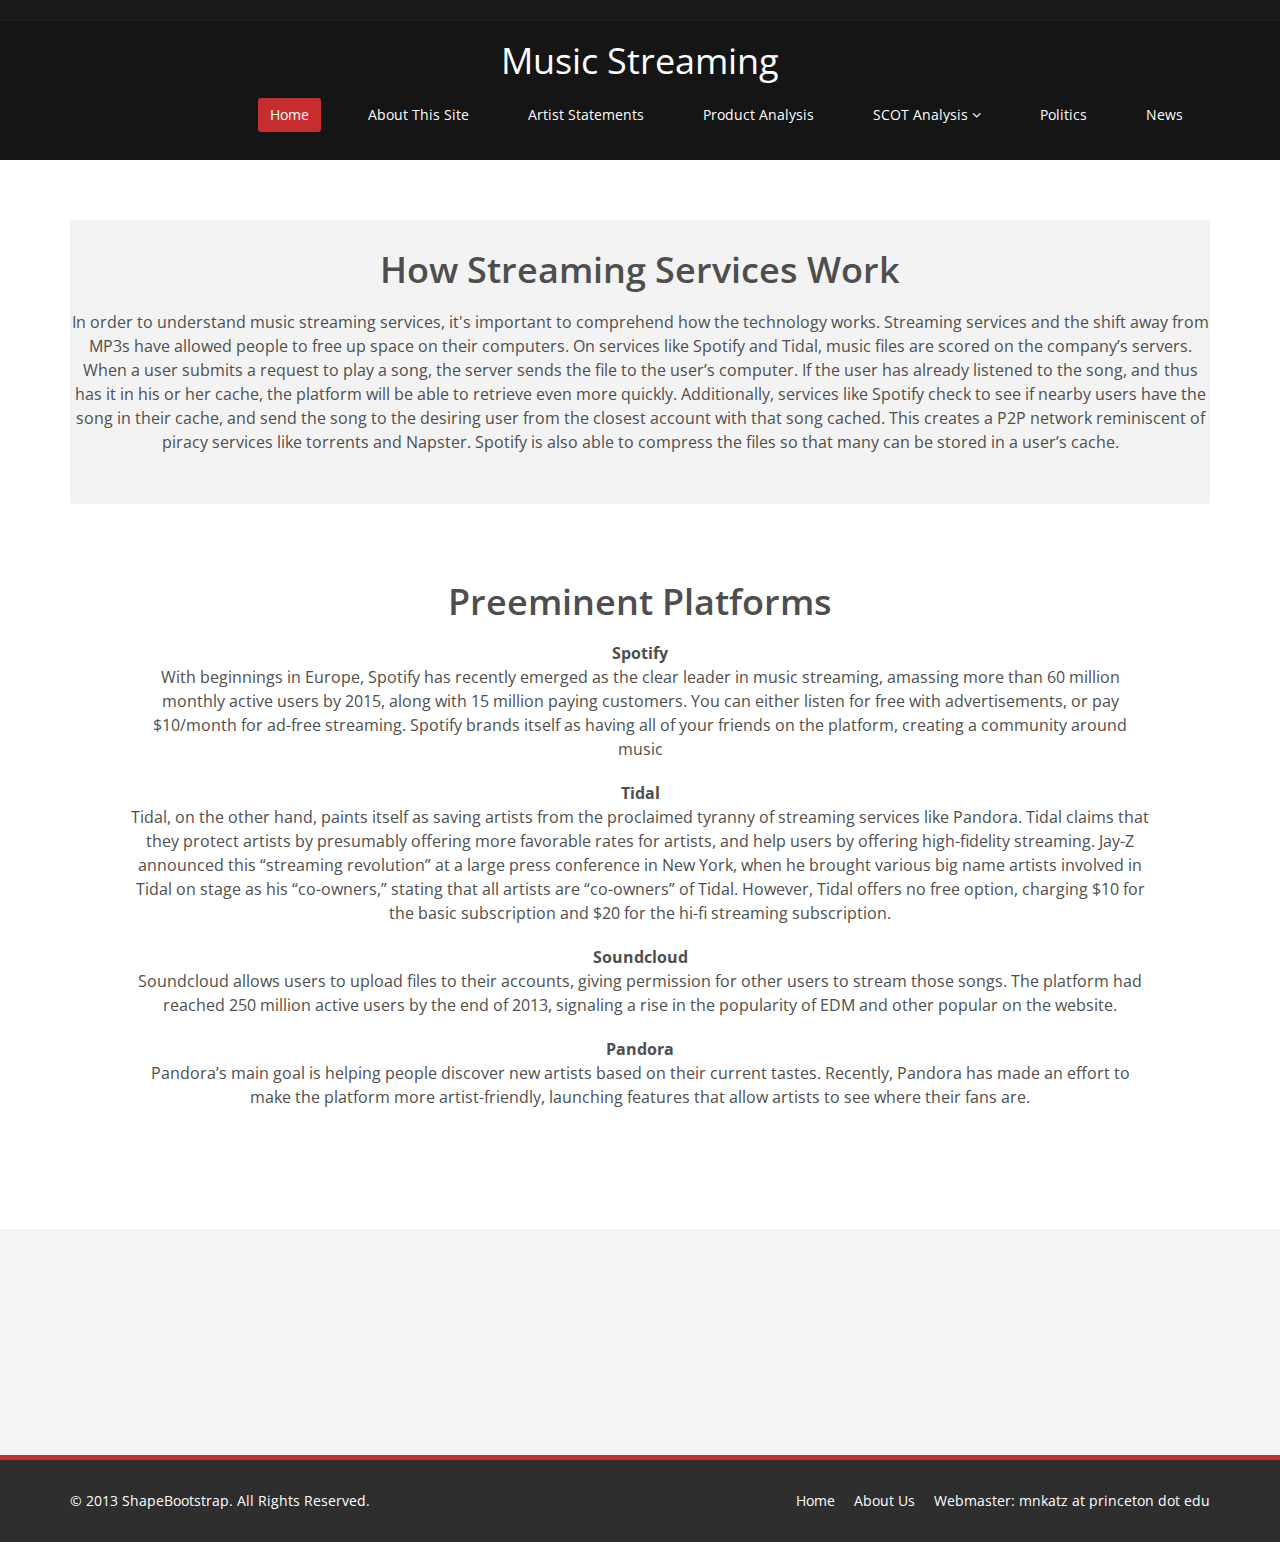
<file: product-analysis.html>
<!DOCTYPE html>
<html lang="en">
<head>
    <meta charset="utf-8">
    <meta name="viewport" content="width=device-width, initial-scale=1.0">
    <meta name="description" content="">
    <meta name="author" content="">
    <title>Portfolio | Corlate</title>
    <link href="css/bootstrap.min.css" rel="stylesheet">
    <link href="css/font-awesome.min.css" rel="stylesheet">
    <link href="css/prettyPhoto.css" rel="stylesheet">
    <link href="css/animate.min.css" rel="stylesheet">
    <link href="css/main.css" rel="stylesheet">
    <link href="css/responsive.css" rel="stylesheet">
    <!--[if lt IE 9]>
    <script src="js/html5shiv.js"></script>
    <script src="js/respond.min.js"></script>
    <![endif]-->       
    <link rel="shortcut icon" href="images/ico/favicon.ico">
    <link rel="apple-touch-icon-precomposed" sizes="144x144" href="images/ico/apple-touch-icon-144-precomposed.png">
    <link rel="apple-touch-icon-precomposed" sizes="114x114" href="images/ico/apple-touch-icon-114-precomposed.png">
    <link rel="apple-touch-icon-precomposed" sizes="72x72" href="images/ico/apple-touch-icon-72-precomposed.png">
    <link rel="apple-touch-icon-precomposed" href="images/ico/apple-touch-icon-57-precomposed.png">
</head><!--/head-->
<body>

    <header id="header">
        <div class="top-bar">
            <div class="container">
                <div class="row">
                </div>
            </div><!--/.container-->
        </div><!--/.top-bar-->

        <nav class="navbar navbar-inverse" role="banner">
            <div class="container">
                <div style="text-align: center">
                    <a class="navbar-brand" href="index.html">Music Streaming</a>
                </div>
                
                <div class="collapse navbar-collapse navbar-right">
                    <ul class="nav navbar-nav">
                        <li class="active"><a href="index.html">Home</a></li>
                        <li><a href="about-site.html">About This Site</a></li>
                        <li><a href="artist-statements.html">Artist Statements</a></li>
                        <li><a href="product-analysis.html">Product Analysis</a></li>
                        <li class="dropdown">
                            <a href="#" class="dropdown-toggle" data-toggle="dropdown">SCOT Analysis <i class="fa fa-angle-down"></i></a>
                            <ul class="dropdown-menu">
                                <li><a href="what-is-scot.html">What is SCOT?</a></li>
                                <li><a href="streaming-services.html">Streaming Services</a></li>
                                <li><a href="artists.html">Artists</a></li>
                                <li><a href="consumers.html">Consumers</a></li>
                                <li><a href="record-companies.html">Record Companies</a></li>
                                <li><a href="record-companies.html">Regulatory Agencies</a></li>
                            </ul>
                        </li>
                        <li><a href="politics.html">Politics</a></li> 
                        <li><a href="news.html">News</a></li>                        
                    </ul>
                </div>
            </div><!--/.container-->
        </nav><!--/nav-->
        
    <section id="feature" class="transparent-bg">
         <div class="container">
            <div class="get-started center wow fadeInDown">
                <h2>How Streaming Services Work</h2>
                <p class="lead">In order to understand music streaming services, it's important to comprehend how the technology works. Streaming services and the shift away from MP3s have allowed people to free up space on their computers. On services like Spotify and Tidal, music files are scored on the company’s servers. When a user submits a request to play a song, the server sends the file to the user’s computer. If the user has already listened to the song, and thus has it in his or her cache, the platform will be able to retrieve even more quickly. Additionally, services like Spotify check to see if nearby users have the song in their cache, and send the song to the desiring user from the closest account with that song cached. This creates a P2P network reminiscent of piracy services like torrents and Napster. Spotify is also able to compress the files so that many can be stored in a user’s cache.</p>
            </div><!--/.get-started-->

            <div class="clients-area center wow fadeInDown">
                <h2>Preeminent Platforms</h2>
                <p class="lead"><b>Spotify</b> <br> With beginnings in Europe, Spotify has recently emerged as the clear leader in music streaming, amassing more than 60 million monthly active users by 2015, along with 15 million paying customers. You can either listen for free with advertisements, or pay $10/month for ad-free streaming. Spotify brands itself as having all of your friends on the platform, creating a community around music
                </p>
                <p class="lead"><b>Tidal</b> <br> Tidal, on the other hand, paints itself as saving artists from the proclaimed tyranny of streaming services like Pandora. Tidal claims that they protect artists by presumably offering more favorable rates for artists, and help users by offering high-fidelity streaming. Jay-Z announced this “streaming revolution” at a large press conference in New York, when he brought various big name artists involved in Tidal on stage as his “co-owners,” stating that all artists are “co-owners” of Tidal. However, Tidal offers no free option, charging $10 for the basic subscription and $20 for the hi-fi streaming subscription.
                </p>
                <p class="lead"><b>Soundcloud</b> <br> Soundcloud allows users to upload files to their accounts, giving permission for other users to stream those songs. The platform had reached 250 million active users by the end of 2013, signaling a rise in the popularity of EDM and other popular on the website.
                </p>
                <p class="lead"><b>Pandora</b> <br> Pandora’s main goal is helping people discover new artists based on their current tastes. Recently, Pandora has made an effort to make the platform more artist-friendly, launching features that allow artists to see where their fans are.
                </p>


            </div>
        </div>
    </section>
    
    <section id="bottom">
        <div class="container wow fadeInDown" data-wow-duration="1000ms" data-wow-delay="600ms">
            <div class="row">
                <div class="col-md-3 col-sm-6">
                    <div class="widget">
                        <h3>Site Links</h3>
                        <ul>
                            <li><a href="about-site.html">About The Site</a></li>
                            <li><a href="artist-statements.html">Artist Statements</a></li>
                            <li><a href="product-analysis.html">Product Analysis</a></li>
                            <li><a href="politics.html">Politics</a></li>
                            <li><a href="News">News</a></li>
                        </ul>
                    </div>    
                </div><!--/.col-md-3-->

                <div class="col-md-3 col-sm-6">
                    <div class="widget">
                        <h3>SCOT Resources</h3>
                        <ul>
                            <li><a href="what-is-scot.html">What Is SCOT?</a></li>
                            <li><a href="streaming-services.html">Streaming Services</a></li>
                            <li><a href="artists.html">Artists</a></li>
                            <li><a href="consumers.html">Consumers</a></li>
                            <li><a href="record-companies.html">Record Companies</a></li>
                            <li><a href="regulatory-agencies.html">Regulatory Agencies</a></li>
                        </ul>
                    </div>    
                </div><!--/.col-md-3-->

                <div class="col-md-3 col-sm-6">
                    <div class="widget">
                        <h3>Bibliography</h3>
                        <ul>
                            <li><a href="works-cited.html">Works Cited</a></li>
                            <li><a href="image-sources.html">Image Sources</a></li>
                        </ul>
                    </div>    
                </div><!--/.col-md-3-->
            </div>
        </div>
    </section><!--/#bottom-->

    <footer id="footer" class="midnight-blue">
        <div class="container">
            <div class="row">
                <div class="col-sm-6">
                    &copy; 2013 <a target="_blank" href="http://shapebootstrap.net/" title="Free Twitter Bootstrap WordPress Themes and HTML templates">ShapeBootstrap</a>. All Rights Reserved.
                </div>
                <div class="col-sm-6">
                    <ul class="pull-right">
                        <li><a href="#">Home</a></li>
                        <li><a href="about-site.html">About Us</a></li>
                        <li><a href="#">Webmaster: mnkatz at princeton dot edu</a></li>
                    </ul>
                </div>
            </div>
        </div>
    </footer><!--/#footer-->

    <script src="js/jquery.js"></script>
    <script src="js/bootstrap.min.js"></script>
    <script src="js/jquery.prettyPhoto.js"></script>
    <script src="js/jquery.isotope.min.js"></script>
    <script src="js/main.js"></script>
    <script src="js/wow.min.js"></script>
</body>
</html>
</file>
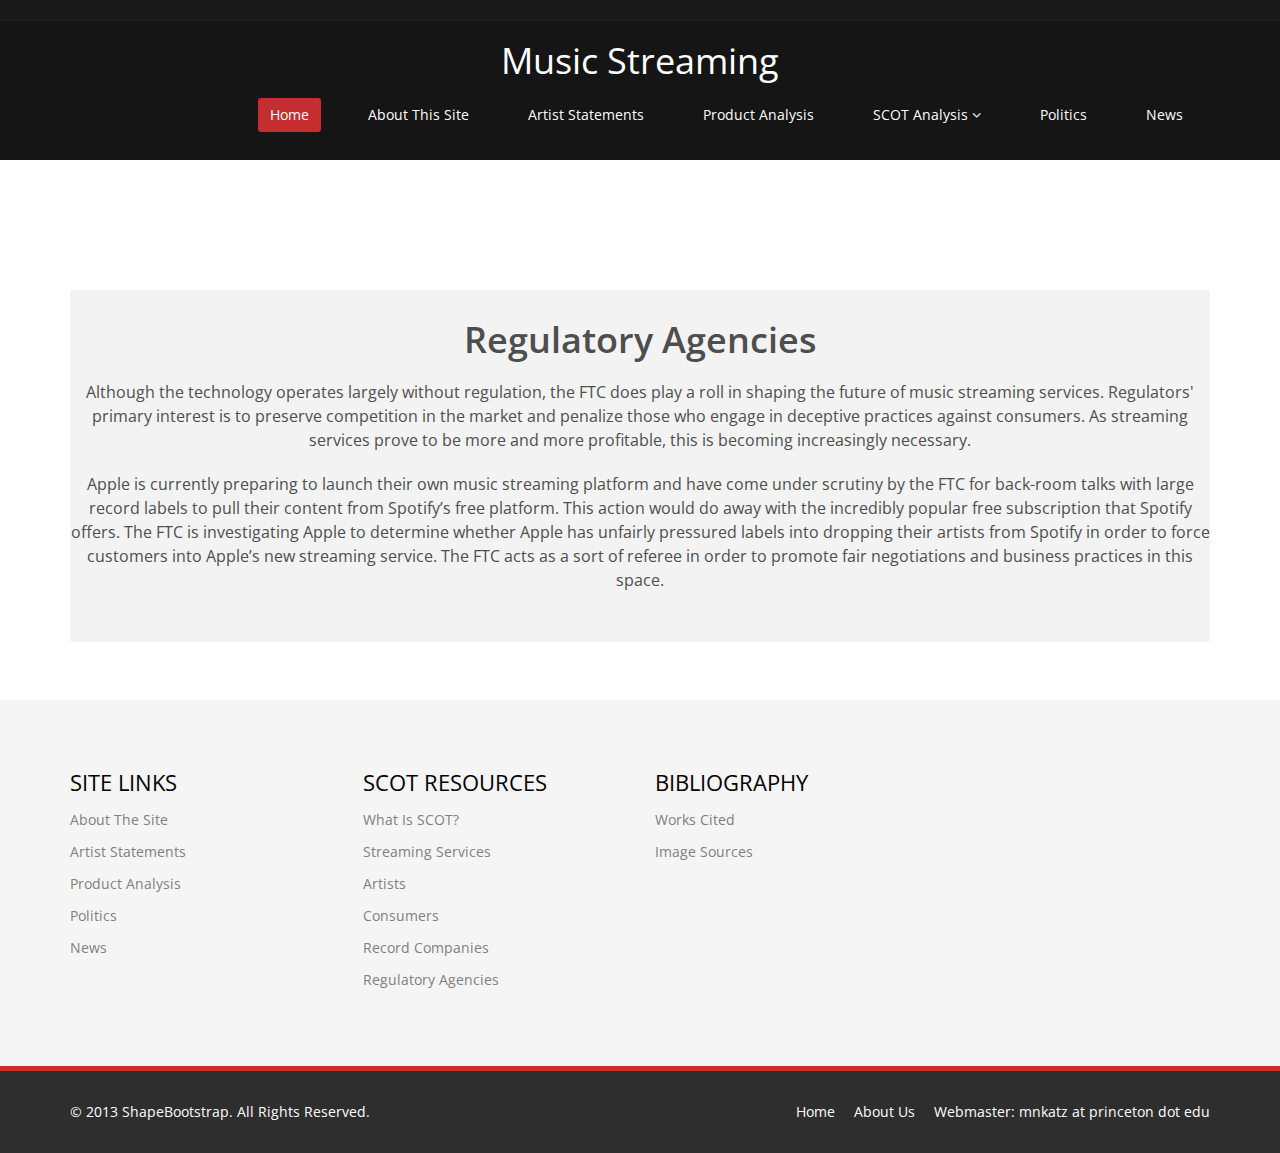
<file: regulatory-agencies.html>
<!DOCTYPE html>
<html lang="en">
<head>
    <meta charset="utf-8">
    <meta name="viewport" content="width=device-width, initial-scale=1.0">
    <meta name="description" content="">
    <meta name="author" content="">
    <title>Regulatory Agencies</title>
    
    <!-- core CSS -->
    <link href="css/bootstrap.min.css" rel="stylesheet">
    <link href="css/font-awesome.min.css" rel="stylesheet">
    <link href="css/prettyPhoto.css" rel="stylesheet">
    <link href="css/animate.min.css" rel="stylesheet">
    <link href="css/main.css" rel="stylesheet">
    <link href="css/responsive.css" rel="stylesheet">
    
    <!--[if lt IE 9]>
    <script src="js/html5shiv.js"></script>
    <script src="js/respond.min.js"></script>
    <![endif]-->       
    <link rel="shortcut icon" href="images/ico/favicon.ico">
    <link rel="apple-touch-icon-precomposed" sizes="144x144" href="images/ico/apple-touch-icon-144-precomposed.png">
    <link rel="apple-touch-icon-precomposed" sizes="114x114" href="images/ico/apple-touch-icon-114-precomposed.png">
    <link rel="apple-touch-icon-precomposed" sizes="72x72" href="images/ico/apple-touch-icon-72-precomposed.png">
    <link rel="apple-touch-icon-precomposed" href="images/ico/apple-touch-icon-57-precomposed.png">
</head><!--/head-->

<body>

    <header id="header">
        <div class="top-bar">
            <div class="container">
                <div class="row">
                </div>
            </div><!--/.container-->
        </div><!--/.top-bar-->

        <nav class="navbar navbar-inverse" role="banner">
            <div class="container">
                <div style="text-align: center">
                    <a class="navbar-brand" href="index.html">Music Streaming</a>
                </div>
                
                <div class="collapse navbar-collapse navbar-right">
                    <ul class="nav navbar-nav">
                        <li class="active"><a href="index.html">Home</a></li>
                        <li><a href="about-site.html">About This Site</a></li>
                        <li><a href="artist-statements.html">Artist Statements</a></li>
                        <li><a href="product-analysis.html">Product Analysis</a></li>
                        <li class="dropdown">
                            <a href="#" class="dropdown-toggle" data-toggle="dropdown">SCOT Analysis <i class="fa fa-angle-down"></i></a>
                            <ul class="dropdown-menu">
                                <li><a href="what-is-scot.html">What is SCOT?</a></li>
                                <li><a href="streaming-services.html">Streaming Services</a></li>
                                <li><a href="artists.html">Artists</a></li>
                                <li><a href="consumers.html">Consumers</a></li>
                                <li><a href="record-companies.html">Record Companies</a></li>
                                <li><a href="regulatory-agencies.html">Regulatory Agencies</a></li>
                            </ul>
                        </li>
                        <li><a href="politics.html">Politics</a></li> 
                        <li><a href="news.html">News</a></li>                        
                    </ul>
                </div>
            </div><!--/.container-->
        </nav><!--/nav-->
        
    </header><!--/header-->
        
        <section id="feature" class="transparent-bg">
         <div class="container">
            <div class="get-started center wow fadeInDown">
                <h2>Regulatory Agencies</h2>
                <p class="lead">Although the technology operates largely without regulation, the FTC does play a roll in shaping the future of music streaming services. Regulators' primary interest is to preserve competition in the market and penalize those who engage in deceptive practices against consumers. As streaming services prove to be more and more profitable, this is becoming increasingly necessary.</P>
                <p class="lead">Apple is currently preparing to launch their own music streaming platform and have come under scrutiny by the FTC for back-room talks with large record labels to pull their content from Spotify’s free platform. This action would do away with the incredibly popular free subscription that Spotify offers. The FTC is investigating Apple to determine whether Apple has unfairly pressured labels into dropping their artists from Spotify in order to force customers into Apple’s new streaming service. The FTC acts as a sort of referee in order to promote fair negotiations and business practices in this space.</p>
            </div><!--/.get-started-->
        </div>
    </section>
           
    <section id="bottom">
        <div class="container wow fadeInDown" data-wow-duration="1000ms" data-wow-delay="600ms">
            <div class="row">
                <div class="col-md-3 col-sm-6">
                    <div class="widget">
                        <h3>Site Links</h3>
                        <ul>
                            <li><a href="about-site.html">About The Site</a></li>
                            <li><a href="artist-statements.html">Artist Statements</a></li>
                            <li><a href="product-analysis.html">Product Analysis</a></li>
                            <li><a href="politics.html">Politics</a></li>
                            <li><a href="News">News</a></li>
                        </ul>
                    </div>    
                </div><!--/.col-md-3-->

                <div class="col-md-3 col-sm-6">
                    <div class="widget">
                        <h3>SCOT Resources</h3>
                        <ul>
                            <li><a href="what-is-scot.html">What Is SCOT?</a></li>
                            <li><a href="streaming-services.html">Streaming Services</a></li>
                            <li><a href="artists.html">Artists</a></li>
                            <li><a href="consumers.html">Consumers</a></li>
                            <li><a href="record-companies.html">Record Companies</a></li>
                            <li><a href="regulatory-agencies.html">Regulatory Agencies</a></li>
                        </ul>
                    </div>    
                </div><!--/.col-md-3-->

                <div class="col-md-3 col-sm-6">
                    <div class="widget">
                        <h3>Bibliography</h3>
                        <ul>
                            <li><a href="works-cited.html">Works Cited</a></li>
                            <li><a href="image-sources.html">Image Sources</a></li>
                        </ul>
                    </div>    
                </div><!--/.col-md-3-->
            </div>
        </div>
    </section><!--/#bottom-->

    <footer id="footer" class="midnight-blue">
        <div class="container">
            <div class="row">
                <div class="col-sm-6">
                    &copy; 2013 <a target="_blank" href="http://shapebootstrap.net/" title="Free Twitter Bootstrap WordPress Themes and HTML templates">ShapeBootstrap</a>. All Rights Reserved.
                </div>
                <div class="col-sm-6">
                    <ul class="pull-right">
                        <li><a href="#">Home</a></li>
                        <li><a href="about-site.html">About Us</a></li>
                        <li><a href="#">Webmaster: mnkatz at princeton dot edu</a></li>
                    </ul>
                </div>
            </div>
        </div>
    </footer><!--/#footer-->

    <script src="js/jquery.js"></script>
    <script type="text/javascript">
        $('.carousel').carousel()
    </script>
    <script src="js/bootstrap.min.js"></script>
    <script src="js/jquery.prettyPhoto.js"></script>
    <script src="js/jquery.isotope.min.js"></script>
    <script src="js/main.js"></script>
    <script src="js/wow.min.js"></script>
</body>
</html>
</file>
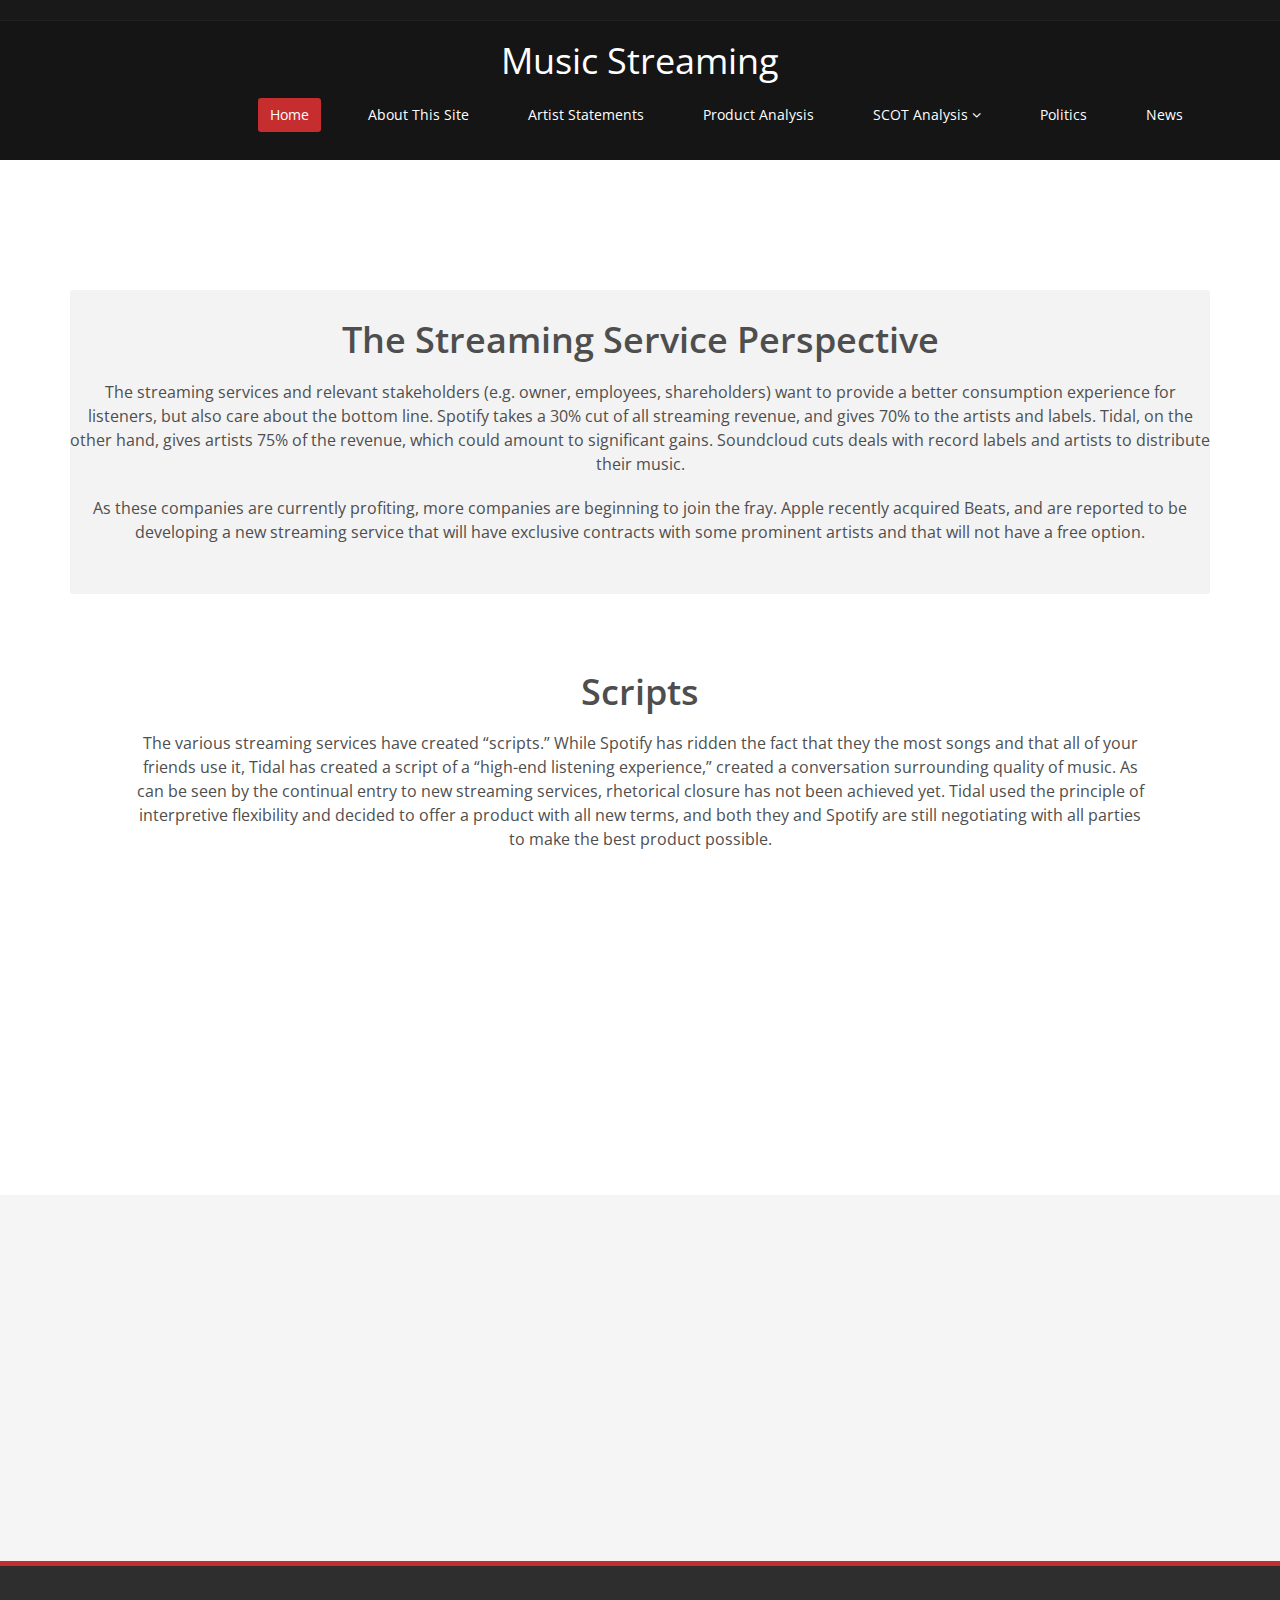
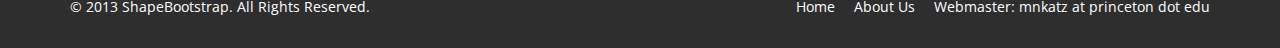
<file: streaming-services.html>
<!DOCTYPE html>
<html lang="en">
<head>
    <meta charset="utf-8">
    <meta name="viewport" content="width=device-width, initial-scale=1.0">
    <meta name="description" content="">
    <meta name="author" content="">
    <title>Blog Single | Corlate</title>
    
    <!-- core CSS -->
    <link href="css/bootstrap.min.css" rel="stylesheet">
    <link href="css/font-awesome.min.css" rel="stylesheet">
    <link href="css/prettyPhoto.css" rel="stylesheet">
    <link href="css/animate.min.css" rel="stylesheet">
    <link href="css/main.css" rel="stylesheet">
    <link href="css/responsive.css" rel="stylesheet">
    
    <!--[if lt IE 9]>
    <script src="js/html5shiv.js"></script>
    <script src="js/respond.min.js"></script>
    <![endif]-->       
    <link rel="shortcut icon" href="images/ico/favicon.ico">
    <link rel="apple-touch-icon-precomposed" sizes="144x144" href="images/ico/apple-touch-icon-144-precomposed.png">
    <link rel="apple-touch-icon-precomposed" sizes="114x114" href="images/ico/apple-touch-icon-114-precomposed.png">
    <link rel="apple-touch-icon-precomposed" sizes="72x72" href="images/ico/apple-touch-icon-72-precomposed.png">
    <link rel="apple-touch-icon-precomposed" href="images/ico/apple-touch-icon-57-precomposed.png">
</head><!--/head-->

<body>

    <header id="header">
        <div class="top-bar">
            <div class="container">
                <div class="row">
                </div>
            </div><!--/.container-->
        </div><!--/.top-bar-->

        <nav class="navbar navbar-inverse" role="banner">
            <div class="container">
                <div style="text-align: center">
                    <a class="navbar-brand" href="index.html">Music Streaming</a>
                </div>
                
                <div class="collapse navbar-collapse navbar-right">
                    <ul class="nav navbar-nav">
                        <li class="active"><a href="index.html">Home</a></li>
                        <li><a href="about-site.html">About This Site</a></li>
                        <li><a href="artist-statements.html">Artist Statements</a></li>
                        <li><a href="product-analysis.html">Product Analysis</a></li>
                        <li class="dropdown">
                            <a href="#" class="dropdown-toggle" data-toggle="dropdown">SCOT Analysis <i class="fa fa-angle-down"></i></a>
                            <ul class="dropdown-menu">
                                <li><a href="what-is-scot.html">What is SCOT?</a></li>
                                <li><a href="streaming-services.html">Streaming Services</a></li>
                                <li><a href="artists.html">Artists</a></li>
                                <li><a href="consumers.html">Consumers</a></li>
                                <li><a href="record-companies.html">Record Companies</a></li>
                                <li><a href="regulatory-agencies.html">Regulatory Agencies</a></li>
                            </ul>
                        </li>
                        <li><a href="politics.html">Politics</a></li> 
                        <li><a href="news.html">News</a></li>                        
                    </ul>
                </div>
            </div><!--/.container-->
        </nav><!--/nav-->
        
    </header><!--/header-->


    <section id="feature" class="transparent-bg">
         <div class="container">
            <div class="get-started center wow fadeInDown">
                <h2>The Streaming Service Perspective</h2>
                <p class="lead">The streaming services and relevant stakeholders (e.g. owner, employees, shareholders) want to provide a better consumption experience for listeners, but also care about the bottom line. Spotify takes a 30% cut of all streaming revenue, and gives 70% to the artists and labels. Tidal, on the other hand, gives artists 75% of the revenue, which could amount to significant gains. Soundcloud cuts deals with record labels and artists to distribute their music.</p>

                <p class="lead">As these companies are currently profiting, more companies are beginning to join the fray. Apple recently acquired Beats, and are reported to be developing a new streaming service that will have exclusive contracts with some prominent artists and that will not have a free option.</p>
            </div><!--/.get-started-->

            <div class="clients-area center wow fadeInDown">
                <h2>Scripts</h2>
                <p class="lead">The various streaming services have created “scripts.” While Spotify has ridden the fact that they the most songs and that all of your friends use it, Tidal has created a script of a “high-end listening experience,” created a conversation surrounding quality of music. As can be seen by the continual entry to new streaming services, rhetorical closure has not been achieved yet. Tidal used the principle of interpretive flexibility and decided to offer a product with all new terms, and both they and Spotify are still negotiating with all parties to make the best product possible.
                </p>
            </div>

            <div class="clients-area center wow fadeInDown">
                <h2>Next</h2>
                <p class="lead">Click <a href="artists.html">here </a>to go to the next page - <a href="record-companies.html">artists</a>.</p>
                </p>
            </div>

        </div>
    </section>


    <section id="bottom">
        <div class="container wow fadeInDown" data-wow-duration="1000ms" data-wow-delay="600ms">
            <div class="row">
                <div class="col-md-3 col-sm-6">
                    <div class="widget">
                        <h3>Site Links</h3>
                        <ul>
                            <li><a href="about-site.html">About The Site</a></li>
                            <li><a href="artist-statements.html">Artist Statements</a></li>
                            <li><a href="product-analysis.html">Product Analysis</a></li>
                            <li><a href="politics.html">Politics</a></li>
                            <li><a href="News">News</a></li>
                        </ul>
                    </div>    
                </div><!--/.col-md-3-->

                <div class="col-md-3 col-sm-6">
                    <div class="widget">
                        <h3>SCOT Resources</h3>
                        <ul>
                            <li><a href="what-is-scot.html">What Is SCOT?</a></li>
                            <li><a href="streaming-services.html">Streaming Services</a></li>
                            <li><a href="artists.html">Artists</a></li>
                            <li><a href="consumers.html">Consumers</a></li>
                            <li><a href="record-companies.html">Record Companies</a></li>
                            <li><a href="regulatory-agencies.html">Regulatory Agencies</a></li>
                        </ul>
                    </div>    
                </div><!--/.col-md-3-->

                <div class="col-md-3 col-sm-6">
                    <div class="widget">
                        <h3>Bibliography</h3>
                        <ul>
                            <li><a href="works-cited.html">Works Cited</a></li>
                            <li><a href="image-sources.html">Image Sources</a></li>
                        </ul>
                    </div>    
                </div><!--/.col-md-3-->
            </div>
        </div>
    </section><!--/#bottom-->

    <footer id="footer" class="midnight-blue">
        <div class="container">
            <div class="row">
                <div class="col-sm-6">
                    &copy; 2013 <a target="_blank" href="http://shapebootstrap.net/" title="Free Twitter Bootstrap WordPress Themes and HTML templates">ShapeBootstrap</a>. All Rights Reserved.
                </div>
                <div class="col-sm-6">
                    <ul class="pull-right">
                        <li><a href="#">Home</a></li>
                        <li><a href="about-site.html">About Us</a></li>
                        <li><a href="#">Webmaster: mnkatz at princeton dot edu</a></li>
                    </ul>
                </div>
            </div>
        </div>
    </footer><!--/#footer-->

    <script src="js/jquery.js"></script>
    <script src="js/bootstrap.min.js"></script>
    <script src="js/jquery.prettyPhoto.js"></script>
    <script src="js/jquery.isotope.min.js"></script>
    <script src="js/main.js"></script>
    <script src="js/wow.min.js"></script>
</body>
</html>
</file>
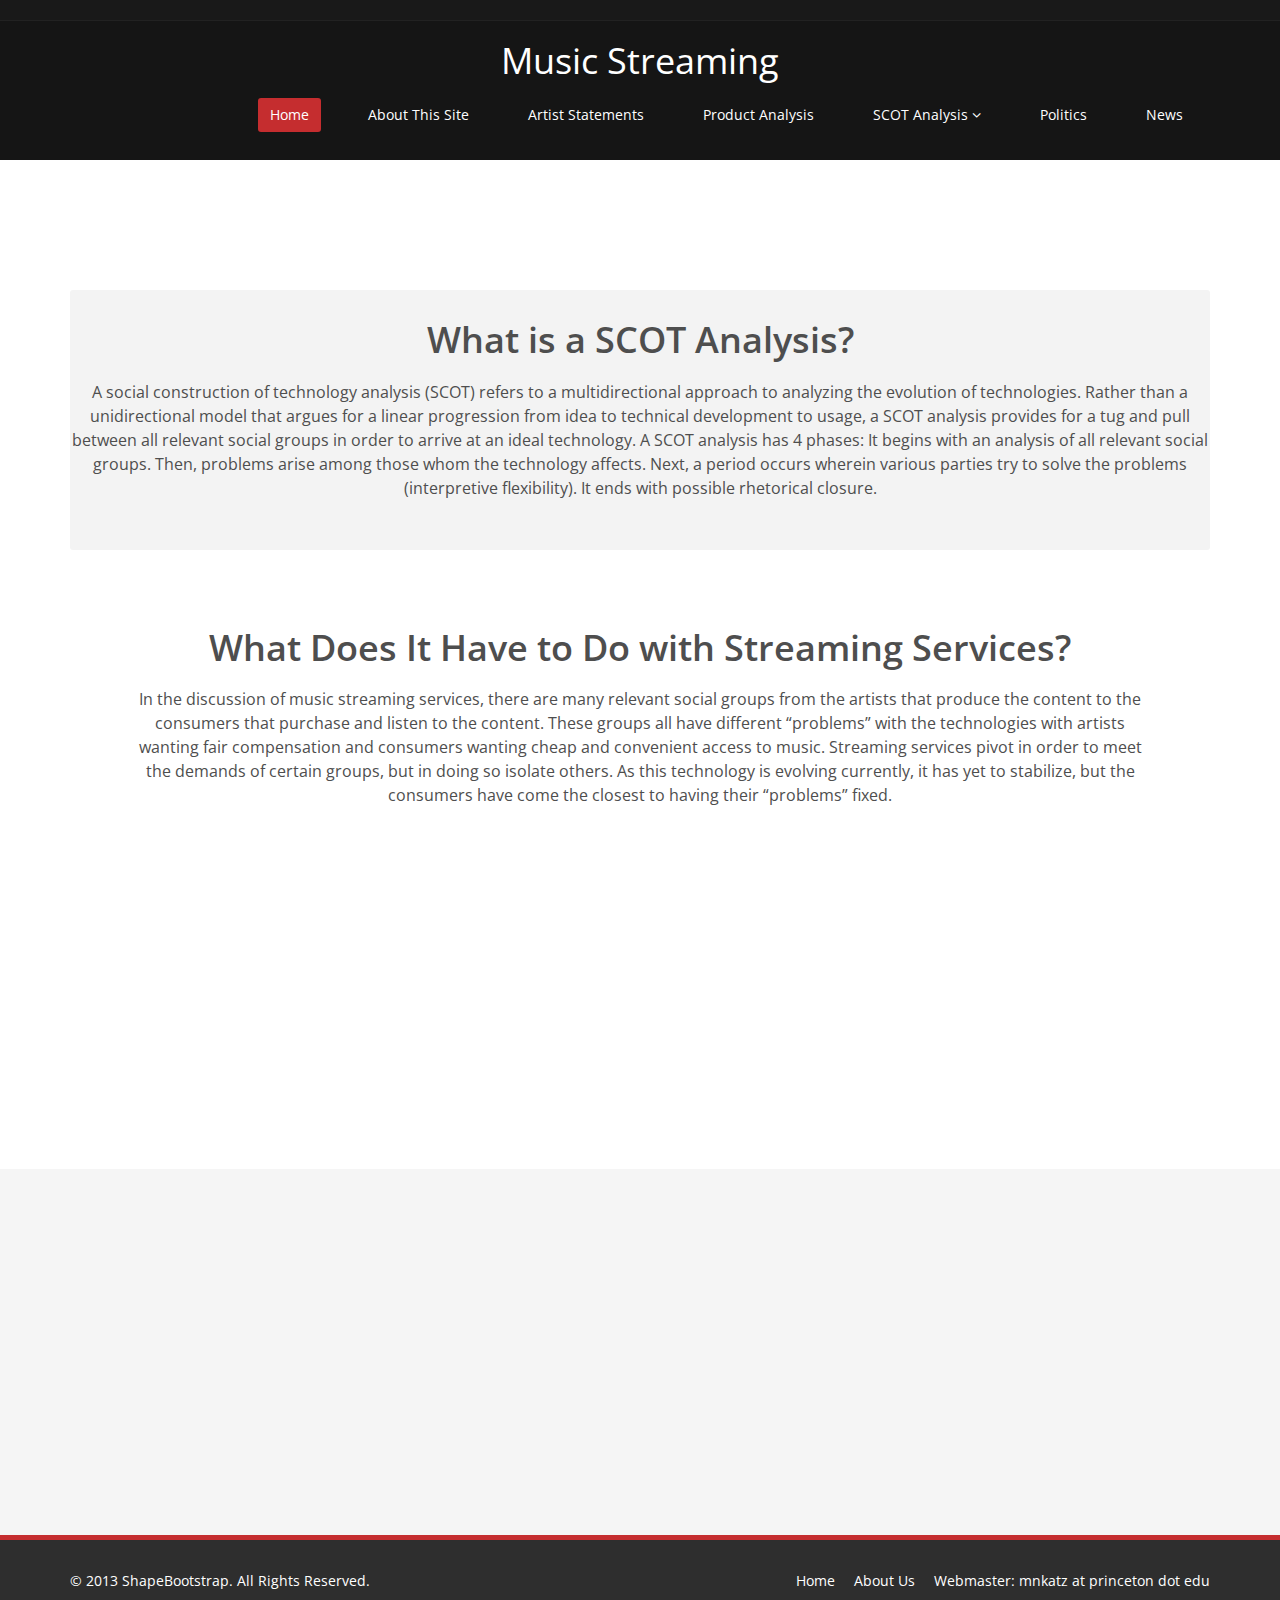
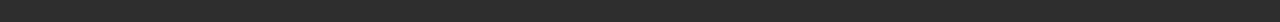
<file: what-is-scot.html>
<!DOCTYPE html>
<html lang="en">
<head>
    <meta charset="utf-8">
    <meta name="viewport" content="width=device-width, initial-scale=1.0">
    <meta name="description" content="">
    <meta name="author" content="">
    <title>What is a SCOT Analysis?</title>
    <link href="css/bootstrap.min.css" rel="stylesheet">
    <link href="css/font-awesome.min.css" rel="stylesheet">
    <link href="css/prettyPhoto.css" rel="stylesheet">
    <link href="css/animate.min.css" rel="stylesheet">
    <link href="css/main.css" rel="stylesheet">
    <link href="css/responsive.css" rel="stylesheet">
    <!--[if lt IE 9]>
    <script src="js/html5shiv.js"></script>
    <script src="js/respond.min.js"></script>
    <![endif]-->       
    <link rel="shortcut icon" href="images/ico/favicon.ico">
    <link rel="apple-touch-icon-precomposed" sizes="144x144" href="images/ico/apple-touch-icon-144-precomposed.png">
    <link rel="apple-touch-icon-precomposed" sizes="114x114" href="images/ico/apple-touch-icon-114-precomposed.png">
    <link rel="apple-touch-icon-precomposed" sizes="72x72" href="images/ico/apple-touch-icon-72-precomposed.png">
    <link rel="apple-touch-icon-precomposed" href="images/ico/apple-touch-icon-57-precomposed.png">
</head><!--/head-->
<body>

    <header id="header">
        <div class="top-bar">
            <div class="container">
                <div class="row">
                </div>
            </div><!--/.container-->
        </div><!--/.top-bar-->

        <nav class="navbar navbar-inverse" role="banner">
            <div class="container">
                <div style="text-align: center">
                    <a class="navbar-brand" href="index.html">Music Streaming</a>
                </div>
                
                <div class="collapse navbar-collapse navbar-right">
                    <ul class="nav navbar-nav">
                        <li class="active"><a href="index.html">Home</a></li>
                        <li><a href="about-site.html">About This Site</a></li>
                        <li><a href="artist-statements.html">Artist Statements</a></li>
                        <li><a href="product-analysis.html">Product Analysis</a></li>
                        <li class="dropdown">
                            <a href="#" class="dropdown-toggle" data-toggle="dropdown">SCOT Analysis <i class="fa fa-angle-down"></i></a>
                            <ul class="dropdown-menu">
                                <li><a href="what-is-scot.html">What is SCOT?</a></li>
                                <li><a href="streaming-services.html">Streaming Services</a></li>
                                <li><a href="artists.html">Artists</a></li>
                                <li><a href="consumers.html">Consumers</a></li>
                                <li><a href="record-companies.html">Record Companies</a></li>
                                <li><a href="record-companies.html">Regulatory Agencies</a></li>
                            </ul>
                        </li>
                        <li><a href="politics.html">Politics</a></li> 
                        <li><a href="news.html">News</a></li>                        
                    </ul>
                </div>
            </div><!--/.container-->
        </nav><!--/nav-->
        
    </header><!--/header-->

    <section id="feature" class="transparent-bg">
         <div class="container">
            <div class="get-started center wow fadeInDown">
                <h2>What is a SCOT Analysis?</h2>
                <p class="lead">A social construction of technology analysis (SCOT) refers to a multidirectional approach to analyzing the evolution of technologies. Rather than a unidirectional model that argues for a linear progression from idea to technical development to usage, a SCOT analysis provides for a tug and pull between all relevant social groups in order to arrive at an ideal technology. A SCOT analysis has 4 phases: It begins with an analysis of all relevant social groups. Then, problems arise among those whom the technology affects. Next, a period occurs wherein various parties try to solve the problems (interpretive flexibility). It ends with possible rhetorical closure. </p>
            </div><!--/.get-started-->

            <div class="clients-area center wow fadeInDown">
                <h2>What Does It Have to Do with Streaming Services?</h2>
                <p class="lead">In the discussion of music streaming services, there are many relevant social groups from the artists that produce the content to the consumers that purchase and listen to the content. These groups all have different “problems” with the technologies with artists wanting fair compensation and consumers wanting cheap and convenient access to music. Streaming services pivot in order to meet the demands of certain groups, but in doing so isolate others. As this technology is evolving currently, it has yet to stabilize, but the consumers have come the closest to having their “problems” fixed. </p>
            </div>

            <div class="get-started center wow fadeInDown">
                <h2>Relevant Social Groups</h2>
                <p class="lead">We will begin by covering the perspective of streaming services, which can be read <a href="streaming-services.html">here.</a> </p>
            </div><!--/.get-started-->
    </div>
</section>

    <section id="bottom">
        <div class="container wow fadeInDown" data-wow-duration="1000ms" data-wow-delay="600ms">
            <div class="row">
                <div class="col-md-3 col-sm-6">
                    <div class="widget">
                        <h3>Site Links</h3>
                        <ul>
                            <li><a href="about-site.html">About The Site</a></li>
                            <li><a href="artist-statements.html">Artist Statements</a></li>
                            <li><a href="product-analysis.html">Product Analysis</a></li>
                            <li><a href="politics.html">Politics</a></li>
                            <li><a href="News">News</a></li>
                        </ul>
                    </div>    
                </div><!--/.col-md-3-->

                <div class="col-md-3 col-sm-6">
                    <div class="widget">
                        <h3>SCOT Resources</h3>
                        <ul>
                            <li><a href="what-is-scot.html">What Is SCOT?</a></li>
                            <li><a href="streaming-services.html">Streaming Services</a></li>
                            <li><a href="artists.html">Artists</a></li>
                            <li><a href="consumers.html">Consumers</a></li>
                            <li><a href="record-companies.html">Record Companies</a></li>
                            <li><a href="regulatory-agencies.html">Regulatory Agencies</a></li>
                        </ul>
                    </div>    
                </div><!--/.col-md-3-->

                <div class="col-md-3 col-sm-6">
                    <div class="widget">
                        <h3>Bibliography</h3>
                        <ul>
                            <li><a href="works-cited.html">Works Cited</a></li>
                            <li><a href="image-sources.html">Image Sources</a></li>
                        </ul>
                    </div>    
                </div><!--/.col-md-3-->
            </div>
        </div>
    </section><!--/#bottom-->

    <footer id="footer" class="midnight-blue">
        <div class="container">
            <div class="row">
                <div class="col-sm-6">
                    &copy; 2013 <a target="_blank" href="http://shapebootstrap.net/" title="Free Twitter Bootstrap WordPress Themes and HTML templates">ShapeBootstrap</a>. All Rights Reserved.
                </div>
                <div class="col-sm-6">
                    <ul class="pull-right">
                        <li><a href="#">Home</a></li>
                        <li><a href="about-site.html">About Us</a></li>
                        <li><a href="#">Webmaster: mnkatz at princeton dot edu</a></li>
                    </ul>
                </div>
            </div>
        </div>
    </footer><!--/#footer-->

    <script src="js/jquery.js"></script>
    <script src="js/bootstrap.min.js"></script>
    <script src="js/jquery.prettyPhoto.js"></script>
    <script src="js/jquery.isotope.min.js"></script>
    <script src="js/main.js"></script>
    <script src="js/wow.min.js"></script>
</body>
</html>
</file>
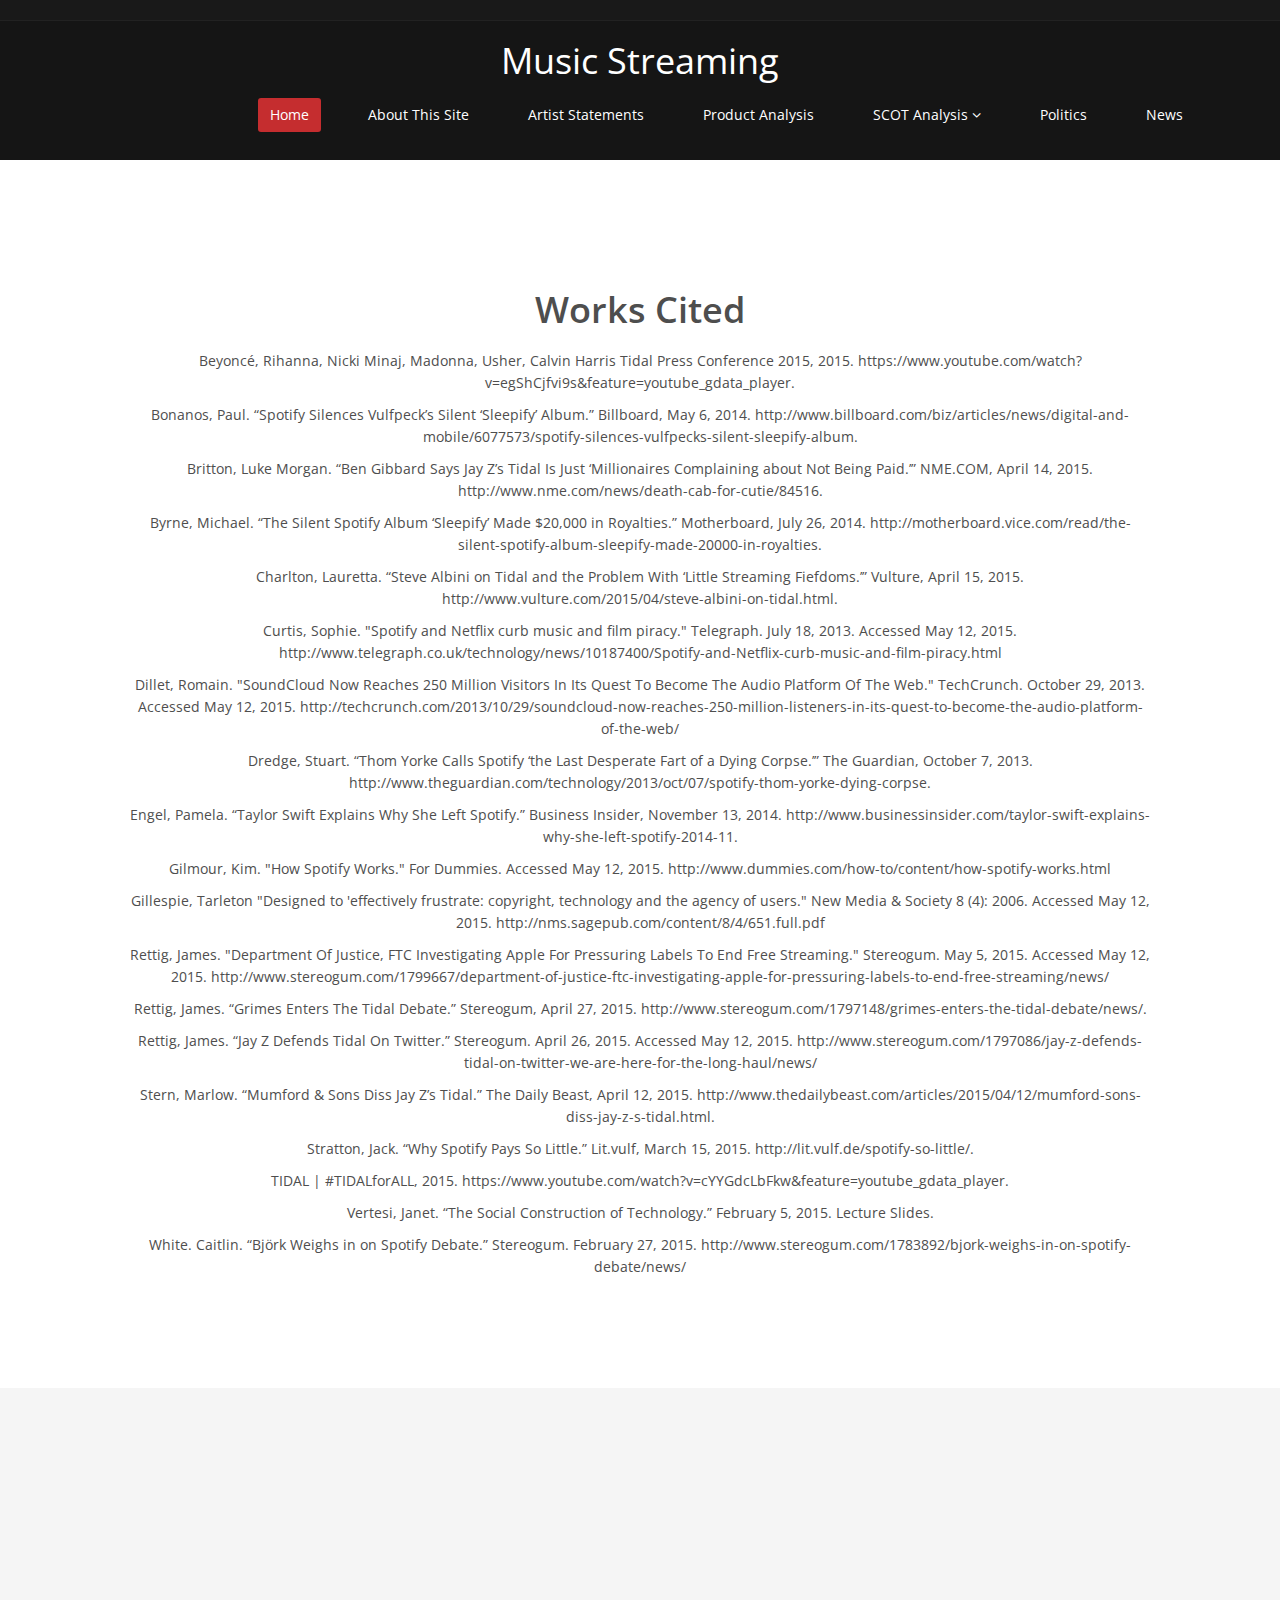
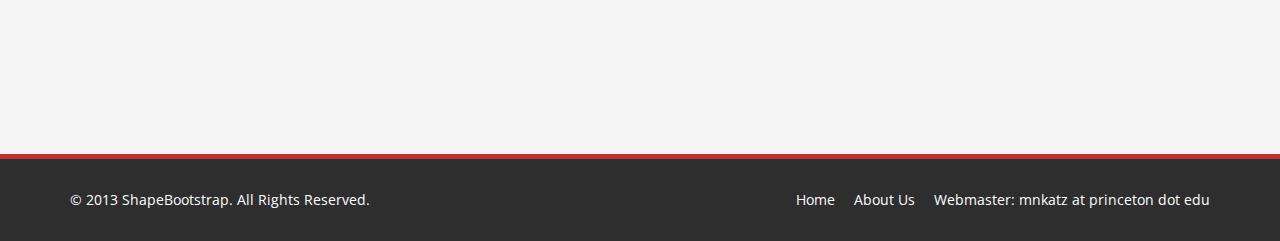
<file: works-cited.html>
<!DOCTYPE html>
<html lang="en">
<head>
    <meta charset="utf-8">
    <meta name="viewport" content="width=device-width, initial-scale=1.0">
    <meta name="description" content="">
    <meta name="author" content="">
    <title>Works Cited</title>
    
    <!-- core CSS -->
    <link href="css/bootstrap.min.css" rel="stylesheet">
    <link href="css/font-awesome.min.css" rel="stylesheet">
    <link href="css/prettyPhoto.css" rel="stylesheet">
    <link href="css/animate.min.css" rel="stylesheet">
    <link href="css/main.css" rel="stylesheet">
    <link href="css/responsive.css" rel="stylesheet">
    
    <!--[if lt IE 9]>
    <script src="js/html5shiv.js"></script>
    <script src="js/respond.min.js"></script>
    <![endif]-->       
    <link rel="shortcut icon" href="images/ico/favicon.ico">
    <link rel="apple-touch-icon-precomposed" sizes="144x144" href="images/ico/apple-touch-icon-144-precomposed.png">
    <link rel="apple-touch-icon-precomposed" sizes="114x114" href="images/ico/apple-touch-icon-114-precomposed.png">
    <link rel="apple-touch-icon-precomposed" sizes="72x72" href="images/ico/apple-touch-icon-72-precomposed.png">
    <link rel="apple-touch-icon-precomposed" href="images/ico/apple-touch-icon-57-precomposed.png">
</head><!--/head-->

<body>

    <header id="header">
        <div class="top-bar">
            <div class="container">
                <div class="row">
                </div>
            </div><!--/.container-->
        </div><!--/.top-bar-->

        <nav class="navbar navbar-inverse" role="banner">
            <div class="container">
                <div style="text-align: center">
                    <a class="navbar-brand" href="index.html">Music Streaming</a>
                </div>
                
                <div class="collapse navbar-collapse navbar-right">
                    <ul class="nav navbar-nav">
                        <li class="active"><a href="index.html">Home</a></li>
                        <li><a href="about-site.html">About This Site</a></li>
                        <li><a href="artist-statements.html">Artist Statements</a></li>
                        <li><a href="product-analysis.html">Product Analysis</a></li>
                        <li class="dropdown">
                            <a href="#" class="dropdown-toggle" data-toggle="dropdown">SCOT Analysis <i class="fa fa-angle-down"></i></a>
                            <ul class="dropdown-menu">
                                <li><a href="what-is-scot.html">What is SCOT?</a></li>
                                <li><a href="streaming-services.html">Streaming Services</a></li>
                                <li><a href="artists.html">Artists</a></li>
                                <li><a href="consumers.html">Consumers</a></li>
                                <li><a href="record-companies.html">Record Companies</a></li>
                                <li><a href="regulatory-agencies.html">Regulatory Agencies</a></li>
                            </ul>
                        </li>
                        <li><a href="politics.html">Politics</a></li> 
                        <li><a href="news.html">News</a></li>                        
                    </ul>
                </div>
            </div><!--/.container-->
        </nav><!--/nav-->
        
    </header><!--/header-->
        
        <section id="feature" class="transparent-bg">
         <div class="container">
            <div class="clients-area center wow fadeInDown">
                <h2>Works Cited</h2>
                <p> Beyoncé, Rihanna, Nicki Minaj, Madonna, Usher, Calvin Harris Tidal Press Conference 2015, 2015. https://www.youtube.com/watch?v=egShCjfvi9s&feature=youtube_gdata_player.</p>

                <p>Bonanos, Paul. “Spotify Silences Vulfpeck’s Silent ‘Sleepify’ Album.” Billboard, May 6, 2014. http://www.billboard.com/biz/articles/news/digital-and-mobile/6077573/spotify-silences-vulfpecks-silent-sleepify-album.</p>

                <p>Britton, Luke Morgan. “Ben Gibbard Says Jay Z’s Tidal Is Just ‘Millionaires Complaining about Not Being Paid.’” NME.COM, April 14, 2015. http://www.nme.com/news/death-cab-for-cutie/84516.</p>

                <p>Byrne, Michael. “The Silent Spotify Album ‘Sleepify’ Made $20,000 in Royalties.” Motherboard, July 26, 2014. http://motherboard.vice.com/read/the-silent-spotify-album-sleepify-made-20000-in-royalties.</p>

                <p>Charlton, Lauretta. “Steve Albini on Tidal and the Problem With ‘Little Streaming Fiefdoms.’” Vulture, April 15, 2015. http://www.vulture.com/2015/04/steve-albini-on-tidal.html.</p>

                <p>Curtis, Sophie. "Spotify and Netflix curb music and film piracy." Telegraph. July 18, 2013. Accessed May 12, 2015. http://www.telegraph.co.uk/technology/news/10187400/Spotify-and-Netflix-curb-music-and-film-piracy.html</p>

                <p>Dillet, Romain. "SoundCloud Now Reaches 250 Million Visitors In Its Quest To Become The Audio Platform Of The Web." TechCrunch. October 29, 2013. Accessed May 12, 2015. http://techcrunch.com/2013/10/29/soundcloud-now-reaches-250-million-listeners-in-its-quest-to-become-the-audio-platform-of-the-web/</p>

                <p>Dredge, Stuart. “Thom Yorke Calls Spotify ‘the Last Desperate Fart of a Dying Corpse.’” The Guardian, October 7, 2013. http://www.theguardian.com/technology/2013/oct/07/spotify-thom-yorke-dying-corpse.</p>

                <p>Engel, Pamela. “Taylor Swift Explains Why She Left Spotify.” Business Insider, November 13, 2014. http://www.businessinsider.com/taylor-swift-explains-why-she-left-spotify-2014-11.</p>

                <p>Gilmour, Kim. "How Spotify Works." For Dummies. Accessed May 12, 2015. http://www.dummies.com/how-to/content/how-spotify-works.html</p>

                <p>Gillespie, Tarleton "Designed to 'effectively frustrate: copyright, technology and the agency of users." New Media & Society 8 (4): 2006. Accessed May 12, 2015. http://nms.sagepub.com/content/8/4/651.full.pdf</p>

                <p>Rettig, James. "Department Of Justice, FTC Investigating Apple For Pressuring Labels To End Free Streaming." Stereogum. May 5, 2015. Accessed May 12, 2015. http://www.stereogum.com/1799667/department-of-justice-ftc-investigating-apple-for-pressuring-labels-to-end-free-streaming/news/</p>

                <p>Rettig, James. “Grimes Enters The Tidal Debate.” Stereogum, April 27, 2015. http://www.stereogum.com/1797148/grimes-enters-the-tidal-debate/news/.</p>

                <p>Rettig, James. “Jay Z Defends Tidal On Twitter.” Stereogum. April 26, 2015. Accessed May 12, 2015. http://www.stereogum.com/1797086/jay-z-defends-tidal-on-twitter-we-are-here-for-the-long-haul/news/</p>

                <p>Stern, Marlow. “Mumford & Sons Diss Jay Z’s Tidal.” The Daily Beast, April 12, 2015. http://www.thedailybeast.com/articles/2015/04/12/mumford-sons-diss-jay-z-s-tidal.html.</p>

                <p>Stratton, Jack. “Why Spotify Pays So Little.” Lit.vulf, March 15, 2015. http://lit.vulf.de/spotify-so-little/.</p>

                <p>TIDAL | #TIDALforALL, 2015. https://www.youtube.com/watch?v=cYYGdcLbFkw&feature=youtube_gdata_player.</p>

                <p>Vertesi, Janet. “The Social Construction of Technology.” February 5, 2015. Lecture Slides.</p>

                <p>White. Caitlin. “Björk Weighs in on Spotify Debate.” Stereogum. February 27, 2015. http://www.stereogum.com/1783892/bjork-weighs-in-on-spotify-debate/news/</p>

        </div>
    </section>

           
    <section id="bottom">
        <div class="container wow fadeInDown" data-wow-duration="1000ms" data-wow-delay="600ms">
            <div class="row">
                <div class="col-md-3 col-sm-6">
                    <div class="widget">
                        <h3>Site Links</h3>
                        <ul>
                            <li><a href="about-site.html">About The Site</a></li>
                            <li><a href="artist-statements.html">Artist Statements</a></li>
                            <li><a href="product-analysis.html">Product Analysis</a></li>
                            <li><a href="politics.html">Politics</a></li>
                            <li><a href="News">News</a></li>
                        </ul>
                    </div>    
                </div><!--/.col-md-3-->

                <div class="col-md-3 col-sm-6">
                    <div class="widget">
                        <h3>SCOT Resources</h3>
                        <ul>
                            <li><a href="what-is-scot.html">What Is SCOT?</a></li>
                            <li><a href="streaming-services.html">Streaming Services</a></li>
                            <li><a href="artists.html">Artists</a></li>
                            <li><a href="consumers.html">Consumers</a></li>
                            <li><a href="record-companies.html">Record Companies</a></li>
                            <li><a href="regulatory-agencies.html">Regulatory Agencies</a></li>
                        </ul>
                    </div>    
                </div><!--/.col-md-3-->

                <div class="col-md-3 col-sm-6">
                    <div class="widget">
                        <h3>Bibliography</h3>
                        <ul>
                            <li><a href="works-cited.html">Works Cited</a></li>
                            <li><a href="image-sources.html">Image Sources</a></li>
                        </ul>
                    </div>    
                </div><!--/.col-md-3-->
            </div>
        </div>
    </section><!--/#bottom-->

    <footer id="footer" class="midnight-blue">
        <div class="container">
            <div class="row">
                <div class="col-sm-6">
                    &copy; 2013 <a target="_blank" href="http://shapebootstrap.net/" title="Free Twitter Bootstrap WordPress Themes and HTML templates">ShapeBootstrap</a>. All Rights Reserved.
                </div>
                <div class="col-sm-6">
                    <ul class="pull-right">
                        <li><a href="#">Home</a></li>
                        <li><a href="about-site.html">About Us</a></li>
                        <li><a href="#">Webmaster: mnkatz at princeton dot edu</a></li>
                    </ul>
                </div>
            </div>
        </div>
    </footer><!--/#footer-->

    <script src="js/jquery.js"></script>
    <script type="text/javascript">
        $('.carousel').carousel()
    </script>
    <script src="js/bootstrap.min.js"></script>
    <script src="js/jquery.prettyPhoto.js"></script>
    <script src="js/jquery.isotope.min.js"></script>
    <script src="js/main.js"></script>
    <script src="js/wow.min.js"></script>
</body>
</html>
</file>
<file: css/prettyPhoto.css>
div.pp_default .pp_top,div.pp_default .pp_top .pp_middle,div.pp_default .pp_top .pp_left,div.pp_default .pp_top .pp_right,div.pp_default .pp_bottom,div.pp_default .pp_bottom .pp_left,div.pp_default .pp_bottom .pp_middle,div.pp_default .pp_bottom .pp_right{height:13px}
div.pp_default .pp_top .pp_left{background:url(../images/prettyPhoto/default/sprite.png) -78px -93px no-repeat}
div.pp_default .pp_top .pp_middle{background:url(../images/prettyPhoto/default/sprite_x.png) top left repeat-x}
div.pp_default .pp_top .pp_right{background:url(../images/prettyPhoto/default/sprite.png) -112px -93px no-repeat}
div.pp_default .pp_content .ppt{color:#f8f8f8}
div.pp_default .pp_content_container .pp_left{background:url(../images/prettyPhoto/default/sprite_y.png) -7px 0 repeat-y;padding-left:13px}
div.pp_default .pp_content_container .pp_right{background:url(../images/prettyPhoto/default/sprite_y.png) top right repeat-y;padding-right:13px}
div.pp_default .pp_next:hover{background:url(../images/prettyPhoto/default/sprite_next.png) center right no-repeat;cursor:pointer}
div.pp_default .pp_previous:hover{background:url(../images/prettyPhoto/default/sprite_prev.png) center left no-repeat;cursor:pointer}
div.pp_default .pp_expand{background:url(../images/prettyPhoto/default/sprite.png) 0 -29px no-repeat;cursor:pointer;width:28px;height:28px}
div.pp_default .pp_expand:hover{background:url(../images/prettyPhoto/default/sprite.png) 0 -56px no-repeat;cursor:pointer}
div.pp_default .pp_contract{background:url(../images/prettyPhoto/default/sprite.png) 0 -84px no-repeat;cursor:pointer;width:28px;height:28px}
div.pp_default .pp_contract:hover{background:url(../images/prettyPhoto/default/sprite.png) 0 -113px no-repeat;cursor:pointer}
div.pp_default .pp_close{width:30px;height:30px;background:url(../images/prettyPhoto/default/sprite.png) 2px 1px no-repeat;cursor:pointer}
div.pp_default .pp_gallery ul li a{background:url(../images/prettyPhoto/default/default_thumb.png) center center #f8f8f8;border:1px solid #aaa}
div.pp_default .pp_social{margin-top:7px}
div.pp_default .pp_gallery a.pp_arrow_previous,div.pp_default .pp_gallery a.pp_arrow_next{position:static;left:auto}
div.pp_default .pp_nav .pp_play,div.pp_default .pp_nav .pp_pause{background:url(../images/prettyPhoto/default/sprite.png) -51px 1px no-repeat;height:30px;width:30px}
div.pp_default .pp_nav .pp_pause{background-position:-51px -29px}
div.pp_default a.pp_arrow_previous,div.pp_default a.pp_arrow_next{background:url(../images/prettyPhoto/default/sprite.png) -31px -3px no-repeat;height:20px;width:20px;margin:4px 0 0}
div.pp_default a.pp_arrow_next{left:52px;background-position:-82px -3px}
div.pp_default .pp_content_container .pp_details{margin-top:5px}
div.pp_default .pp_nav{clear:none;height:30px;width:110px;position:relative}
div.pp_default .pp_nav .currentTextHolder{font-family:Georgia;font-style:italic;color:#999;font-size:11px;left:75px;line-height:25px;position:absolute;top:2px;margin:0;padding:0 0 0 10px}
div.pp_default .pp_close:hover,div.pp_default .pp_nav .pp_play:hover,div.pp_default .pp_nav .pp_pause:hover,div.pp_default .pp_arrow_next:hover,div.pp_default .pp_arrow_previous:hover{opacity:0.7}
div.pp_default .pp_description{font-size:11px;font-weight:700;line-height:14px;margin:5px 50px 5px 0}
div.pp_default .pp_bottom .pp_left{background:url(../images/prettyPhoto/default/sprite.png) -78px -127px no-repeat}
div.pp_default .pp_bottom .pp_middle{background:url(../images/prettyPhoto/default/sprite_x.png) bottom left repeat-x}
div.pp_default .pp_bottom .pp_right{background:url(../images/prettyPhoto/default/sprite.png) -112px -127px no-repeat}
div.pp_default .pp_loaderIcon{background:url(../images/prettyPhoto/default/loader.gif) center center no-repeat}
div.light_rounded .pp_top .pp_left{background:url(../images/prettyPhoto/light_rounded/sprite.png) -88px -53px no-repeat}
div.light_rounded .pp_top .pp_right{background:url(../images/prettyPhoto/light_rounded/sprite.png) -110px -53px no-repeat}
div.light_rounded .pp_next:hover{background:url(../images/prettyPhoto/light_rounded/btnNext.png) center right no-repeat;cursor:pointer}
div.light_rounded .pp_previous:hover{background:url(../images/prettyPhoto/light_rounded/btnPrevious.png) center left no-repeat;cursor:pointer}
div.light_rounded .pp_expand{background:url(../images/prettyPhoto/light_rounded/sprite.png) -31px -26px no-repeat;cursor:pointer}
div.light_rounded .pp_expand:hover{background:url(../images/prettyPhoto/light_rounded/sprite.png) -31px -47px no-repeat;cursor:pointer}
div.light_rounded .pp_contract{background:url(../images/prettyPhoto/light_rounded/sprite.png) 0 -26px no-repeat;cursor:pointer}
div.light_rounded .pp_contract:hover{background:url(../images/prettyPhoto/light_rounded/sprite.png) 0 -47px no-repeat;cursor:pointer}
div.light_rounded .pp_close{width:75px;height:22px;background:url(../images/prettyPhoto/light_rounded/sprite.png) -1px -1px no-repeat;cursor:pointer}
div.light_rounded .pp_nav .pp_play{background:url(../images/prettyPhoto/light_rounded/sprite.png) -1px -100px no-repeat;height:15px;width:14px}
div.light_rounded .pp_nav .pp_pause{background:url(../images/prettyPhoto/light_rounded/sprite.png) -24px -100px no-repeat;height:15px;width:14px}
div.light_rounded .pp_arrow_previous{background:url(../images/prettyPhoto/light_rounded/sprite.png) 0 -71px no-repeat}
div.light_rounded .pp_arrow_next{background:url(../images/prettyPhoto/light_rounded/sprite.png) -22px -71px no-repeat}
div.light_rounded .pp_bottom .pp_left{background:url(../images/prettyPhoto/light_rounded/sprite.png) -88px -80px no-repeat}
div.light_rounded .pp_bottom .pp_right{background:url(../images/prettyPhoto/light_rounded/sprite.png) -110px -80px no-repeat}
div.dark_rounded .pp_top .pp_left{background:url(../images/prettyPhoto/dark_rounded/sprite.png) -88px -53px no-repeat}
div.dark_rounded .pp_top .pp_right{background:url(../images/prettyPhoto/dark_rounded/sprite.png) -110px -53px no-repeat}
div.dark_rounded .pp_content_container .pp_left{background:url(../images/prettyPhoto/dark_rounded/contentPattern.png) top left repeat-y}
div.dark_rounded .pp_content_container .pp_right{background:url(../images/prettyPhoto/dark_rounded/contentPattern.png) top right repeat-y}
div.dark_rounded .pp_next:hover{background:url(../images/prettyPhoto/dark_rounded/btnNext.png) center right no-repeat;cursor:pointer}
div.dark_rounded .pp_previous:hover{background:url(../images/prettyPhoto/dark_rounded/btnPrevious.png) center left no-repeat;cursor:pointer}
div.dark_rounded .pp_expand{background:url(../images/prettyPhoto/dark_rounded/sprite.png) -31px -26px no-repeat;cursor:pointer}
div.dark_rounded .pp_expand:hover{background:url(../images/prettyPhoto/dark_rounded/sprite.png) -31px -47px no-repeat;cursor:pointer}
div.dark_rounded .pp_contract{background:url(../images/prettyPhoto/dark_rounded/sprite.png) 0 -26px no-repeat;cursor:pointer}
div.dark_rounded .pp_contract:hover{background:url(../images/prettyPhoto/dark_rounded/sprite.png) 0 -47px no-repeat;cursor:pointer}
div.dark_rounded .pp_close{width:75px;height:22px;background:url(../images/prettyPhoto/dark_rounded/sprite.png) -1px -1px no-repeat;cursor:pointer}
div.dark_rounded .pp_description{margin-right:85px;color:#fff}
div.dark_rounded .pp_nav .pp_play{background:url(../images/prettyPhoto/dark_rounded/sprite.png) -1px -100px no-repeat;height:15px;width:14px}
div.dark_rounded .pp_nav .pp_pause{background:url(../images/prettyPhoto/dark_rounded/sprite.png) -24px -100px no-repeat;height:15px;width:14px}
div.dark_rounded .pp_arrow_previous{background:url(../images/prettyPhoto/dark_rounded/sprite.png) 0 -71px no-repeat}
div.dark_rounded .pp_arrow_next{background:url(../images/prettyPhoto/dark_rounded/sprite.png) -22px -71px no-repeat}
div.dark_rounded .pp_bottom .pp_left{background:url(../images/prettyPhoto/dark_rounded/sprite.png) -88px -80px no-repeat}
div.dark_rounded .pp_bottom .pp_right{background:url(../images/prettyPhoto/dark_rounded/sprite.png) -110px -80px no-repeat}
div.dark_rounded .pp_loaderIcon{background:url(../images/prettyPhoto/dark_rounded/loader.gif) center center no-repeat}
div.dark_square .pp_left,div.dark_square .pp_middle,div.dark_square .pp_right,div.dark_square .pp_content{background:#000}
div.dark_square .pp_description{color:#fff;margin:0 85px 0 0}
div.dark_square .pp_loaderIcon{background:url(../images/prettyPhoto/dark_square/loader.gif) center center no-repeat}
div.dark_square .pp_expand{background:url(../images/prettyPhoto/dark_square/sprite.png) -31px -26px no-repeat;cursor:pointer}
div.dark_square .pp_expand:hover{background:url(../images/prettyPhoto/dark_square/sprite.png) -31px -47px no-repeat;cursor:pointer}
div.dark_square .pp_contract{background:url(../images/prettyPhoto/dark_square/sprite.png) 0 -26px no-repeat;cursor:pointer}
div.dark_square .pp_contract:hover{background:url(../images/prettyPhoto/dark_square/sprite.png) 0 -47px no-repeat;cursor:pointer}
div.dark_square .pp_close{width:75px;height:22px;background:url(../images/prettyPhoto/dark_square/sprite.png) -1px -1px no-repeat;cursor:pointer}
div.dark_square .pp_nav{clear:none}
div.dark_square .pp_nav .pp_play{background:url(../images/prettyPhoto/dark_square/sprite.png) -1px -100px no-repeat;height:15px;width:14px}
div.dark_square .pp_nav .pp_pause{background:url(../images/prettyPhoto/dark_square/sprite.png) -24px -100px no-repeat;height:15px;width:14px}
div.dark_square .pp_arrow_previous{background:url(../images/prettyPhoto/dark_square/sprite.png) 0 -71px no-repeat}
div.dark_square .pp_arrow_next{background:url(../images/prettyPhoto/dark_square/sprite.png) -22px -71px no-repeat}
div.dark_square .pp_next:hover{background:url(../images/prettyPhoto/dark_square/btnNext.png) center right no-repeat;cursor:pointer}
div.dark_square .pp_previous:hover{background:url(../images/prettyPhoto/dark_square/btnPrevious.png) center left no-repeat;cursor:pointer}
div.light_square .pp_expand{background:url(../images/prettyPhoto/light_square/sprite.png) -31px -26px no-repeat;cursor:pointer}
div.light_square .pp_expand:hover{background:url(../images/prettyPhoto/light_square/sprite.png) -31px -47px no-repeat;cursor:pointer}
div.light_square .pp_contract{background:url(../images/prettyPhoto/light_square/sprite.png) 0 -26px no-repeat;cursor:pointer}
div.light_square .pp_contract:hover{background:url(../images/prettyPhoto/light_square/sprite.png) 0 -47px no-repeat;cursor:pointer}
div.light_square .pp_close{width:75px;height:22px;background:url(../images/prettyPhoto/light_square/sprite.png) -1px -1px no-repeat;cursor:pointer}
div.light_square .pp_nav .pp_play{background:url(../images/prettyPhoto/light_square/sprite.png) -1px -100px no-repeat;height:15px;width:14px}
div.light_square .pp_nav .pp_pause{background:url(../images/prettyPhoto/light_square/sprite.png) -24px -100px no-repeat;height:15px;width:14px}
div.light_square .pp_arrow_previous{background:url(../images/prettyPhoto/light_square/sprite.png) 0 -71px no-repeat}
div.light_square .pp_arrow_next{background:url(../images/prettyPhoto/light_square/sprite.png) -22px -71px no-repeat}
div.light_square .pp_next:hover{background:url(../images/prettyPhoto/light_square/btnNext.png) center right no-repeat;cursor:pointer}
div.light_square .pp_previous:hover{background:url(../images/prettyPhoto/light_square/btnPrevious.png) center left no-repeat;cursor:pointer}
div.facebook .pp_top .pp_left{background:url(../images/prettyPhoto/facebook/sprite.png) -88px -53px no-repeat}
div.facebook .pp_top .pp_middle{background:url(../images/prettyPhoto/facebook/contentPatternTop.png) top left repeat-x}
div.facebook .pp_top .pp_right{background:url(../images/prettyPhoto/facebook/sprite.png) -110px -53px no-repeat}
div.facebook .pp_content_container .pp_left{background:url(../images/prettyPhoto/facebook/contentPatternLeft.png) top left repeat-y}
div.facebook .pp_content_container .pp_right{background:url(../images/prettyPhoto/facebook/contentPatternRight.png) top right repeat-y}
div.facebook .pp_expand{background:url(../images/prettyPhoto/facebook/sprite.png) -31px -26px no-repeat;cursor:pointer}
div.facebook .pp_expand:hover{background:url(../images/prettyPhoto/facebook/sprite.png) -31px -47px no-repeat;cursor:pointer}
div.facebook .pp_contract{background:url(../images/prettyPhoto/facebook/sprite.png) 0 -26px no-repeat;cursor:pointer}
div.facebook .pp_contract:hover{background:url(../images/prettyPhoto/facebook/sprite.png) 0 -47px no-repeat;cursor:pointer}
div.facebook .pp_close{width:22px;height:22px;background:url(../images/prettyPhoto/facebook/sprite.png) -1px -1px no-repeat;cursor:pointer}
div.facebook .pp_description{margin:0 37px 0 0}
div.facebook .pp_loaderIcon{background:url(../images/prettyPhoto/facebook/loader.gif) center center no-repeat}
div.facebook .pp_arrow_previous{background:url(../images/prettyPhoto/facebook/sprite.png) 0 -71px no-repeat;height:22px;margin-top:0;width:22px}
div.facebook .pp_arrow_previous.disabled{background-position:0 -96px;cursor:default}
div.facebook .pp_arrow_next{background:url(../images/prettyPhoto/facebook/sprite.png) -32px -71px no-repeat;height:22px;margin-top:0;width:22px}
div.facebook .pp_arrow_next.disabled{background-position:-32px -96px;cursor:default}
div.facebook .pp_nav{margin-top:0}
div.facebook .pp_nav p{font-size:15px;padding:0 3px 0 4px}
div.facebook .pp_nav .pp_play{background:url(../images/prettyPhoto/facebook/sprite.png) -1px -123px no-repeat;height:22px;width:22px}
div.facebook .pp_nav .pp_pause{background:url(../images/prettyPhoto/facebook/sprite.png) -32px -123px no-repeat;height:22px;width:22px}
div.facebook .pp_next:hover{background:url(../images/prettyPhoto/facebook/btnNext.png) center right no-repeat;cursor:pointer}
div.facebook .pp_previous:hover{background:url(../images/prettyPhoto/facebook/btnPrevious.png) center left no-repeat;cursor:pointer}
div.facebook .pp_bottom .pp_left{background:url(../images/prettyPhoto/facebook/sprite.png) -88px -80px no-repeat}
div.facebook .pp_bottom .pp_middle{background:url(../images/prettyPhoto/facebook/contentPatternBottom.png) top left repeat-x}
div.facebook .pp_bottom .pp_right{background:url(../images/prettyPhoto/facebook/sprite.png) -110px -80px no-repeat}
div.pp_pic_holder a:focus{outline:none}
div.pp_overlay{background:#000;display:none;left:0;position:absolute;top:0;width:100%;z-index:9500}
div.pp_pic_holder{display:none;position:absolute;width:100px;z-index:10000}
.pp_content{height:40px;min-width:40px}
* html .pp_content{width:40px}
.pp_content_container{position:relative;text-align:left;width:100%}
.pp_content_container .pp_left{padding-left:20px}
.pp_content_container .pp_right{padding-right:20px}
.pp_content_container .pp_details{float:left;margin:10px 0 2px}
.pp_description{display:none;margin:0}
.pp_social{float:left;margin:0}
.pp_social .facebook{float:left;margin-left:5px;width:55px;overflow:hidden}
.pp_social .twitter{float:left}
.pp_nav{clear:right;float:left;margin:3px 10px 0 0}
.pp_nav p{float:left;white-space:nowrap;margin:2px 4px}
.pp_nav .pp_play,.pp_nav .pp_pause{float:left;margin-right:4px;text-indent:-10000px}
a.pp_arrow_previous,a.pp_arrow_next{display:block;float:left;height:15px;margin-top:3px;overflow:hidden;text-indent:-10000px;width:14px}
.pp_hoverContainer{position:absolute;top:0;width:100%;z-index:2000}
.pp_gallery{display:none;left:50%;margin-top:-50px;position:absolute;z-index:10000}
.pp_gallery div{float:left;overflow:hidden;position:relative}
.pp_gallery ul{float:left;height:35px;position:relative;white-space:nowrap;margin:0 0 0 5px;padding:0}
.pp_gallery ul a{border:1px rgba(0,0,0,0.5) solid;display:block;float:left;height:33px;overflow:hidden}
.pp_gallery ul a img{border:0}
.pp_gallery li{display:block;float:left;margin:0 5px 0 0;padding:0}
.pp_gallery li.default a{background:url(../images/prettyPhoto/facebook/default_thumbnail.gif) 0 0 no-repeat;display:block;height:33px;width:50px}
.pp_gallery .pp_arrow_previous,.pp_gallery .pp_arrow_next{margin-top:7px!important}
a.pp_next{background:url(../images/prettyPhoto/light_rounded/btnNext.png) 10000px 10000px no-repeat;display:block;float:right;height:100%;text-indent:-10000px;width:49%}
a.pp_previous{background:url(../images/prettyPhoto/light_rounded/btnNext.png) 10000px 10000px no-repeat;display:block;float:left;height:100%;text-indent:-10000px;width:49%}
a.pp_expand,a.pp_contract{cursor:pointer;display:none;height:20px;position:absolute;right:30px;text-indent:-10000px;top:10px;width:20px;z-index:20000}
a.pp_close{position:absolute;right:0;top:0;display:block;line-height:22px;text-indent:-10000px}
.pp_loaderIcon{display:block;height:24px;left:50%;position:absolute;top:50%;width:24px;margin:-12px 0 0 -12px}
#pp_full_res{line-height:1!important}
#pp_full_res .pp_inline{text-align:left}
#pp_full_res .pp_inline p{margin:0 0 15px}
div.ppt{color:#fff;display:none;font-size:17px;z-index:9999;margin:0 0 5px 15px}
div.pp_default .pp_content,div.light_rounded .pp_content{background-color:#fff}
div.pp_default #pp_full_res .pp_inline,div.light_rounded .pp_content .ppt,div.light_rounded #pp_full_res .pp_inline,div.light_square .pp_content .ppt,div.light_square #pp_full_res .pp_inline,div.facebook .pp_content .ppt,div.facebook #pp_full_res .pp_inline{color:#000}
div.pp_default .pp_gallery ul li a:hover,div.pp_default .pp_gallery ul li.selected a,.pp_gallery ul a:hover,.pp_gallery li.selected a{border-color:#fff}
div.pp_default .pp_details,div.light_rounded .pp_details,div.dark_rounded .pp_details,div.dark_square .pp_details,div.light_square .pp_details,div.facebook .pp_details{position:relative}
div.light_rounded .pp_top .pp_middle,div.light_rounded .pp_content_container .pp_left,div.light_rounded .pp_content_container .pp_right,div.light_rounded .pp_bottom .pp_middle,div.light_square .pp_left,div.light_square .pp_middle,div.light_square .pp_right,div.light_square .pp_content,div.facebook .pp_content{background:#fff}
div.light_rounded .pp_description,div.light_square .pp_description{margin-right:85px}
div.light_rounded .pp_gallery a.pp_arrow_previous,div.light_rounded .pp_gallery a.pp_arrow_next,div.dark_rounded .pp_gallery a.pp_arrow_previous,div.dark_rounded .pp_gallery a.pp_arrow_next,div.dark_square .pp_gallery a.pp_arrow_previous,div.dark_square .pp_gallery a.pp_arrow_next,div.light_square .pp_gallery a.pp_arrow_previous,div.light_square .pp_gallery a.pp_arrow_next{margin-top:12px!important}
div.light_rounded .pp_arrow_previous.disabled,div.dark_rounded .pp_arrow_previous.disabled,div.dark_square .pp_arrow_previous.disabled,div.light_square .pp_arrow_previous.disabled{background-position:0 -87px;cursor:default}
div.light_rounded .pp_arrow_next.disabled,div.dark_rounded .pp_arrow_next.disabled,div.dark_square .pp_arrow_next.disabled,div.light_square .pp_arrow_next.disabled{background-position:-22px -87px;cursor:default}
div.light_rounded .pp_loaderIcon,div.light_square .pp_loaderIcon{background:url(../images/prettyPhoto/light_rounded/loader.gif) center center no-repeat}
div.dark_rounded .pp_top .pp_middle,div.dark_rounded .pp_content,div.dark_rounded .pp_bottom .pp_middle{background:url(../images/prettyPhoto/dark_rounded/contentPattern.png) top left repeat}
div.dark_rounded .currentTextHolder,div.dark_square .currentTextHolder{color:#c4c4c4}
div.dark_rounded #pp_full_res .pp_inline,div.dark_square #pp_full_res .pp_inline{color:#fff}
.pp_top,.pp_bottom{height:20px;position:relative}
* html .pp_top,* html .pp_bottom{padding:0 20px}
.pp_top .pp_left,.pp_bottom .pp_left{height:20px;left:0;position:absolute;width:20px}
.pp_top .pp_middle,.pp_bottom .pp_middle{height:20px;left:20px;position:absolute;right:20px}
* html .pp_top .pp_middle,* html .pp_bottom .pp_middle{left:0;position:static}
.pp_top .pp_right,.pp_bottom .pp_right{height:20px;left:auto;position:absolute;right:0;top:0;width:20px}
.pp_fade,.pp_gallery li.default a img{display:none}
</file>
<file: css/main.css>
@import url(http://fonts.googleapis.com/css?family=Open+Sans:300italic,400italic,600italic,700italic,800italic,400,600,700,300,800);


/*************************
*******Typography******
**************************/

body {
  background: #fff;
  font-family: 'Open Sans', sans-serif;
  color:#4e4e4e;
  line-height: 22px;
}

h1,
h2,
h3,
h4,
h5,
h6 {
  font-weight: 600; 
  font-family: 'Open Sans', sans-serif;
  color:#4e4e4e;
}

h1{
  font-size: 36px;
  color:#fff;
}

h2{
  font-size: 20px;
}

h3{
  font-size: 16px;
  color: #787878;
  font-weight: 400;
  line-height: 24px;
}

h4{
  font-size: 16px;
}

a {
  color: #c52d2f;
  -webkit-transition: color 300ms, background-color 300ms;
  -moz-transition: color 300ms, background-color 300ms;
  -o-transition:  color 300ms, background-color 300ms;
  transition:  color 300ms, background-color 300ms;
}

a:hover, a:focus {
  color: #d43133;
}

hr {
  border-top: 1px solid #e5e5e5;
  border-bottom: 1px solid #fff;
}


.btn-primary {
  padding: 8px 20px;
  background: #c52d2f;
  color: #fff;
  border-radius: 4px;
  border:none;
  margin-top: 10px;
}


.btn-primary:hover, 
.btn-primary:focus{
  background: #c52d2f;
  outline: none;
  box-shadow: none;
} 

.btn-transparent {
  border: 3px solid #fff;
  background: transparent;
  color: #fff;
}

.btn-transparent:hover {
  border-color: rgba(255, 255, 255, 0.5);
}

a:hover,
a:focus {
  color: #111;
  text-decoration: none;
  outline: none;
}

.dropdown-menu {
  margin-top: -1px;
  min-width: 180px;
}

.center h2{
  font-size: 36px;
  margin-top: 0;
  margin-bottom: 20px;
}

.media>.pull-left{
  margin-right: 20px;
}

.media>.pull-right{
  margin-left: 20px;
}

body > section {
  padding: 70px 0;
}

.center {
  text-align: center;
  padding-bottom: 55px;
}

.scaleIn {
  -webkit-animation-name: scaleIn;
  animation-name: scaleIn;
}

.lead{
  font-size: 16px;
  line-height: 24px;
  font-weight: 400;
}

.transparent-bg {
  background-color: transparent !important;
  margin-bottom: 0;
}

@-webkit-keyframes scaleIn {
  0% {
    opacity: 0;
    -webkit-transform: scale(0);
    transform: scale(0);
  }

  100% {
    opacity: 1;
    -webkit-transform: scale(1);
    transform: scale(1);
  }
}

@keyframes scaleIn {
  0% {
    opacity: 0;
    -webkit-transform: scale(0);
    -ms-transform: scale(0);
    transform: scale(0);
  }

  100% {
    opacity: 1;
    -webkit-transform: scale(1);
    -ms-transform: scale(1);
    transform: scale(1);
  }
}


/*************************
*******Header******
**************************/

#header .search{
  display: inline-block;
}

.navbar>.container .navbar-brand{
  margin-left: 0px;
}

.top-bar {
  padding: 10px 0;
  background: #191919;
  border-bottom: 1px solid #222;
  line-height: 28px;
}

.top-number{
  color: #fff;
}

.top-number p{
  margin: 0
}

.social{
  text-align: right;
}

.social-share{
 display: inline-block;
 list-style: none;
 padding: 0;
 margin: 0;
}

ul.social-share li {
  display: inline-block;
}

ul.social-share li a {
  display: inline-block;
  color: #fff;
  background: #404040;
  width: 25px;
  height: 25px;
  line-height: 25px;
  text-align: center;
  border-radius: 2px;
}

ul.social-share li a:hover {
  background: #c52d2f;
  color: #fff;
}

.search i {
  color: #fff;
}

input.search-form{
  background: transparent;
  border: 0 none;
  width: 60px;
  padding: 0 10px;
  color: #FFF;
  -webkit-transition: all 400ms;
  -moz-transition: all 400ms;
  -ms-transition: all 400ms;
  -o-transition: all 400ms;
  transition: all 400ms;
}

input.search-form::-webkit-input-placeholder{
  color: transparent;
}

input.search-form:hover::-webkit-input-placeholder {
  color: #fff;
}

input.search-form:hover {
  width: 180px;
}

.navbar-brand {
  padding: 0;
  margin:0;
}

.navbar {
  border-radius: 0;
  margin-bottom: 0;
  background: #151515;
  padding: 15px 0;
  padding-bottom: 0;
}

 .navbar-nav{
  margin-top: 12px;
 }

.navbar-nav>li{
  margin-left: 35px;
  padding-bottom: 28px;
}

.navbar-inverse .navbar-nav > li > a {
  padding: 5px 12px;
  margin: 0;
  border-radius: 3px;
  color: #fff;
  line-height: 24px;
  display: inline-block;
}

.navbar-inverse .navbar-nav > li > a:hover{
	background-color: #c52d2f;
  color: #fff;
}

.navbar-inverse {
  border: none;
}

.navbar-inverse .navbar-brand {
  font-size: 36px;
  line-height: 50px;
  color: #fff;
}

.navbar-inverse .navbar-nav > .active > a,
.navbar-inverse .navbar-nav > .active > a:hover,
.navbar-inverse .navbar-nav > .active > a:focus,
.navbar-inverse .navbar-nav > .open > a,
.navbar-inverse .navbar-nav > .open > a:hover,
.navbar-inverse .navbar-nav > .open > a:focus {
  background-color: #c52d2f;
  color: #fff;
}

.navbar-inverse .navbar-nav .dropdown-menu {
  background-color: rgba(0,0,0,.85);
  -webkit-box-shadow: 0 3px 8px rgba(0, 0, 0, 0.125);
  -moz-box-shadow: 0 3px 8px rgba(0, 0, 0, 0.125);
  box-shadow: 0 3px 8px rgba(0, 0, 0, 0.125);
  border: 0;
  padding: 0;
  margin-top: 0;
  border-top: 0;
  border-radius: 0;
  left: 0;
}

.navbar-inverse .navbar-nav .dropdown-menu:before{
  position: absolute;
  top:0;
}

.navbar-inverse .navbar-nav .dropdown-menu > li > a {
  padding: 8px 15px;
  color: #fff;
}

.navbar-inverse .navbar-nav .dropdown-menu > li:hover > a,
.navbar-inverse .navbar-nav .dropdown-menu > li:focus > a,
.navbar-inverse .navbar-nav .dropdown-menu > li.active > a {
  background-color: #c52d2f;
  color: #fff;
}

.navbar-inverse .navbar-nav .dropdown-menu > li:last-child > a {
  border-radius: 0 0 3px 3px;
}

.navbar-inverse .navbar-nav .dropdown-menu > li.divider {
  background-color: transparent;
}

.navbar-inverse .navbar-collapse,
.navbar-inverse .navbar-form {
  border-top: 0;
  padding-bottom: 0;
}


/*************************
*******Home Page******
**************************/


#main-slider {
  position: relative;
}

.no-margin {
  margin: 0;
  padding: 0;
}

#main-slider .carousel .carousel-content {
  margin-top: 150px;
}

#main-slider .carousel .slide-margin{
  margin-top: 140px;
}

#main-slider .carousel h2 {
  color: #fff;
}

#main-slider .carousel .btn-slide {
  padding: 8px 20px;
  background: #c52d2f;
  color: #fff;
  border-radius: 4px;
  margin-top: 25px;
  display: inline-block;
}

#main-slider .carousel .slider-img{
  text-align: right;
  position: absolute;
}


#main-slider .carousel .item {
  background-position: 50%;
  background-repeat: no-repeat;
  background-size: cover;
  left: 0 !important;
  opacity: 0;
  top: 0;
  position: absolute;
  width: 100%;
  display: block !important;
  height: 730px;
  -webkit-transition: opacity ease-in-out 500ms;
  -moz-transition: opacity ease-in-out 500ms;
  -o-transition: opacity ease-in-out 500ms;
  transition: opacity ease-in-out 500ms;
}

#main-slider .carousel .item:first-child {
  top: auto;
  position: relative;
}

#main-slider .carousel .item.active {
  opacity: 1;
  -webkit-transition: opacity ease-in-out 500ms;
  -moz-transition: opacity ease-in-out 500ms;
  -o-transition: opacity ease-in-out 500ms;
  transition: opacity ease-in-out 500ms;
  z-index: 1;
}

#main-slider .prev,
#main-slider .next {
  position: absolute;
  top: 50%;
  background-color: #c52d2f;
  color: #fff;
  display: inline-block;
  margin-top: -25px;
  height: 40px;
  line-height: 40px;
  width: 40px;
  line-height: 40px;
  text-align: center;
  border-radius: 4px;
  z-index: 5;
}

#main-slider .prev:hover,
#main-slider .next:hover {
  background-color: #000;
}

#main-slider .prev {
  left: 10px;
}

#main-slider .next {
  right: 10px;
}

#main-slider .carousel-indicators li {
  width: 20px;
  height: 20px;
  background-color: #fff;
  margin: 0 15px 0 0;
  position: relative;
}

#main-slider .carousel-indicators li:after {
  position: absolute;
  content: "";
  width: 24px;
  height: 24px;
  border-radius: 100%;
  background: rgba(0, 0, 0, 0);
  border: 1px solid #FFF;
  left: -3px;
  top: -3px;
}

#main-slider .carousel-indicators .active{
  width: 20px;
  height: 20px;
  background-color: #c52d2f;
   margin: 0 15px 0 0;
   border: 1px solid #c52d2f;
   position: relative;
}

#main-slider .carousel-indicators .active:after {
  position: absolute;
  content: "";
  width: 24px;
  height: 24px;
  border-radius: 100%;
  background: #c52d2f;
  border: 1px solid #c52d2f;
  left: -3px;
  top: -3px;
}

#main-slider .active .animation.animated-item-1 {
  -webkit-animation: fadeInUp 300ms linear 300ms both;
  -moz-animation: fadeInUp 300ms linear 300ms both;
  -o-animation: fadeInUp 300ms linear 300ms both;
  -ms-animation: fadeInUp 300ms linear 300ms both;
  animation: fadeInUp 300ms linear 300ms both;
}

#main-slider .active .animation.animated-item-2 {
  -webkit-animation: fadeInUp 300ms linear 600ms both;
  -moz-animation: fadeInUp 300ms linear 600ms both;
  -o-animation: fadeInUp 300ms linear 600ms both;
  -ms-animation: fadeInUp 300ms linear 600ms both;
  animation: fadeInUp 300ms linear 600ms both;
}

#main-slider .active .animation.animated-item-3 {
  -webkit-animation: fadeInUp 300ms linear 900ms both;
  -moz-animation: fadeInUp 300ms linear 900ms both;
  -o-animation: fadeInUp 300ms linear 900ms both;
  -ms-animation: fadeInUp 300ms linear 900ms both;
  animation: fadeInUp 300ms linear 900ms both;
}

#main-slider .active .animation.animated-item-4 {
  -webkit-animation: fadeInUp 300ms linear 1200ms both;
  -moz-animation: fadeInUp 300ms linear 1200ms both;
  -o-animation: fadeInUp 300ms linear 1200ms both;
  -ms-animation: fadeInUp 300ms linear 1200ms both;
  animation: fadeInUp 300ms linear 1200ms both;
}

#feature {
  background: #f2f2f2;
  padding-bottom: 40px;
}

.features{
  padding: 0;
}

.feature-wrap {
  margin-bottom: 35px;
  overflow: hidden;
}

.feature-wrap h2{
  margin-top: 10px;
}

.feature-wrap .pull-left {
  margin-right: 25px;
}

.feature-wrap i{
  font-size: 48px;
  height: 110px;
  width: 110px;
  margin: 3px;
  border-radius: 100%;
  line-height: 110px;
  text-align:center;
  background: #ffffff;
  color: #c52d2f;
  border: 3px solid #ffffff;
  box-shadow: inset 0 0 0 5px #f2f2f2;
  -webkit-box-shadow: inset 0 0 0 5px #f2f2f2;
  -webkit-transition: 500ms;
  -moz-transition: 500ms;
  -o-transition: 500ms;
  transition: 500ms;
  float: left;
  margin-right: 25px;
}

.feature-wrap img {
  height: 110px;
  width: 110px;
  margin: 3px;
  line-height: 110px;
  text-align:center;
  color: #c52d2f;
  -webkit-box-shadow: inset 0 0 0 5px #f2f2f2;
  -webkit-transition: 500ms;
  -moz-transition: 500ms;
  -o-transition: 500ms;
  transition: 500ms;
  float: left;
  margin-right: 25px;
}

.feature-wrap i:hover {
  background: #c52d2f;
  color: #fff;
  box-shadow: inset 0 0 0 5px #c52d2f;
  -webkit-box-shadow: inset 0 0 0 5px #c52d2f;
  border: 3px solid #c52d2f;
}

#recent-works .col-xs-12.col-sm-4.col-md-3{
  padding: 0;
}

#recent-works{
    padding-bottom: 70px;
}

.recent-work-wrap {
  position: relative;
}

.recent-work-wrap img{
  width: 100%;
}

.recent-work-wrap .recent-work-inner{
  top: 0;
  background: transparent;
  opacity: .8;
  width: 100%;
  border-radius: 0;
  margin-bottom: 0;
}

.recent-work-wrap .recent-work-inner h3{
  margin: 10px 0;
}

.recent-work-wrap .recent-work-inner h3 a{
  font-size: 24px;
  color: #fff;
}

.recent-work-wrap .overlay {
  position: absolute;
  top: 0;
  left: 0;
  width: 100%;
  height: 100%;
  opacity: 0;
  border-radius: 0;
  background: #c52d2f;
  color: #fff;
  vertical-align: middle;
  -webkit-transition: opacity 500ms;
  -moz-transition: opacity 500ms;
  -o-transition: opacity 500ms;
  transition: opacity 500ms;  
  padding: 30px;
}

.recent-work-wrap .overlay .preview {
  bottom: 0;
  display: inline-block;
  height: 35px;
  line-height: 35px;
  border-radius: 0;
  background: transparent;
  text-align: center;
  color: #fff;
}

.recent-work-wrap:hover .overlay {
  opacity: 1;
}

#services {
  background: #000 url(../images/services/bg_services.png);
  background-size: cover;
}

#services .lead,
#services h2{
  color: #fff;
}

.services-wrap {
  padding: 40px 30px;
  background: #fff;
  border-radius: 4px;
  margin: 0 0 40px;
}

.services-wrap h3 {
  font-size: 20px;
  margin: 10px 0;
}

.services-wrap .pull-left {
  margin-right: 20px;
}

#middle {
  background: #f2f2f2;
}

.skill h2{
  margin-bottom: 25px;
}

.progress-wrap{
  position: relative;
}

.progress .color1,
.progress .color1 .bar-width{
  background: #2d7da4;
}

.progress .color2,
.progress .color2 .bar-width{
  background: #6aa42f;
}

.progress .color3,
.progress .color3 .bar-width{
  background: #ffcc33;
}

.progress .color4,
.progress .color4 .bar-width{
  background: #db3615;
}

.progress, 
.progress-bar {
  height: 15px;
  line-height: 15px;
  background: #e6e6e6;
  -webkit-box-shadow: none;
  -moz-box-shadow: none;
  box-shadow: none;
  border-radius: 0;
  overflow: visible;
  text-align: right;
}

.progress{
  position: relative;
}

.progress .bar-width{
  position: absolute;
  width: 40px;
  height: 20px;
  line-height: 20px;
  text-align: center;
  font-size: 12px;
  font-weight: 700;
  top: -30px;
  border-radius: 2px;
  margin-left: -30px;
}

.progress span{
  position: relative;
}

.progress span:before{
  content: " ";
  position: absolute;
  width: auto;
  height: auto;
  border-width: 8px 5px;
  border-style: solid;
  bottom: -15px;
  right: 8px;
}

.progress .color1 span:before{
  border-color: #2d7da4 transparent transparent transparent;
}

.progress .color2 span:before{
  border-color: #6aa42f transparent transparent transparent;
}

.progress .color3 span:before{
  border-color: #ffcc33 transparent transparent transparent;
}

.progress .color4 span:before{
  border-color: #db3615 transparent transparent transparent;
}

.accordion h2{
  margin-bottom: 25px;
}

.panel-default{
  border-color: transparent;
}

.panel-default>.panel-heading,
.panel{
  background-color: #e6e6e6; 
  border:0 none;
  box-shadow:none;
}

.panel-default>.panel-heading+.panel-collapse .panel-body{
  background: #fff;
  color: #858586;
}

.panel-body{
  padding: 20px 20px 10px;
}

.panel-group .panel+.panel{
  margin-top: 0;
  border-top: 1px solid #d9d9d9;
}

.panel-group .panel{
  border-radius: 0;
}

.panel-heading{
  border-radius: 0;
}

.panel-title>a{
  color: #4e4e4e;
}

.accordion-inner img{
  border-radius: 4px;
}

.accordion-inner h4{
  margin-top: 0;
}

.panel-heading.active{
  background: #1f1f20;
}

.panel-heading.active .panel-title>a{
  color:#fff;
}

a.accordion-toggle  i{
  width: 45px;
  line-height: 44px;
  font-size: 20px;
  margin-top: -10px;
  text-align: center;
  margin-right: -15px;
  background: #c9c9c9;
}

.panel-heading.active a.accordion-toggle i{
  background: #c52d2f;
  color: #fff;
}

.panel-heading.active a.accordion-toggle.collapsed i{
  background: #c52d2f;
  color: #fff;
}

.nav-tabs>li{
  margin-bottom: 0px;
  border-bottom: 1px solid #e6e6e6;
}

.nav-tabs{
  border-bottom: transparent;
  border-right: 1px solid #e6e6e6;
}

.nav-tabs>li>a {
  background: #f5f5f5;
  color: #666;
  border-radius: 0;
  border: 0 none;
  line-height: 24px;
  margin-right:0;
  padding: 13px 15px;
}

.nav-tabs li:last-child{
  border-bottom: 0 none;
} 

.nav-stacked>li+li{
  margin-top: 0;
}

.nav-tabs>li>a:hover{
  background: #1f1f20;
  color:#fff;
}

.nav-tabs>li.active>a, 
.nav-tabs>li.active>a:hover, 
.nav-tabs>li.active>a:focus {
  border: 0;
  color:#fff;
  background: #1f1f20;
  position: relative;
}

.nav-tabs>li.active>a:after {
  position: absolute;
  content:  "";
  width: auto;
  height: auto;
  border-style:solid;
  border-color: transparent transparent transparent #1f1f20;
  border-width: 25px 22px;
  right: -44px;
  top:0;
}

.tab-wrap{
  border:1px solid #e6e6e6;
  margin-bottom: 20px;
}

.tab-content{
  padding: 20px;
}

.tab-content h2{
  margin-top: 0;
}

.tab-content img{
  border-radius: 4px;
}

.testimonial h2{
  margin-top: 0;
}

.testimonial-inner {
  color:#858586;
  font-size: 14px;
}

.testimonial-inner .pull-left{
  border-right: 1px solid #e7e7e7;
  padding-right: 15px;
  position: relative;
}

.testimonial-inner .pull-left:after{
  content: "";
  position: absolute;
  width: 9px;
  height: 9px;
  top: 50%;
  margin-top: -5px;
  background: #FFF;
  -webkit-transform: rotate(45deg);
  border: 1px solid #e7e7e7;
  right: -5px;
  border-left: 0 none;
  border-bottom: 0 none;
}

#partner {
  background: url(../images/partners/partner_bg.png) 50% 50% no-repeat;
  background-size: cover;
}

#partner {
  color: #fff;
  text-align: center;
}

#partner h2, 
#partner h3 {
  color: #fff;
}

.partners ul {
  list-style: none;
  margin: 0;
  padding: 0;
}

.partners ul li{
  display: inline-block;
  float: left;
  width: 20%;
}

#conatcat-info{
  background: #fff url(../images/contact.png) no-repeat 90% 0;
  padding: 30px 0;
}

.contact-info i{
  width: 60px;
  height: 60px;
  font-size: 40px;
  line-height: 60px;
  color: #fff;
  background: #000;
  text-align: center;
  border-radius: 10px;
}

.contact-info h2{
  margin-top: 0;
  color: #000;
}

.contact-info{
  color:#000;
}

/*************************
********* About Us Page CSS ******
**************************/

.about-us {
  margin-top: 110px;
  margin-bottom: -110px;
}

.about-us h2, 
.skill_text h2 {
  color:#4e4e4e;
  font-size: 30px;
  font-weight: 600;
}

.about-us p {
  color:#4e4e4e;
}

#carousel-slider {
  position: relative;
}

#carousel-slider .carousel-indicators {
  bottom: -25px;
}

#carousel-slider .carousel-indicators li {
  border: 1px solid #ffbd20;
}

#carousel-slider a i {
  border: 1px solid #777;
  border-radius:50%;
  font-size: 28px;
  height: 50px;
  padding: 8px;
  position: absolute;
  top: 50%;
  width: 50px;
  color:#777;
}

#carousel-slider a i:hover {
  background:#bfbfbf;
  color:#fff;
  border: 1px solid #bfbfbf;
}

#carousel-slider 
.carousel-control {
  width:inherit;
}

#carousel-slider .carousel-control.left i {
  left:-25px
}

#carousel-slider .carousel-control.right i {
  right: -25px;
}

#carousel-slider
.carousel-control.left, 
#carousel-slider
.carousel-control.right {
  background: none;
}

.skill_text {
  display: block;
  margin-bottom: 60px;
  margin-top: 25px;
  overflow: hidden;
}

.sinlge-skill {
  background:#f2f2f2;
  border-radius: 100%;
  color: #FFFFFF;
  font-size: 22px;
  font-weight: bold;
  height: 200px;
  position: relative;
  width: 200px;
  text-transform: uppercase;
  overflow: hidden;
  margin: 30px 0;

}

.sinlge-skill p em {
  color: #FFFFFF;
  font-size: 38px;
}

.sinlge-skill p {
  line-height: 1;
}

.joomla-skill, 
.html-skill, 
.css-skill, 
.wp-skill {
  position: absolute;
  height: 100%;
  bottom: 0;
  width:100%;
  border-radius: 100%;
  padding: 70px 0;
  text-align: center;
}


.joomla-skill {
  background: rgb(242,242,242); /* Old browsers */
  background: -moz-linear-gradient(top, rgba(242,242,242,1) 0%, rgba(242,242,242,1) 28%, rgba(45,125,164,1) 28%); /* FF3.6+ */
  background: -webkit-gradient(linear, left top, left bottom, color-stop(0%,rgba(242,242,242,1)), color-stop(28%,rgba(242,242,242,1)), color-stop(28%,rgba(45,125,164,1))); /* Chrome,Safari4+ */
  background: -webkit-linear-gradient(top, rgba(242,242,242,1) 0%,rgba(242,242,242,1) 28%,rgba(45,125,164,1) 28%); /* Chrome10+,Safari5.1+ */
  background: -o-linear-gradient(top, rgba(242,242,242,1) 0%,rgba(242,242,242,1) 28%,rgba(45,125,164,1) 28%); /* Opera 11.10+ */
  background: -ms-linear-gradient(top, rgba(242,242,242,1) 0%,rgba(242,242,242,1) 28%,rgba(45,125,164,1) 28%); /* IE10+ */
  background: linear-gradient(to bottom, rgba(242,242,242,1) 0%,rgba(242,242,242,1) 28%,rgba(45,125,164,1) 28%); /* W3C */
  filter: progid:DXImageTransform.Microsoft.gradient( startColorstr='#f2f2f2', endColorstr='#2d7da4',GradientType=0 ); /* IE6-9 */    
}

.html-skill {
  background: rgb(242,242,242); /* Old browsers */
  background: -moz-linear-gradient(top, rgba(242,242,242,1) 0%, rgba(242,242,242,1) 9%, rgba(106,164,47,1) 9%); /* FF3.6+ */
  background: -webkit-gradient(linear, left top, left bottom, color-stop(0%,rgba(242,242,242,1)), color-stop(9%,rgba(242,242,242,1)), color-stop(9%,rgba(106,164,47,1))); /* Chrome,Safari4+ */
  background: -webkit-linear-gradient(top, rgba(242,242,242,1) 0%,rgba(242,242,242,1) 9%,rgba(106,164,47,1) 9%); /* Chrome10+,Safari5.1+ */
  background: -o-linear-gradient(top, rgba(242,242,242,1) 0%,rgba(242,242,242,1) 9%,rgba(106,164,47,1) 9%); /* Opera 11.10+ */
  background: -ms-linear-gradient(top, rgba(242,242,242,1) 0%,rgba(242,242,242,1) 9%,rgba(106,164,47,1) 9%); /* IE10+ */
  background: linear-gradient(to bottom, rgba(242,242,242,1) 0%,rgba(242,242,242,1) 9%,rgba(106,164,47,1) 9%); /* W3C */
  filter: progid:DXImageTransform.Microsoft.gradient( startColorstr='#f2f2f2', endColorstr='#6aa42f',GradientType=0 ); /* IE6-9 */
}

.css-skill {
  background: rgb(242,242,242); /* Old browsers */
  background: -moz-linear-gradient(top, rgba(242,242,242,1) 0%, rgba(242,242,242,1) 32%, rgba(255,189,32,1) 32%); /* FF3.6+ */
  background: -webkit-gradient(linear, left top, left bottom, color-stop(0%,rgba(242,242,242,1)), color-stop(32%,rgba(242,242,242,1)), color-stop(32%,rgba(255,189,32,1))); /* Chrome,Safari4+ */
  background: -webkit-linear-gradient(top, rgba(242,242,242,1) 0%,rgba(242,242,242,1) 32%,rgba(255,189,32,1) 32%); /* Chrome10+,Safari5.1+ */
  background: -o-linear-gradient(top, rgba(242,242,242,1) 0%,rgba(242,242,242,1) 32%,rgba(255,189,32,1) 32%); /* Opera 11.10+ */
  background: -ms-linear-gradient(top, rgba(242,242,242,1) 0%,rgba(242,242,242,1) 32%,rgba(255,189,32,1) 32%); /* IE10+ */
  background: linear-gradient(to bottom, rgba(242,242,242,1) 0%,rgba(242,242,242,1) 32%,rgba(255,189,32,1) 32%); /* W3C */
  filter: progid:DXImageTransform.Microsoft.gradient( startColorstr='#f2f2f2', endColorstr='#ffbd20',GradientType=0 ); /* IE6-9 */
}

.wp-skill {
  background: rgb(242,242,242); /* Old browsers */
  background: -moz-linear-gradient(top, rgba(242,242,242,1) 0%, rgba(242,242,242,1) 19%, rgba(219,54,21,1) 19%); /* FF3.6+ */
  background: -webkit-gradient(linear, left top, left bottom, color-stop(0%,rgba(242,242,242,1)), color-stop(19%,rgba(242,242,242,1)), color-stop(19%,rgba(219,54,21,1))); /* Chrome,Safari4+ */
  background: -webkit-linear-gradient(top, rgba(242,242,242,1) 0%,rgba(242,242,242,1) 19%,rgba(219,54,21,1) 19%); /* Chrome10+,Safari5.1+ */
  background: -o-linear-gradient(top, rgba(242,242,242,1) 0%,rgba(242,242,242,1) 19%,rgba(219,54,21,1) 19%); /* Opera 11.10+ */
  background: -ms-linear-gradient(top, rgba(242,242,242,1) 0%,rgba(242,242,242,1) 19%,rgba(219,54,21,1) 19%); /* IE10+ */
  background: linear-gradient(to bottom, rgba(242,242,242,1) 0%,rgba(242,242,242,1) 19%,rgba(219,54,21,1) 19%); /* W3C */
  filter: progid:DXImageTransform.Microsoft.gradient( startColorstr='#f2f2f2', endColorstr='#db3615',GradientType=0 ); /* IE6-9 */
}

.skill-wrap {
  display: block;
  overflow: hidden;
  margin: 60px 0;
}

.team h4 {
  margin-top: 0;
  text-transform: uppercase;
}

.team h5 {
  font-weight: 300;
}

.single-profile-top, 
.single-profile-bottom {
  font-weight: 400;
  line-height: 24px;
}

.single-profile-top, 
.single-profile-bottom  {
  border: 1px solid #ddd;
  padding: 15px;
  position: relative;
}

.media_image {
  margin-bottom: 10px;
}

.team .btn {
  background:transparent;
  font-size: 12px;
  font-weight: 300;
  margin-bottom: 3px;
  padding: 1px 5px;
  text-transform: uppercase;
  border:1px solid#ddd;
  margin-right: 3px;
}


ul.social_icons,
ul.tag {
  list-style: none;
  padding: 0;
  margin: 10px 0;
  display: block;
}

ul.social_icons li,
ul.tag li {
  display: inline-block;
  margin-right: 5px;
}

ul.social_icons li  a i{
  border-radius: 50%;
  color: #FFFFFF;
  height: 25px;
  line-height: 25px;
  font-size: 12px;
  padding: 0;
  text-align: center;
  width: 25px;
  opacity:.8;
}


.team .social_icons .fa-facebook:hover, 
.team .social_icons .fa-twitter:hover, 
.team .social_icons .fa-google-plus:hover {
  transform: rotate(360deg);
  -ms-transform:rotate(360deg);
  -webkit-transform:rotate(360deg); 
  transition-duration:2s;
  transition-property: all;
  transition-timing-function: ease;
  opacity:1;
  transition: all 0.9s ease 0s;
  -moz-transition: all 0.9s ease 0s;
  -webkit-transition: all 0.9s ease 0s;
  -o-transition: all 0.9s ease 0s;
}

.team .social_icons .fa-facebook {
  background: #0182c4;
}

.team .social_icons .fa-twitter {
  background: #20B8FF
}

.team .social_icons .fa-google-plus {
  background: #D34836
}


.team-bar .first-one-arrow {
  float: left;
  margin-right: 30px;
  width: 2%;
}

.team-bar .first-arrow {
  float: left;
  margin-left: 5px;
  margin-right: 35px;
  width: 22%;
}

.team-bar .second-arrow {
  float: left;
  margin-left: 5px;
  width: 21%;
}

.team-bar .third-arrow {
  float: left;
  margin-left: 40px;
  margin-right: 12px;
  width: 22%;
}

.team-bar .fourth-arrow {
  float: left;
  margin-left: 25px;
  width: 20%;
}

.team-bar .first-one-arrow hr {
  border-bottom: 1px solid #2D7DA4;
  border-top: 1px solid #2D7DA4;
 }

.team-bar .first-arrow hr {
  border-bottom: 1px solid #2D7DA4;
  border-top: 1px solid #2D7DA4;
 }

.team-bar .second-arrow hr {
  border-bottom: 1px solid #6aa42f;
  border-top: 1px solid #6aa42f;
}

.team-bar .third-arrow hr {
  border-bottom: 1px solid #FFBD20;
  border-top: 1px solid #FFBD20;

}

.team-bar .fourth-arrow hr {
  border-bottom: 1px solid #db3615;
  border-top: 1px solid #db3615;
}

.team-bar {
  margin-bottom: 15px;
  margin-top: 30px;
  position: relative;
}

.team-bar i {
  border-radius: 50%;
  color: #FFFFFF;
  display: block;
  height: 24px;
  line-height: 24px;
  margin-top: -32px;
  overflow: hidden;
  padding: 0;
  text-align: center;
  width: 24px;
  position: absolute;
}

.team-bar .first-arrow .fa-angle-up {
  background:#2D7DA4;
  margin-left:-33px
 }

.team-bar .second-arrow .fa-angle-down {
  background:#6AA42F;
  margin-left: -33px;
}

.team-bar .third-arrow .fa-angle-up {
  background:#FFBD20;
  margin-left: -32px;
}

.team-bar .fourth-arrow .fa-angle-down {
  background:#db3615;
  margin-left: -32px;
}

.team .single-profile-top:before, 
.team .single-profile-top:after {
  content: "";
  position: absolute;
  width: 0;
  height: 0;
  border-style: solid;
}

.team .single-profile-top:before {
  left:26px;
  bottom: -20px;
  border-width: 10px;
  border-color:#fff transparent transparent transparent;
  z-index: 1;
}


.team .single-profile-top:after {
  left: 25px;
  bottom: -22px;
  border-style: solid;
  border-width: 11px;
  border-color:#ddd transparent transparent transparent;
  z-index: 0;
}

.team .single-profile-bottom:before,
.team .single-profile-bottom:after {
  position: absolute;
  content:"";
  width: 0;
  height: 0;
  border-style: solid;
}

.team .single-profile-bottom:before {
  left:30px;
  top: -20px;
  border-width: 10px;
  border-color: transparent transparent #fff transparent;
  z-index: 1;
}

.team .single-profile-bottom:after {
  left: 29px;
  top: -22px;
  border-style: solid;
  border-width: 11px;
  border-color: transparent transparent #DDD transparent;
  z-index: 0;
}

/***********************
****Service page css****
***********************/

.services {
  padding: 0;
}

.get-started {
  background: none repeat scroll 0 0 #F3F3F3;
  border-radius: 3px;
  padding-bottom: 30px;
  position: relative;
  margin-bottom: 18px;
  margin-top: 60px;
}

.get-started h2 {
  padding-top: 30px;
  margin-bottom: 20px;
}

.request {
  bottom: -15px;
  left: 50%;
  position: absolute;
  margin-left: -110px;
}

.request h4 {
  position: absolute;
  width: 220px;
  position:relative;
}

.request h4 a{
  background:#c52d2f;
  color: #fff;
  font-size: 14px;
  font-weight: normal;
  border-radius: 3px;
  padding: 5px 15px;
}

.request h4:after {
  border-color: #c52d2f transparent transparent;
  border-style: solid;
  border-width: 12px;
  bottom: -18px;
  content: "";
  height: 0;
  position: absolute;
  right: 13px;
  z-index: -99999;
}

.request h4:before {
  border-color: #c52d2f transparent transparent;
  border-style: solid;
  border-width: 12px;
  bottom: -18px;
  content: "";
  height: 0;
  left: 13px;
  position: absolute;
  z-index: -99999;
}

.clients-area {
  padding: 60px;
}

.clients-comments {
    background-image: url("../images/image_bg.png");
    background-position: center 118px;
    background-repeat: no-repeat;
    margin-bottom: 100px;
}

.clients-comments img {
  background:#DDDDDD;
  border: 1px solid #DDDDDD;
  height: 182px;
  padding: 3px;
  width: 182px;
  transition: all 0.9s ease 0s;
  -moz-transition: all 0.9s ease 0s;
  -webkit-transition: all 0.9s ease 0s;
  -o-transition: all 0.9s ease 0s;
}

.clients-comments h3 {
  margin-top: 55px;
  font-weight: 300;
  padding: 0 40px;
}

.clients-comments h4 {
  font-weight: 300;
  margin-top: 15px;
}


.clients-comments  h4  span {
  font-weight: 700;
  font-style: oblique;
}

.footer {
  background: none repeat scroll 0 0 #2E2E2E;
  border-top: 5px solid #C52D2F;
  height: 84px;
  margin-top: 110px;
}

.footer_left {
  padding: 10px;
}

.text-left {
  color: #FFFFFF;
  font-size: 12px;
  margin-top: 15px;
}

/*************************
********* Portfolio CSS ******
**************************/

#portfolio_page {
  margin-top: 115px;
  padding-bottom: 0;
}

.portfolio-items, 
.portfolio-filter {
  list-style: none outside none;
  margin: 0 0 40px 0;
  padding: 0;
}

.portfolio-filter > li {
  display: inline-block;
}

.portfolio-filter > li a {
  background: none repeat scroll 0 0 #FFFFFF;
  font-size: 14px;
  font-weight: 400;
  margin-right: 20px;
  text-transform: uppercase;
  transition: all 0.9s ease 0s;
  -moz-transition: all 0.9s ease 0s;
  -webkit-transition: all 0.9s ease 0s;
  -o-transition: all 0.9s ease 0s;
  border: 1px solid #F2F2F2;
  outline: none;
  border-radius: 3px;
}

.portfolio-filter > li a:hover,
.portfolio-filter > li a.active{
  color:#fff;
  background: #c52d2f;
  border: 1px solid #c52d2f;
  box-shadow: none;
  -webkit-box-shadow: none;
}

.portfolio-items > li {
  float: left;
  padding: 0;
  -webkit-box-sizing: border-box;
  -moz-box-sizing: border-box;
  box-sizing: border-box;
}

.portfolio-item {
  margin: 0;
  padding:0;
}

/* Start: Recommended Isotope styles */
/**** Isotope Filtering ****/
.isotope-item {
  z-index: 2;
}

.isotope-hidden.isotope-item {
  pointer-events: none;
  z-index: 1;
}

/**** Isotope CSS3 transitions ****/
.isotope,
.isotope .isotope-item {
  -webkit-transition-duration: 0.8s;
  -moz-transition-duration: 0.8s;
  -ms-transition-duration: 0.8s;
  -o-transition-duration: 0.8s;
  transition-duration: 0.8s;
}

.isotope {
  -webkit-transition-property: height, width;
  -moz-transition-property: height, width;
  -ms-transition-property: height, width;
  -o-transition-property: height, width;
  transition-property: height, width;
}

.isotope .isotope-item {
  -webkit-transition-property: -webkit-transform, opacity;
  -moz-transition-property: -moz-transform, opacity;
  -ms-transition-property: -ms-transform, opacity;
  -o-transition-property: -o-transform, opacity;
  transition-property: transform, opacity;
}

/**** disabling Isotope CSS3 transitions ****/
.isotope.no-transition,
.isotope.no-transition .isotope-item,
.isotope .isotope-item.no-transition {
  -webkit-transition-duration: 0s;
  -moz-transition-duration: 0s;
  -ms-transition-duration: 0s;
  -o-transition-duration: 0s;
  transition-duration: 0s;
}

/* End: Recommended Isotope styles */
/* disable CSS transitions for containers with infinite scrolling*/
.isotope.infinite-scrolling {
  -webkit-transition: none;
  -moz-transition: none;
  -ms-transition: none;
  -o-transition: none;
  transition: none;
}


/**************************
********* Pricing Table CSS *
**************************/

.pricing_heading {
  margin-top: 120px
}

.pricing_heading h2, 
.pricing_heading p {
  color:#4e4e4e;
}

.pricing-area h1 {
  font-weight: 300;
  margin-top: 0;
  margin-bottom: 15px;
}

.pricing-area span {
  font-weight: 700;
  font-size: 18px;
}

.pricing-area h3, 
.pricing-area span  {
  color: #fff;
}

.plan {
  position: relative;
  margin-bottom: 70px;
}

.pricing-area ul {
  background:#FAFAFA;
  padding: 0;
  margin: 0;
}

.pricing-area ul li {
  list-style: none;
  padding: 15px 0;
  font-size: 16px;
  font-weight: 400;
}

.pricing-area ul li:nth-child(even){
  background:#f5f5f5
}

.pricing-area .price-three img, 
.pricing-area .price-six img {
  position: absolute;
  right: 15px;
  top: 0;
}

.pricing-area .heading-one, 
.pricing-area .heading-two, 
.pricing-area .heading-three {
  padding:17px 0;
  border-radius:2px 2px 0 0;
} 

.pricing-area .heading-one, 
.pricing-area .heading-two, 
.pricing-area .heading-three, 
.pricing-area .heading-four, 
.pricing-area .heading-five, 
.pricing-area .heading-six, 
.pricing-area .heading-seven {
  margin-left: -10px
}


.pricing-area .heading-one, 
.pricing-area .price-one .plan-action .btn-primary {
  background: #e24f43
}

.pricing-area .heading-two, 
.pricing-area .price-two .plan-action .btn-primary {
  background:#27AE60;
}

.pricing-area .heading-three,
.pricing-area .price-three .plan-action .btn-primary {
  background: #f39c12;
}

.pricing-area .heading-four, 
.pricing-area .price-four .plan-action .btn-primary {
  background: #5c5c5c
}

.pricing-area .heading-five, 
.pricing-area .price-five .plan-action .btn-primary {
  background: #5c5c5c
}

.pricing-area .heading-six, 
.pricing-area .price-six .plan-action .btn-primary {
  background: #e24f43
;
}

.pricing-area .heading-seven, 
.pricing-area .price-seven .plan-action .btn-primary {
  background: #5c5c5c
}

.pricing-area .bg{
 background: #fafafa 
}

.pricing-area .heading-one h3:before {
  border-color: #bf4539 transparent transparent;
}

.pricing-area .heading-two h3:before {
  border-color: #1f8c4d transparent transparent;
}

.pricing-area .heading-three h3:before {
  border-color: #d4880f transparent transparent;
}

.pricing-area .heading-four h3:before {
  border-color: #424242 transparent transparent;
}

.pricing-area .heading-five h3:before {
  border-color: #424242 transparent transparent;
}

.pricing-area .heading-six h3:before {
  border-color: #bf4539 transparent transparent;
}

.pricing-area .heading-seven h3:before {
  border-color: #424242 transparent transparent;
}

.pricing-area h3:before {
  border-color: #D4880F transparent transparent;
  border-radius: 5px 0 0 0px;
  border-style: solid;
  border-width: 12px;
  content: "";
  height: 0;
  left: 4px;
  position: absolute;
  top: 78px;
  width: 0;
  z-index: -999;
}

.small-pricing h3:after {
  height:94px;
}

.small-pricing h3:before {
  top: 74px;
}

.plan-action {
  height: 40px;
}

.pricing-area .plan-action .btn-primary {
  position: relative;
  padding:5px 20px;
  color: #fff
;
  margin-top: 5px;
}

.pricing-area .plan-action .btn-primary:before {
  border-color: #E24F43 transparent transparent;
  border-radius: 5px 0 0 0;
  border-style: solid;
  border-width: 12px;
  bottom: -12px;
  content: "";
  height: 0;
  left: -9px;
  position: absolute;
  width: 0;
  z-index: -1;
}

.pricing-area .plan-action .btn-primary:after {
  border-color: #E24F43 transparent transparent;
  border-radius: 5px 0 0 0;
  border-style: solid;
  border-width: 12px;
  bottom: -12px;
  content: "";
  height: 0;
  position: absolute;
  right: -9px;
  width: 0;
  z-index: -1;
}

.pricing-area .price-two .plan-action .btn-primary:before, 
.pricing-area .price-two .plan-action .btn-primary:after {
  border-color: #1f8c4d transparent transparent;
}

.pricing-area .price-three .plan-action .btn-primary:before, 
.pricing-area .price-three .plan-action .btn-primary:after {
  border-color: #d4880f transparent transparent;
}

.pricing-area .price-four .plan-action .btn-primary:before, 
.pricing-area .price-four .plan-action .btn-primary:after, 
.pricing-area .price-five .plan-action .btn-primary:before, 
.pricing-area .price-five .plan-action .btn-primary:after, 
.pricing-area .price-seven .plan-action .btn-primary:before, 
.pricing-area .price-seven .plan-action .btn-primary:after  {
  border-color: #424242 transparent transparent;
  right: -9px;
}

.pricing-area .price-six .plan-action .btn-primary:before, 
.pricing-area .price-six .plan-action .btn-primary:after {
  border-color: #bf4539 transparent transparent;
  right: -9px;
}


/*************************
********* Contact Us CSS ******
**************************/

.gmap-area {
  background-image: url("../images/map.jpg");
  background-position: 0 0;
  background-repeat: no-repeat;
  background-size: cover;
  padding: 70px 0;
}

.gmap-area .gmap iframe {
  border-radius: 50%;
  height: 280px;
  width: 300px;
}

.gmap{
    border: 10px solid #f6f5f0;
    border-radius: 50%;
    height: 300px;
    width: 300px;
    box-shadow: 0px 0px 3px 3px #e7e4dc;
    overflow: hidden;
    position: relative;
    margin: 0 auto;
}

.gmap-area .map-content ul {
  list-style: none; 
}

.gmap-area .map-content address h5{
  font-weight: 700;
  /* font-size: 16px; */
}

#contact-page{
  padding-top: 0;
}

#contact-page .contact-form 
.form-group label {
  color: #4E4E4E;
  font-size: 16px;
  font-weight: 300;
}

.form-group .form-control {
  padding: 7px 12px;
  border-color:#f2f2f2;
  box-shadow: none;
}

textarea#message{
  resize: none;
  padding: 10px;
}

#contact-page .contact-wrap {
  margin-top: 20px;
}

/*********************
****blog page css*****
**********************/

.widget {
  margin-bottom: 60px;
  padding-left: 0;
}

.single_comments {
  margin-bottom: 20px;
}

.single_comments img {
  float: left;
  margin-right: 10px;
  margin-top: 5px;
}

.single_comments p {
  margin-bottom: 0;
}

.widget .entry-meta span {
  display: inline-block;
  margin-right: 10px;
}

.widget h3 {
  color: #000;
  text-transform: uppercase;
  margin-bottom: 20px;
}

.blog_category{
  list-style:none;
  margin:0;
  padding:0;
}

.blog_category li{
  float:none;
  margin-bottom:20px;
}

.blog_category li a {
  background:#f5f5f5;
  border-radius: 4px;
  color: #888;
  display: inline-block;
  padding: 5px 15px;
}

.blog_category li a:hover{
  background:#c52d2f;
  color: #fff;
}

 .badge:before {
  border-color: transparent transparent transparent #c52d2f;
  border-style: solid;
  border-width: 10px;
  bottom: -8px;
  content: "";
  height: 0;
  left: 5px;
  position: absolute;
  z-index: -99999;
}

.badge {
  background-color: #c52d2f;
  border-radius: 5px;
  color: #fff;
  padding: 8px;
  position: relative;
  left: 60px;
  top: -18px;
  font-weight: normal;
}

.blog_archieve {
  list-style: none outside none;
  margin: 0;
  padding: 0;
}

.blog_archieve li {
  padding: 10px 0;
  border-bottom: 1px solid #f5f5f5;
}

.blog_archieve li:first-child {
  padding-top: 0;
}

ul.gallery {
  list-style: none;
  padding: 0;
  margin: 0;
}

ul.gallery li {
  display: block;
  width: 60px;
  padding: 0;
  margin: 0 4px 4px 0;
  float: left;
}

ul.faq {
  list-style: none;
  margin: 0;
}

ul.faq li {
  margin-top: 30px;
}

ul.faq li:first-child {
  margin-top: 0;
}

ul.faq li span.number {
  display: block;
  float: left;
  width: 50px;
  height: 50px;
  line-height: 50px;
  text-align: center;
  background: #34495e;
  color: #fff;
  font-size: 24px;
}

ul.faq li > div {
  margin-left: 70px;
}

ul.faq li > div h3 {
  margin-top: 0;
}


.embed-container {
  position: relative;
  padding-bottom: 56.25%;
  padding-top: 30px;
  height: 0;
  overflow: hidden;
}

.embed-container iframe,
.embed-container object,
.embed-container embed {
  position: absolute;
  top: 0;
  left: 0;
  width: 100%;
  height: 100%;
}

.blog-item {
  border-radius: 0;
  overflow: hidden;
  margin-bottom: 50px;
}

.blog .blog-item .img-blog {
  border-radius: 5px;
  margin-bottom: 45px;
}

.blog .blog-item .blog-content {
  padding-bottom: 25px;
}

.blog .blog-item .blog-content h2 {
  margin-top: 0;
  font-size: 30px;
}

.readmore{
  margin-top: 0;
}

.blog .blog-item .blog-content h3 {
  color: #858586;
  margin-bottom: 40px;
  /* font-weight: 300 */}

.blog .blog-item .blog-content h4 {
  font-size: 14px;
}

.post-tags {

}

.blog .blog-item .entry-meta {
  border-radius: 5px;
  overflow: hidden;
}

.blog .blog-item .entry-meta > span {
  background: #f5f5f5;
  border-top: 1px solid #fff;
  display: block;
  font-size: 12px;
  overflow: hidden;
  padding: 5px;
  text-align: left;
}

#publish_date {
  background: #c52d2f;
  border-bottom: 5px solid #4e4e4e;
  color: #fff;
  padding: 5px 0;
  text-align: center;
}

.blog .blog-item .entry-meta > span {
  color: #ccc;
}

.blog .blog-item .entry-meta > span a {
  font-size: 12px;
  margin-left: 3px;
  font-weight: 300;
  color: #888;
}

ul.pagination > li > a {
  border: 1px solid #F1F1F1;
  margin-right:5px;
  border-radius: 5px;
  font-size: 16px;
  padding: 5px 14px;
}

ul.pagination > li > a i{
  margin-left:5px;
  margin-right:5px;
}

ul.pagination > li.active > a, 
ul.pagination > li:hover > a {
  background-color: #c52d2f !important;
  border-color: #c52d2f !important;
  color: #fff;
}

.search_box {
  background-image: url("../images/search_icon.png");
  background-position: 314px 15px;
  background-repeat: no-repeat;
  border-color: #DEDEDE;
  height: 48px;
  outline: medium none;
  box-shadow: none;
}

.form-control:focus {
  box-shadow:none;
  outline: 0 none;
}


ul.tag-cloud, 
ul.sidebar-gallery {
  list-style: none;
  padding: 0;
  margin: 0;
}

.tag-cloud li{
    display: inline-block;
    margin-bottom: 3px;
}

.tag-cloud li a {
  background: #f5f5f5;
  color: #888;
  border: 0;
  border-radius: 4px;
  padding: 8px 15px;
}

.tag-cloud li a:hover{
  background:#c52d2f;
  color: #fff;  
}

.sidebar-gallery li{
  display: inline-block;
  margin: 0 10px 10px 0;
}

.sidebar-gallery li a {
  border-radius: 4px;
  display: inline-block;
}


/**********************
**blog single page css*
**********************/

.reply_section {
  background: #f5f5f5;
  border-radius: 5px;
}

.post_reply {
  margin-left: 10px;
  margin-top: 45px;
}

.post_reply img {
  width: 85px;
  height: 85px;
  border: 5px solid #D5D8DD;
}

.post_reply ul {
  list-style: none outside none;
  margin: 0;
  padding: 0;
  margin-top: 5px;
}

.post_reply ul li{
  float:left;
}

.post_reply ul li a {
  display: block;
}

.post_reply ul li a i {
  border: 1px solid #DDDDDD;
  border-radius: 39px;
  color: #FFFFFF;
  font-size: 20px;
  height: 30px;
  margin-right: 3px;
  padding-top: 7px;
  text-align: center;
  width: 30px;
}

.post_reply ul li a i.fa-facebook {
  background: #0182C4;
}

.post_reply ul li a i.fa-twitter {
  background: none repeat scroll 0 0 #3FC1FE;
}

.post_reply ul li a i.fa-google-plus{
 background: none repeat scroll 0 0 #D34836;
}

.post_reply ul li a i:hover{
  opacity:.5;
}

.post_reply_content {
  margin: 30px;
}

.post_reply_content h1 a:hover{
  color:#FFC800;
}

.post_reply_content h4 {
  margin-bottom: 50px;
}

.reply_section .media-body{
  display:inherit;
}

.comment_section .media-body{
  display:inherit;
}

#comments_title{
   color:#4e4e4e;
   font-weight:700px;
   font-size:20px;
   margin-top:60px;
   margin-bottom:40px;
}
.comment_section {
  margin-top: 30px;
  position: relative;
}

.post_comments img {
  width: 85px;
  height: 85px;
  margin-top: 35px;
}

.post_reply_comments {
  background:#f5f5f5;
  border-radius: 4px;
  padding: 30px;
}

.post_reply_comments:before {
  border-color: transparent #F0F0F0 transparent transparent;
  border-style: solid;
  border-width: 15px;
  content: " ";
  height: 0;
  left: 75px;
  position: absolute;
  top: 20px;
}

.post_reply_comments h3, 
.post_reply_content h3{
  margin-top: 0;
}

.post_reply_comments h1 a:hover{
  color:#c52d2f;
}

.post_reply_comments h4{
  color:#c4c4c5;
  font-weight:400;
}

.post_reply_comments p {
  padding-bottom: 30px;
}

.post_reply_comments a {
  bottom: 15px;
  position: absolute;
  right: 30px;
  background: #c52d2f;
  color: #fff;
  border-radius: 5px;
  padding: 8px 20px;
}

.post_reply_comments a:before {
  border-color: #c52d2f transparent transparent;
  border-style: solid;
  border-width: 16px;
  bottom: -11px;
  content: "";
  height: 0;
  left: -12px;
  position: absolute;
  z-index: 99999;
}

.post_reply_comments h2 a{
 
}

.message_heading {
  margin-bottom: 50px;
  margin-top: 60px;
}


/******************
 404 page css
 ******************/

#error .btn-success:hover, 
.btn-success:focus, 
.btn-success:active, 
.btn-success.active, 
.open .dropdown-toggle.btn-success:hover {
  background-color: #EBEBEB;
  border-color: #EBEBEB;
  color: #4E4E4E;
}

#error h1{
  color: #4e4e4e;
  text-transform: uppercase;
}


/******************
shortcodes page css
******************/

.shortcode-item {
  padding-bottom: 0;
}

.shortcode-item h2 {
  color: #4E4E4E;
  font-size: 24px;
  margin-bottom: 22px;
  margin-top: 0;
  font-weight: 600
}



/***********************
********* Footer ******
************************/
#bottom {
  background: #f5f5f5;
  border-bottom: 5px solid #c52d2f;
  font-size: 14px;
}

#bottom h3 {
  margin-top: 0;
  margin-bottom: 10px;
  text-transform: uppercase;
  font-size:22px;
  color: #000;
}

#bottom ul {
  list-style: none;
  padding: 0;
  margin: 0;
}

#bottom ul li {
  display: block;
  padding: 5px 0;
}

#bottom ul li a {
  color: #808080;
}

#bottom ul li a:hover {
  color: #c52d2f;
}

#bottom .widget {
  margin-bottom: 0;
}

#footer {
  padding-top: 30px;
  padding-bottom: 30px;
  color: #fff;
  background: #2e2e2e;
}

#footer a {
  color: #fff;
}

#footer a:hover {
  color: #c52d2f;
}

#footer ul {
  list-style: none;
  padding: 0;
  margin: 0;
}

#footer ul > li {
  display: inline-block;
  margin-left: 15px;
}
</file>
<file: css/responsive.css>
/* lg */ 
@media (min-width: 1200px) {
 /* Make Navigation Toggle on Desktop Hover */
  .dropdown:hover .dropdown-menu {
      display: block;
      -webkit-animation: fadeInUp 400ms;
      animation: fadeInUp 400ms;
  }

  #portfolio .row {
    margin-left: -10px;
    margin-right: -10px;
  }

  

}

/* md */
@media (min-width: 992px) and (max-width: 1199px) {
  
 /* Make Navigation Toggle on Desktop Hover */
  .dropdown:hover .dropdown-menu {
      display: block;
      -webkit-animation: fadeInUp 400ms;
      animation: fadeInUp 400ms;
  }

  .navbar-nav > li {
    margin-left: 10px;
  }

  .navbar-collapse {
    padding-left: 0;
    padding-right: 0;
  }

  .recent-work-wrap .recent-work-inner h3 a {
    font-size: 20px;
  }

  .recent-work-wrap .overlay{
    padding: 15px;
  }

  .services-wrap {
    padding: 40px 10px 40px 30px;
  }

  .feature-wrap h2, 
  .single-services h2 {
    font-size: 18px;
  }

  .feature-wrap h3, 
  .single-services h3{
    font-size: 14px;
  }

  .tab-wrap .media .parrent.pull-left{
    clear: both;
    width: 100%;
  }

  .tab-wrap .media .parrent.media-body{
    clear: both;
  }

  #portfolio .row {
    margin-left: -10px;
    margin-right: -10px;
  }

  .recent-work-wrap .overlay .preview{
    line-height: inherit;
  }

  .team-bar .first-arrow {
    width: 21%;
  }

  .team-bar .second-arrow {
    width: 20%;
  }

  .team-bar .third-arrow {
    width: 21%;
  }

  .team-bar .fourth-arrow {
    width: 20%;
  }

  ul.social_icons li{
    margin-right: 0;
  }

}


/* sm */
@media (min-width: 768px) and (max-width: 991px) {
  /* Make Navigation Toggle on Desktop Hover */
  .dropdown:hover .dropdown-menu {
      display: block;
      -webkit-animation: fadeInUp 400ms;
      animation: fadeInUp 400ms;
  }

  .navbar-collapse {
    padding-left: 0;
    padding-right: 0;
  }

  .navbar-nav > li {
    margin-left: 0;
  }

  #main-slider .carousel h1 {
    font-size: 25px;
  }

  #main-slider .carousel h2 {
    font-size: 20px;
  }

  .tab-wrap .media .parrent.pull-left, 
  .media.accordion-inner .pull-left{
    clear: both;
    width: 100%;
  }

  .tab-wrap .media .parrent.media-body, 
  .media.accordion-inner .media-body{
    clear: both;
  }

  .services-wrap {
    padding: 40px 0 40px 30px;
  }

  .recent-work-wrap .overlay{
   padding: 15px;
  }

  .recent-work-wrap .recent-work-inner h3 a {
    font-size: 20px;
  }

  .sinlge-skill{
    width: 150px;
    height: 150px;
  } 

  .sinlge-skill p em {
    font-size: 25px;
  }

  .sinlge-skill p {
    font-size: 16px;
  }

  .team-bar .first-one-arrow {
    width: 2%;
  }

  .team-bar .first-arrow {
    width: 18%;
  }

  .team-bar .second-arrow {
    width: 24%;
  }

  .team-bar .third-arrow {
    width: 15%;
  }

  .team-bar .fourth-arrow {
    width: 20%;
  }

  .blog .blog-item .entry-meta > span a{
    font-size: 10px;
  }
}

/* xs */
@media (max-width: 767px) {
  .container > .navbar-header, .container > .navbar-collapse{
    margin-left: 0;
  }

  .top-number{
    font-size: 14px;
  }

  input.search-form:hover {
    width: 120px;
  }

  .navbar-nav > li {
    padding-bottom: 0;
  }

  #main-slider .carousel h1 {
    font-size: 25px;
  }

  #main-slider .carousel h2 {
    font-size: 16px;
  }

  .feature-wrap h2, 
  .single-services h2 {
    font-size: 18px;
  }

  .feature-wrap h3, 
  .single-services h3{
    font-size: 14px;
  }


  .media.accordion-inner .pull-left, 
  .media.accordion-inner .media-body{
    clear: both;
  }

  .accordion-inner h4 {
    margin-top: 10px;
  }

  .tab-wrap .media .pull-left{
    clear: both;
    width: 100%;
  }

  .tab-wrap .media .media-body{
    clear: both;
  }

  .nav-tabs > li.active > a:after{
    display: none;
  }

  #footer .col-sm-6{
      text-align:center;
  }
  
   #footer .pull-right{
      float: none !important;
  }

  .sinlge-skill {
    margin: 0 auto;
    margin-top: 30px;
    margin-bottom: 30px;
  }

  .team .single-profile-top, 
  .team .single-profile-bottom {
    margin-bottom: 30px;
  }

  .clients-area {
    padding: 60px 0;
  }

  .clients-area h1 {
    font-size: 25px;
  }

  .portfolio-item, 
  #recent-works .col-xs-12.col-sm-4.col-md-3{
    padding:0 15px;
  }

  ul.social_icons li{
    margin-right: 0;
  }

  .blog .blog-item .entry-meta{
    margin-bottom: 20px;
  }

  .blog .blog-item .blog-content h3 {
    margin-bottom: 20px;
  }

  .post_reply_comments {
    padding-left: 20px;
  }
    

}

/* XS Portrait */
@media (max-width: 480px) {


}
</file>
